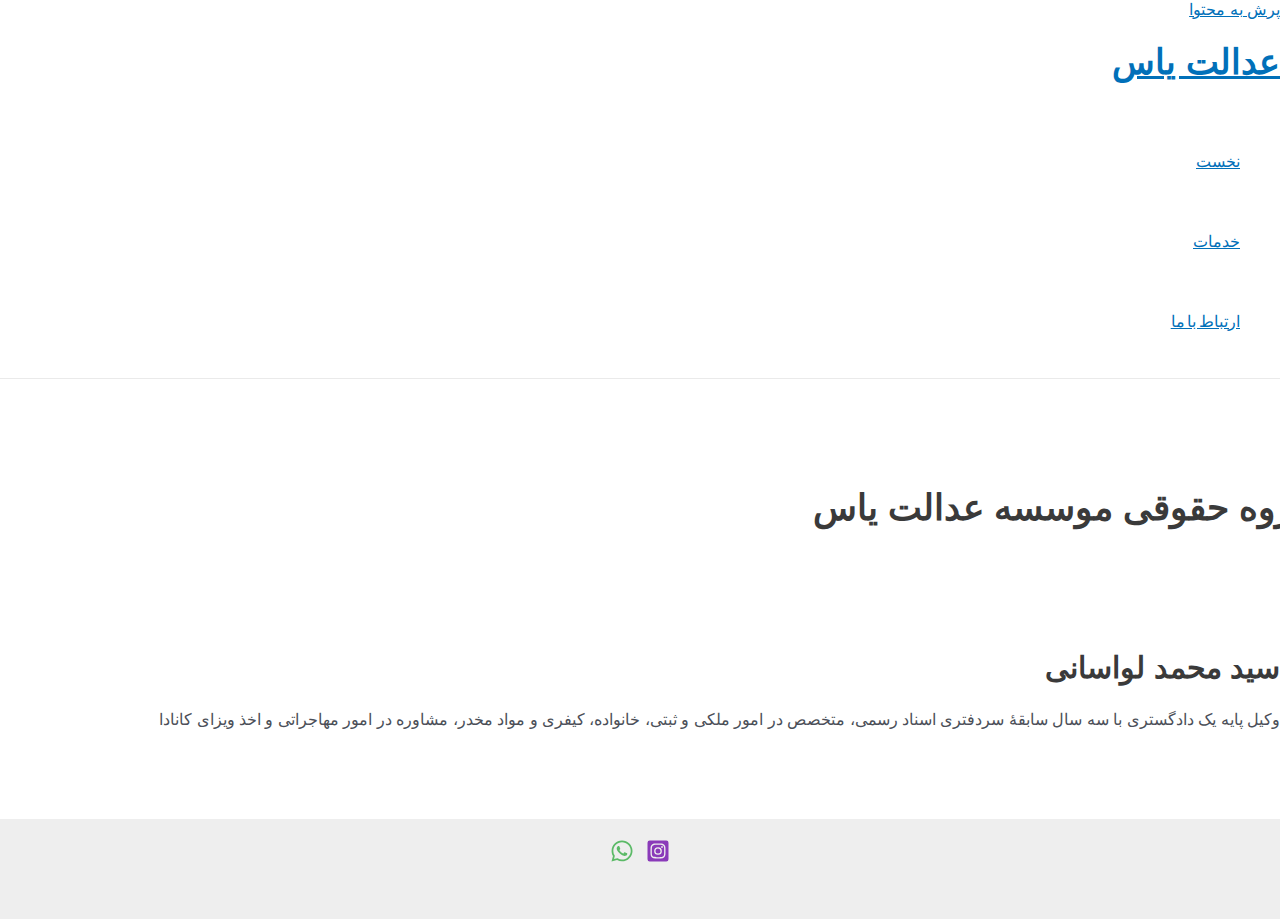
<file: index.html>
<!DOCTYPE html>
<html dir="rtl" lang="fa-IR">
<head>
<meta charset="UTF-8">
<meta name="viewport" content="width=device-width, initial-scale=1">
<link rel="profile" href="https://gmpg.org/xfn/11">

<title>عدالت یاس</title>
<meta name="robots" content="max-image-preview:large">
<link rel="dns-prefetch" href="//s.w.org">
<script>
window._wpemojiSettings = {"baseUrl":"https:\/\/s.w.org\/images\/core\/emoji\/14.0.0\/72x72\/","ext":".png","svgUrl":"https:\/\/s.w.org\/images\/core\/emoji\/14.0.0\/svg\/","svgExt":".svg","source":{"concatemoji":"https:\/\/www.vklat.ir\/wp-includes\/js\/wp-emoji-release.min.js?ver=6.0.2"}};
/*! This file is auto-generated */
!function(e,a,t){var n,r,o,i=a.createElement("canvas"),p=i.getContext&&i.getContext("2d");function s(e,t){var a=String.fromCharCode,e=(p.clearRect(0,0,i.width,i.height),p.fillText(a.apply(this,e),0,0),i.toDataURL());return p.clearRect(0,0,i.width,i.height),p.fillText(a.apply(this,t),0,0),e===i.toDataURL()}function c(e){var t=a.createElement("script");t.src=e,t.defer=t.type="text/javascript",a.getElementsByTagName("head")[0].appendChild(t)}for(o=Array("flag","emoji"),t.supports={everything:!0,everythingExceptFlag:!0},r=0;r<o.length;r++)t.supports[o[r]]=function(e){if(!p||!p.fillText)return!1;switch(p.textBaseline="top",p.font="600 32px Arial",e){case"flag":return s([127987,65039,8205,9895,65039],[127987,65039,8203,9895,65039])?!1:!s([55356,56826,55356,56819],[55356,56826,8203,55356,56819])&&!s([55356,57332,56128,56423,56128,56418,56128,56421,56128,56430,56128,56423,56128,56447],[55356,57332,8203,56128,56423,8203,56128,56418,8203,56128,56421,8203,56128,56430,8203,56128,56423,8203,56128,56447]);case"emoji":return!s([129777,127995,8205,129778,127999],[129777,127995,8203,129778,127999])}return!1}(o[r]),t.supports.everything=t.supports.everything&&t.supports[o[r]],"flag"!==o[r]&&(t.supports.everythingExceptFlag=t.supports.everythingExceptFlag&&t.supports[o[r]]);t.supports.everythingExceptFlag=t.supports.everythingExceptFlag&&!t.supports.flag,t.DOMReady=!1,t.readyCallback=function(){t.DOMReady=!0},t.supports.everything||(n=function(){t.readyCallback()},a.addEventListener?(a.addEventListener("DOMContentLoaded",n,!1),e.addEventListener("load",n,!1)):(e.attachEvent("onload",n),a.attachEvent("onreadystatechange",function(){"complete"===a.readyState&&t.readyCallback()})),(e=t.source||{}).concatemoji?c(e.concatemoji):e.wpemoji&&e.twemoji&&(c(e.twemoji),c(e.wpemoji)))}(window,document,window._wpemojiSettings);
</script>
<style>img.wp-smiley,
img.emoji {
	display: inline !important;
	border: none !important;
	box-shadow: none !important;
	height: 1em !important;
	width: 1em !important;
	margin: 0 0.07em !important;
	vertical-align: -0.1em !important;
	background: none !important;
	padding: 0 !important;
}</style>
	<link rel="stylesheet" id="astra-theme-css-rtl-css" href="https://www.vklat.ir/wp-content/themes/astra/assets/css/minified/main.min-rtl.css?ver=3.9.2" media="all">
<style id="astra-theme-css-inline-css">:root{--ast-container-default-xlg-padding:3em;--ast-container-default-lg-padding:3em;--ast-container-default-slg-padding:2em;--ast-container-default-md-padding:3em;--ast-container-default-sm-padding:3em;--ast-container-default-xs-padding:2.4em;--ast-container-default-xxs-padding:1.8em;}html{font-size:100%;}a{color:var(--ast-global-color-0);}a:hover,a:focus{color:var(--ast-global-color-1);}body,button,input,select,textarea,.ast-button,.ast-custom-button{font-family:-apple-system,BlinkMacSystemFont,Segoe UI,Roboto,Oxygen-Sans,Ubuntu,Cantarell,Helvetica Neue,sans-serif;font-weight:inherit;font-size:16px;font-size:1rem;}blockquote{color:var(--ast-global-color-3);}.site-title{font-size:35px;font-size:2.1875rem;display:block;}.ast-archive-description .ast-archive-title{font-size:40px;font-size:2.5rem;}.site-header .site-description{font-size:15px;font-size:0.9375rem;display:none;}.entry-title{font-size:30px;font-size:1.875rem;}h1,.entry-content h1{font-size:40px;font-size:2.5rem;}h2,.entry-content h2{font-size:30px;font-size:1.875rem;}h3,.entry-content h3{font-size:25px;font-size:1.5625rem;}h4,.entry-content h4{font-size:20px;font-size:1.25rem;}h5,.entry-content h5{font-size:18px;font-size:1.125rem;}h6,.entry-content h6{font-size:15px;font-size:0.9375rem;}.ast-single-post .entry-title,.page-title{font-size:30px;font-size:1.875rem;}::selection{background-color:var(--ast-global-color-0);color:#ffffff;}body,h1,.entry-title a,.entry-content h1,h2,.entry-content h2,h3,.entry-content h3,h4,.entry-content h4,h5,.entry-content h5,h6,.entry-content h6{color:var(--ast-global-color-3);}.tagcloud a:hover,.tagcloud a:focus,.tagcloud a.current-item{color:#ffffff;border-color:var(--ast-global-color-0);background-color:var(--ast-global-color-0);}input:focus,input[type="text"]:focus,input[type="email"]:focus,input[type="url"]:focus,input[type="password"]:focus,input[type="reset"]:focus,input[type="search"]:focus,textarea:focus{border-color:var(--ast-global-color-0);}input[type="radio"]:checked,input[type=reset],input[type="checkbox"]:checked,input[type="checkbox"]:hover:checked,input[type="checkbox"]:focus:checked,input[type=range]::-webkit-slider-thumb{border-color:var(--ast-global-color-0);background-color:var(--ast-global-color-0);box-shadow:none;}.site-footer a:hover + .post-count,.site-footer a:focus + .post-count{background:var(--ast-global-color-0);border-color:var(--ast-global-color-0);}.single .nav-links .nav-previous,.single .nav-links .nav-next{color:var(--ast-global-color-0);}.entry-meta,.entry-meta *{line-height:1.45;color:var(--ast-global-color-0);}.entry-meta a:hover,.entry-meta a:hover *,.entry-meta a:focus,.entry-meta a:focus *,.page-links > .page-link,.page-links .page-link:hover,.post-navigation a:hover{color:var(--ast-global-color-1);}#cat option,.secondary .calendar_wrap thead a,.secondary .calendar_wrap thead a:visited{color:var(--ast-global-color-0);}.secondary .calendar_wrap #today,.ast-progress-val span{background:var(--ast-global-color-0);}.secondary a:hover + .post-count,.secondary a:focus + .post-count{background:var(--ast-global-color-0);border-color:var(--ast-global-color-0);}.calendar_wrap #today > a{color:#ffffff;}.page-links .page-link,.single .post-navigation a{color:var(--ast-global-color-0);}.ast-archive-title{color:var(--ast-global-color-2);}.widget-title{font-size:22px;font-size:1.375rem;color:var(--ast-global-color-2);}.ast-single-post .entry-content a,.ast-comment-content a:not(.ast-comment-edit-reply-wrap a){text-decoration:underline;}.ast-single-post .wp-block-button .wp-block-button__link,.ast-single-post .elementor-button-wrapper .elementor-button,.ast-single-post .entry-content .uagb-tab a,.ast-single-post .entry-content .uagb-ifb-cta a,.ast-single-post .entry-content .wp-block-uagb-buttons a,.ast-single-post .entry-content .uabb-module-content a,.ast-single-post .entry-content .uagb-post-grid a,.ast-single-post .entry-content .uagb-timeline a,.ast-single-post .entry-content .uagb-toc__wrap a,.ast-single-post .entry-content .uagb-taxomony-box a,.ast-single-post .entry-content .woocommerce a,.entry-content .wp-block-latest-posts > li > a{text-decoration:none;}.ast-logo-title-inline .site-logo-img{padding-right:1em;}@media (max-width:921px){#ast-desktop-header{display:none;}}@media (min-width:921px){#ast-mobile-header{display:none;}}.wp-block-buttons.aligncenter{justify-content:center;}@media (max-width:921px){.ast-theme-transparent-header #primary,.ast-theme-transparent-header #secondary{padding:0;}}@media (max-width:921px){.ast-plain-container.ast-no-sidebar #primary{padding:0;}}.ast-plain-container.ast-no-sidebar #primary{margin-top:0;margin-bottom:0;}@media (min-width:1200px){.ast-plain-container.ast-no-sidebar #primary{margin-top:60px;margin-bottom:60px;}}.wp-block-button.is-style-outline .wp-block-button__link{border-color:var(--ast-global-color-0);}.wp-block-button.is-style-outline > .wp-block-button__link:not(.has-text-color),.wp-block-button.wp-block-button__link.is-style-outline:not(.has-text-color){color:var(--ast-global-color-0);}.wp-block-button.is-style-outline .wp-block-button__link:hover,.wp-block-button.is-style-outline .wp-block-button__link:focus{color:#ffffff !important;background-color:var(--ast-global-color-1);border-color:var(--ast-global-color-1);}.post-page-numbers.current .page-link,.ast-pagination .page-numbers.current{color:#ffffff;border-color:var(--ast-global-color-0);background-color:var(--ast-global-color-0);border-radius:2px;}h1.widget-title{font-weight:inherit;}h2.widget-title{font-weight:inherit;}h3.widget-title{font-weight:inherit;}#page{display:flex;flex-direction:column;min-height:100vh;}.ast-404-layout-1 h1.page-title{color:var(--ast-global-color-2);}.single .post-navigation a{line-height:1em;height:inherit;}.error-404 .page-sub-title{font-size:1.5rem;font-weight:inherit;}.search .site-content .content-area .search-form{margin-bottom:0;}#page .site-content{flex-grow:1;}.widget{margin-bottom:3.5em;}#secondary li{line-height:1.5em;}#secondary .wp-block-group h2{margin-bottom:0.7em;}#secondary h2{font-size:1.7rem;}.ast-separate-container .ast-article-post,.ast-separate-container .ast-article-single,.ast-separate-container .ast-comment-list li.depth-1,.ast-separate-container .comment-respond{padding:3em;}.ast-separate-container .ast-comment-list li.depth-1,.hentry{margin-bottom:2em;}.ast-separate-container .ast-archive-description,.ast-separate-container .ast-author-box{background-color:var(--ast-global-color-5);border-bottom:1px solid var(--ast-border-color);}.ast-separate-container .comments-title{padding:2em 2em 0 2em;}.ast-page-builder-template .comment-form-textarea,.ast-comment-formwrap .ast-grid-common-col{padding:0;}.ast-comment-formwrap{padding:0 20px;display:inline-flex;column-gap:20px;}.archive.ast-page-builder-template .entry-header{margin-top:2em;}.ast-page-builder-template .ast-comment-formwrap{width:100%;}.entry-title{margin-bottom:0.5em;}.ast-archive-description .ast-archive-title{margin-bottom:10px;text-transform:capitalize;}.ast-archive-description p{font-size:inherit;font-weight:inherit;line-height:inherit;}@media (min-width:921px){.ast-left-sidebar.ast-page-builder-template #secondary,.archive.ast-right-sidebar.ast-page-builder-template .site-main{padding-right:20px;padding-left:20px;}}@media (max-width:544px){.ast-comment-formwrap.ast-row{column-gap:10px;}}@media (min-width:1201px){.ast-separate-container .ast-article-post,.ast-separate-container .ast-article-single,.ast-separate-container .ast-archive-description,.ast-separate-container .ast-author-box,.ast-separate-container .ast-404-layout-1,.ast-separate-container .no-results{padding:3em;}}@media (max-width:921px){.ast-separate-container #primary,.ast-separate-container #secondary{padding:1.5em 0;}#primary,#secondary{padding:1.5em 0;margin:0;}.ast-left-sidebar #content > .ast-container{display:flex;flex-direction:column-reverse;width:100%;}}@media (min-width:922px){.ast-separate-container.ast-right-sidebar #primary,.ast-separate-container.ast-left-sidebar #primary{border:0;}.search-no-results.ast-separate-container #primary{margin-bottom:4em;}}.wp-block-button .wp-block-button__link{color:#ffffff;}.wp-block-button .wp-block-button__link:hover,.wp-block-button .wp-block-button__link:focus{color:#ffffff;background-color:var(--ast-global-color-1);border-color:var(--ast-global-color-1);}.wp-block-button .wp-block-button__link,.wp-block-search .wp-block-search__button,body .wp-block-file .wp-block-file__button{border-color:var(--ast-global-color-0);background-color:var(--ast-global-color-0);color:#ffffff;font-family:inherit;font-weight:inherit;line-height:1;border-radius:2px;padding-top:15px;padding-right:30px;padding-bottom:15px;padding-left:30px;}@media (max-width:921px){.wp-block-button .wp-block-button__link,.wp-block-search .wp-block-search__button,body .wp-block-file .wp-block-file__button{padding-top:14px;padding-right:28px;padding-bottom:14px;padding-left:28px;}}@media (max-width:544px){.wp-block-button .wp-block-button__link,.wp-block-search .wp-block-search__button,body .wp-block-file .wp-block-file__button{padding-top:12px;padding-right:24px;padding-bottom:12px;padding-left:24px;}}.menu-toggle,button,.ast-button,.ast-custom-button,.button,input#submit,input[type="button"],input[type="submit"],input[type="reset"],form[CLASS*="wp-block-search__"].wp-block-search .wp-block-search__inside-wrapper .wp-block-search__button,body .wp-block-file .wp-block-file__button,.search .search-submit{border-style:solid;border-top-width:0;border-right-width:0;border-left-width:0;border-bottom-width:0;color:#ffffff;border-color:var(--ast-global-color-0);background-color:var(--ast-global-color-0);border-radius:2px;padding-top:15px;padding-right:30px;padding-bottom:15px;padding-left:30px;font-family:inherit;font-weight:inherit;line-height:1;}button:focus,.menu-toggle:hover,button:hover,.ast-button:hover,.ast-custom-button:hover .button:hover,.ast-custom-button:hover ,input[type=reset]:hover,input[type=reset]:focus,input#submit:hover,input#submit:focus,input[type="button"]:hover,input[type="button"]:focus,input[type="submit"]:hover,input[type="submit"]:focus,form[CLASS*="wp-block-search__"].wp-block-search .wp-block-search__inside-wrapper .wp-block-search__button:hover,form[CLASS*="wp-block-search__"].wp-block-search .wp-block-search__inside-wrapper .wp-block-search__button:focus,body .wp-block-file .wp-block-file__button:hover,body .wp-block-file .wp-block-file__button:focus{color:#ffffff;background-color:var(--ast-global-color-1);border-color:var(--ast-global-color-1);}form[CLASS*="wp-block-search__"].wp-block-search .wp-block-search__inside-wrapper .wp-block-search__button.has-icon{padding-top:calc(15px - 3px);padding-right:calc(30px - 3px);padding-bottom:calc(15px - 3px);padding-left:calc(30px - 3px);}@media (min-width:544px){.ast-container{max-width:100%;}}@media (max-width:544px){.ast-separate-container .ast-article-post,.ast-separate-container .ast-article-single,.ast-separate-container .comments-title,.ast-separate-container .ast-archive-description{padding:1.5em 1em;}.ast-separate-container #content .ast-container{padding-left:0.54em;padding-right:0.54em;}.ast-separate-container .ast-comment-list li.depth-1{padding:1.5em 1em;margin-bottom:1.5em;}.ast-separate-container .ast-comment-list .bypostauthor{padding:.5em;}.ast-search-menu-icon.ast-dropdown-active .search-field{width:170px;}.menu-toggle,button,.ast-button,.button,input#submit,input[type="button"],input[type="submit"],input[type="reset"]{padding-top:12px;padding-right:24px;padding-bottom:12px;padding-left:24px;}}@media (max-width:921px){.menu-toggle,button,.ast-button,.button,input#submit,input[type="button"],input[type="submit"],input[type="reset"]{padding-top:14px;padding-right:28px;padding-bottom:14px;padding-left:28px;}.ast-mobile-header-stack .main-header-bar .ast-search-menu-icon{display:inline-block;}.ast-header-break-point.ast-header-custom-item-outside .ast-mobile-header-stack .main-header-bar .ast-search-icon{margin:0;}.ast-comment-avatar-wrap img{max-width:2.5em;}.ast-separate-container .ast-comment-list li.depth-1{padding:1.5em 2.14em;}.ast-separate-container .comment-respond{padding:2em 2.14em;}.ast-comment-meta{padding:0 1.8888em 1.3333em;}}@media (max-width:921px){.site-title{display:block;}.ast-archive-description .ast-archive-title{font-size:40px;}.site-header .site-description{display:none;}.entry-title{font-size:30px;}h1,.entry-content h1{font-size:30px;}h2,.entry-content h2{font-size:25px;}h3,.entry-content h3{font-size:20px;}.ast-single-post .entry-title,.page-title{font-size:30px;}}@media (max-width:544px){.site-title{display:block;}.ast-archive-description .ast-archive-title{font-size:40px;}.site-header .site-description{display:none;}.entry-title{font-size:30px;}h1,.entry-content h1{font-size:30px;}h2,.entry-content h2{font-size:25px;}h3,.entry-content h3{font-size:20px;}.ast-single-post .entry-title,.page-title{font-size:30px;}}@media (max-width:921px){html{font-size:91.2%;}}@media (max-width:544px){html{font-size:91.2%;}}@media (min-width:922px){.ast-container{max-width:1240px;}}@media (min-width:922px){.site-content .ast-container{display:flex;}}@media (max-width:921px){.site-content .ast-container{flex-direction:column;}}@media (min-width:922px){.main-header-menu .sub-menu .menu-item.ast-left-align-sub-menu:hover > .sub-menu,.main-header-menu .sub-menu .menu-item.ast-left-align-sub-menu.focus > .sub-menu{margin-left:-0px;}}blockquote,cite {font-style: initial;}.wp-block-file {display: flex;align-items: center;flex-wrap: wrap;justify-content: space-between;}.wp-block-pullquote {border: none;}.wp-block-pullquote blockquote::before {content: "\201D";font-family: "Helvetica",sans-serif;display: flex;transform: rotate( 180deg );font-size: 6rem;font-style: normal;line-height: 1;font-weight: bold;align-items: center;justify-content: center;}.has-text-align-right > blockquote::before {justify-content: flex-start;}.has-text-align-left > blockquote::before {justify-content: flex-end;}figure.wp-block-pullquote.is-style-solid-color blockquote {max-width: 100%;text-align: inherit;}html body {--wp--custom--ast-default-block-top-padding: 3em;--wp--custom--ast-default-block-right-padding: 3em;--wp--custom--ast-default-block-bottom-padding: 3em;--wp--custom--ast-default-block-left-padding: 3em;--wp--custom--ast-container-width: 1200px;--wp--custom--ast-content-width-size: 1200px;--wp--custom--ast-wide-width-size: calc(1200px + var(--wp--custom--ast-default-block-left-padding) + var(--wp--custom--ast-default-block-right-padding));}@media(max-width: 921px) {html body {--wp--custom--ast-default-block-top-padding: 3em;--wp--custom--ast-default-block-right-padding: 2em;--wp--custom--ast-default-block-bottom-padding: 3em;--wp--custom--ast-default-block-left-padding: 2em;}}@media(max-width: 544px) {html body {--wp--custom--ast-default-block-top-padding: 3em;--wp--custom--ast-default-block-right-padding: 1.5em;--wp--custom--ast-default-block-bottom-padding: 3em;--wp--custom--ast-default-block-left-padding: 1.5em;}}.entry-content > .wp-block-group,.entry-content > .wp-block-cover,.entry-content > .wp-block-columns {padding-top: var(--wp--custom--ast-default-block-top-padding);padding-right: var(--wp--custom--ast-default-block-right-padding);padding-bottom: var(--wp--custom--ast-default-block-bottom-padding);padding-left: var(--wp--custom--ast-default-block-left-padding);}.ast-plain-container.ast-no-sidebar .entry-content > .alignfull,.ast-page-builder-template .ast-no-sidebar .entry-content > .alignfull {margin-left: calc( -50vw + 50%);margin-right: calc( -50vw + 50%);max-width: 100vw;width: 100vw;}.ast-plain-container.ast-no-sidebar .entry-content .alignfull .alignfull,.ast-page-builder-template.ast-no-sidebar .entry-content .alignfull .alignfull,.ast-plain-container.ast-no-sidebar .entry-content .alignfull .alignwide,.ast-page-builder-template.ast-no-sidebar .entry-content .alignfull .alignwide,.ast-plain-container.ast-no-sidebar .entry-content .alignwide .alignfull,.ast-page-builder-template.ast-no-sidebar .entry-content .alignwide .alignfull,.ast-plain-container.ast-no-sidebar .entry-content .alignwide .alignwide,.ast-page-builder-template.ast-no-sidebar .entry-content .alignwide .alignwide,.ast-plain-container.ast-no-sidebar .entry-content .wp-block-column .alignfull,.ast-page-builder-template.ast-no-sidebar .entry-content .wp-block-column .alignfull,.ast-plain-container.ast-no-sidebar .entry-content .wp-block-column .alignwide,.ast-page-builder-template.ast-no-sidebar .entry-content .wp-block-column .alignwide {margin-left: auto;margin-right: auto;width: 100%;}[ast-blocks-layout] .wp-block-separator:not(.is-style-dots) {height: 0;}[ast-blocks-layout] .wp-block-separator {margin: 20px auto;}[ast-blocks-layout] .wp-block-separator:not(.is-style-wide):not(.is-style-dots) {max-width: 100px;}[ast-blocks-layout] .wp-block-separator.has-background {padding: 0;}.entry-content[ast-blocks-layout] > * {max-width: var(--wp--custom--ast-content-width-size);margin-left: auto;margin-right: auto;}.entry-content[ast-blocks-layout] > .alignwide {max-width: var(--wp--custom--ast-wide-width-size);}.entry-content[ast-blocks-layout] .alignfull {max-width: none;}.entry-content .wp-block-columns {margin-bottom: 0;}blockquote {margin: 1.5em;border: none;}.wp-block-quote:not(.has-text-align-right):not(.has-text-align-center) {border-right: 5px solid rgba(0,0,0,0.05);}.has-text-align-right > blockquote,blockquote.has-text-align-right {border-left: 5px solid rgba(0,0,0,0.05);}.has-text-align-left > blockquote,blockquote.has-text-align-left {border-right: 5px solid rgba(0,0,0,0.05);}.wp-block-site-tagline,.wp-block-latest-posts .read-more {margin-top: 15px;}.wp-block-loginout p label {display: block;}.wp-block-loginout p:not(.login-remember):not(.login-submit) input {width: 100%;}.wp-block-loginout input:focus {border-color: transparent;}.wp-block-loginout input:focus {outline: thin dotted;}.entry-content .wp-block-media-text .wp-block-media-text__content {padding: 0 0 0 8%;}.entry-content .wp-block-media-text.has-media-on-the-right .wp-block-media-text__content {padding: 0 8% 0 0;}.entry-content .wp-block-media-text.has-background .wp-block-media-text__content {padding: 8%;}.entry-content .wp-block-cover:not([class*="background-color"]) .wp-block-cover__inner-container,.entry-content .wp-block-cover:not([class*="background-color"]) .wp-block-cover-image-text,.entry-content .wp-block-cover:not([class*="background-color"]) .wp-block-cover-text,.entry-content .wp-block-cover-image:not([class*="background-color"]) .wp-block-cover__inner-container,.entry-content .wp-block-cover-image:not([class*="background-color"]) .wp-block-cover-image-text,.entry-content .wp-block-cover-image:not([class*="background-color"]) .wp-block-cover-text {color: var(--ast-global-color-5);}.wp-block-loginout .login-remember input {width: 1.1rem;height: 1.1rem;margin: 0 5px 4px 0;vertical-align: middle;}.wp-block-latest-posts > li > *:first-child,.wp-block-latest-posts:not(.is-grid) > li:first-child {margin-top: 0;}.wp-block-search__inside-wrapper .wp-block-search__input {padding: 0 10px;color: var(--ast-global-color-3);background: var(--ast-global-color-5);border-color: var(--ast-border-color);}.wp-block-latest-posts .read-more {margin-bottom: 1.5em;}.wp-block-search__no-button .wp-block-search__inside-wrapper .wp-block-search__input {padding-top: 5px;padding-bottom: 5px;}.wp-block-latest-posts .wp-block-latest-posts__post-date,.wp-block-latest-posts .wp-block-latest-posts__post-author {font-size: 1rem;}.wp-block-latest-posts > li > *,.wp-block-latest-posts:not(.is-grid) > li {margin-top: 12px;margin-bottom: 12px;}.ast-page-builder-template .entry-content[ast-blocks-layout] > *,.ast-page-builder-template .entry-content[ast-blocks-layout] > .alignfull > * {max-width: none;}.ast-page-builder-template .entry-content[ast-blocks-layout] > .alignwide > * {max-width: var(--wp--custom--ast-wide-width-size);}.ast-page-builder-template .entry-content[ast-blocks-layout] > .inherit-container-width > *,.ast-page-builder-template .entry-content[ast-blocks-layout] > * > *,.entry-content[ast-blocks-layout] > .wp-block-cover .wp-block-cover__inner-container {max-width: var(--wp--custom--ast-content-width-size);margin-left: auto;margin-right: auto;}.entry-content[ast-blocks-layout] .wp-block-cover:not(.alignleft):not(.alignright) {width: auto;}@media(max-width: 1200px) {.ast-separate-container .entry-content > .alignfull,.ast-separate-container .entry-content[ast-blocks-layout] > .alignwide,.ast-plain-container .entry-content[ast-blocks-layout] > .alignwide,.ast-plain-container .entry-content .alignfull {margin-left: calc(-1 * min(var(--ast-container-default-xlg-padding),20px)) ;margin-right: calc(-1 * min(var(--ast-container-default-xlg-padding),20px));}}@media(min-width: 1201px) {.ast-separate-container .entry-content > .alignfull {margin-left: calc(-1 * var(--ast-container-default-xlg-padding) );margin-right: calc(-1 * var(--ast-container-default-xlg-padding) );}.ast-separate-container .entry-content[ast-blocks-layout] > .alignwide,.ast-plain-container .entry-content[ast-blocks-layout] > .alignwide {margin-left: calc(-1 * var(--wp--custom--ast-default-block-left-padding) );margin-right: calc(-1 * var(--wp--custom--ast-default-block-right-padding) );}}@media(min-width: 921px) {.ast-separate-container .entry-content .wp-block-group.alignwide:not(.inherit-container-width) > :where(:not(.alignleft):not(.alignright)),.ast-plain-container .entry-content .wp-block-group.alignwide:not(.inherit-container-width) > :where(:not(.alignleft):not(.alignright)) {max-width: calc( var(--wp--custom--ast-content-width-size) + 80px );}.ast-plain-container.ast-right-sidebar .entry-content[ast-blocks-layout] .alignfull,.ast-plain-container.ast-left-sidebar .entry-content[ast-blocks-layout] .alignfull {margin-left: -60px;margin-right: -60px;}}@media(min-width: 544px) {.entry-content > .alignleft {margin-left: 20px;}.entry-content > .alignright {margin-right: 20px;}}@media (max-width:544px){.wp-block-columns .wp-block-column:not(:last-child){margin-bottom:20px;}.wp-block-latest-posts{margin:0;}}@media( max-width: 600px ) {.entry-content .wp-block-media-text .wp-block-media-text__content,.entry-content .wp-block-media-text.has-media-on-the-right .wp-block-media-text__content {padding: 8% 0 0;}.entry-content .wp-block-media-text.has-background .wp-block-media-text__content {padding: 8%;}}:root .has-ast-global-color-0-color{color:var(--ast-global-color-0);}:root .has-ast-global-color-0-background-color{background-color:var(--ast-global-color-0);}:root .wp-block-button .has-ast-global-color-0-color{color:var(--ast-global-color-0);}:root .wp-block-button .has-ast-global-color-0-background-color{background-color:var(--ast-global-color-0);}:root .has-ast-global-color-1-color{color:var(--ast-global-color-1);}:root .has-ast-global-color-1-background-color{background-color:var(--ast-global-color-1);}:root .wp-block-button .has-ast-global-color-1-color{color:var(--ast-global-color-1);}:root .wp-block-button .has-ast-global-color-1-background-color{background-color:var(--ast-global-color-1);}:root .has-ast-global-color-2-color{color:var(--ast-global-color-2);}:root .has-ast-global-color-2-background-color{background-color:var(--ast-global-color-2);}:root .wp-block-button .has-ast-global-color-2-color{color:var(--ast-global-color-2);}:root .wp-block-button .has-ast-global-color-2-background-color{background-color:var(--ast-global-color-2);}:root .has-ast-global-color-3-color{color:var(--ast-global-color-3);}:root .has-ast-global-color-3-background-color{background-color:var(--ast-global-color-3);}:root .wp-block-button .has-ast-global-color-3-color{color:var(--ast-global-color-3);}:root .wp-block-button .has-ast-global-color-3-background-color{background-color:var(--ast-global-color-3);}:root .has-ast-global-color-4-color{color:var(--ast-global-color-4);}:root .has-ast-global-color-4-background-color{background-color:var(--ast-global-color-4);}:root .wp-block-button .has-ast-global-color-4-color{color:var(--ast-global-color-4);}:root .wp-block-button .has-ast-global-color-4-background-color{background-color:var(--ast-global-color-4);}:root .has-ast-global-color-5-color{color:var(--ast-global-color-5);}:root .has-ast-global-color-5-background-color{background-color:var(--ast-global-color-5);}:root .wp-block-button .has-ast-global-color-5-color{color:var(--ast-global-color-5);}:root .wp-block-button .has-ast-global-color-5-background-color{background-color:var(--ast-global-color-5);}:root .has-ast-global-color-6-color{color:var(--ast-global-color-6);}:root .has-ast-global-color-6-background-color{background-color:var(--ast-global-color-6);}:root .wp-block-button .has-ast-global-color-6-color{color:var(--ast-global-color-6);}:root .wp-block-button .has-ast-global-color-6-background-color{background-color:var(--ast-global-color-6);}:root .has-ast-global-color-7-color{color:var(--ast-global-color-7);}:root .has-ast-global-color-7-background-color{background-color:var(--ast-global-color-7);}:root .wp-block-button .has-ast-global-color-7-color{color:var(--ast-global-color-7);}:root .wp-block-button .has-ast-global-color-7-background-color{background-color:var(--ast-global-color-7);}:root .has-ast-global-color-8-color{color:var(--ast-global-color-8);}:root .has-ast-global-color-8-background-color{background-color:var(--ast-global-color-8);}:root .wp-block-button .has-ast-global-color-8-color{color:var(--ast-global-color-8);}:root .wp-block-button .has-ast-global-color-8-background-color{background-color:var(--ast-global-color-8);}:root{--ast-global-color-0:#0170B9;--ast-global-color-1:#3a3a3a;--ast-global-color-2:#3a3a3a;--ast-global-color-3:#4B4F58;--ast-global-color-4:#F5F5F5;--ast-global-color-5:#FFFFFF;--ast-global-color-6:#E5E5E5;--ast-global-color-7:#424242;--ast-global-color-8:#000000;}:root {--ast-border-color : var(--ast-global-color-6);}.ast-breadcrumbs .trail-browse,.ast-breadcrumbs .trail-items,.ast-breadcrumbs .trail-items li{display:inline-block;margin:0;padding:0;border:none;background:inherit;text-indent:0;}.ast-breadcrumbs .trail-browse{font-size:inherit;font-style:inherit;font-weight:inherit;color:inherit;}.ast-breadcrumbs .trail-items{list-style:none;}.trail-items li::after{padding:0 0.3em;content:"\00bb";}.trail-items li:last-of-type::after{display:none;}h1,.entry-content h1,h2,.entry-content h2,h3,.entry-content h3,h4,.entry-content h4,h5,.entry-content h5,h6,.entry-content h6{color:var(--ast-global-color-2);}.entry-title a{color:var(--ast-global-color-2);}@media (max-width:921px){.ast-builder-grid-row-container.ast-builder-grid-row-tablet-3-firstrow .ast-builder-grid-row > *:first-child,.ast-builder-grid-row-container.ast-builder-grid-row-tablet-3-lastrow .ast-builder-grid-row > *:last-child{grid-column:1 / -1;}}@media (max-width:544px){.ast-builder-grid-row-container.ast-builder-grid-row-mobile-3-firstrow .ast-builder-grid-row > *:first-child,.ast-builder-grid-row-container.ast-builder-grid-row-mobile-3-lastrow .ast-builder-grid-row > *:last-child{grid-column:1 / -1;}}.ast-builder-layout-element[data-section="title_tagline"]{display:flex;}@media (max-width:921px){.ast-header-break-point .ast-builder-layout-element[data-section="title_tagline"]{display:flex;}}@media (max-width:544px){.ast-header-break-point .ast-builder-layout-element[data-section="title_tagline"]{display:flex;}}.ast-builder-menu-1{font-family:inherit;font-weight:inherit;}.ast-builder-menu-1 .sub-menu,.ast-builder-menu-1 .inline-on-mobile .sub-menu{border-top-width:2px;border-bottom-width:0px;border-right-width:0px;border-left-width:0px;border-color:var(--ast-global-color-0);border-style:solid;border-radius:0px;}.ast-builder-menu-1 .main-header-menu > .menu-item > .sub-menu,.ast-builder-menu-1 .main-header-menu > .menu-item > .astra-full-megamenu-wrapper{margin-top:0px;}.ast-desktop .ast-builder-menu-1 .main-header-menu > .menu-item > .sub-menu:before,.ast-desktop .ast-builder-menu-1 .main-header-menu > .menu-item > .astra-full-megamenu-wrapper:before{height:calc( 0px + 5px );}.ast-desktop .ast-builder-menu-1 .menu-item .sub-menu .menu-link{border-style:none;}@media (max-width:921px){.ast-header-break-point .ast-builder-menu-1 .menu-item.menu-item-has-children > .ast-menu-toggle{top:0;}.ast-builder-menu-1 .menu-item-has-children > .menu-link:after{content:unset;}}@media (max-width:544px){.ast-header-break-point .ast-builder-menu-1 .menu-item.menu-item-has-children > .ast-menu-toggle{top:0;}}.ast-builder-menu-1{display:flex;}@media (max-width:921px){.ast-header-break-point .ast-builder-menu-1{display:flex;}}@media (max-width:544px){.ast-header-break-point .ast-builder-menu-1{display:flex;}}.ast-builder-social-element:hover {color: #0274be;}.ast-social-stack-desktop .ast-builder-social-element,.ast-social-stack-tablet .ast-builder-social-element,.ast-social-stack-mobile .ast-builder-social-element {margin-top: 6px;margin-bottom: 6px;}.ast-social-color-type-official .ast-builder-social-element,.ast-social-color-type-official .social-item-label {color: var(--color);background-color: var(--background-color);}.header-social-inner-wrap.ast-social-color-type-official .ast-builder-social-element svg,.footer-social-inner-wrap.ast-social-color-type-official .ast-builder-social-element svg {fill: currentColor;}.social-show-label-true .ast-builder-social-element {width: auto;padding: 0 0.4em;}[data-section^="section-fb-social-icons-"] .footer-social-inner-wrap {text-align: center;}.ast-footer-social-wrap {width: 100%;}.ast-footer-social-wrap .ast-builder-social-element:first-child {margin-right: 0;}.ast-footer-social-wrap .ast-builder-social-element:last-child {margin-left: 0;}.ast-header-social-wrap .ast-builder-social-element:first-child {margin-right: 0;}.ast-header-social-wrap .ast-builder-social-element:last-child {margin-left: 0;}.ast-builder-social-element {line-height: 1;color: #3a3a3a;background: transparent;vertical-align: middle;transition: all 0.01s;margin-right: 6px;margin-left: 6px;justify-content: center;align-items: center;}.ast-builder-social-element {line-height: 1;color: #3a3a3a;background: transparent;vertical-align: middle;transition: all 0.01s;margin-right: 6px;margin-left: 6px;justify-content: center;align-items: center;}.ast-builder-social-element .social-item-label {padding-right: 6px;}.ast-footer-social-1-wrap .ast-builder-social-element svg{width:24px;height:24px;}[data-section="section-fb-social-icons-1"] .footer-social-inner-wrap{text-align:center;}@media (max-width:921px){[data-section="section-fb-social-icons-1"] .footer-social-inner-wrap{text-align:center;}}@media (max-width:544px){[data-section="section-fb-social-icons-1"] .footer-social-inner-wrap{text-align:center;}}.ast-builder-layout-element[data-section="section-fb-social-icons-1"]{display:flex;}@media (max-width:921px){.ast-header-break-point .ast-builder-layout-element[data-section="section-fb-social-icons-1"]{display:flex;}}@media (max-width:544px){.ast-header-break-point .ast-builder-layout-element[data-section="section-fb-social-icons-1"]{display:flex;}}.site-above-footer-wrap{padding-top:20px;padding-bottom:20px;}.site-above-footer-wrap[data-section="section-above-footer-builder"]{background-color:#eeeeee;;background-image:none;;min-height:60px;}.site-above-footer-wrap[data-section="section-above-footer-builder"] .ast-builder-grid-row{max-width:1200px;margin-left:auto;margin-right:auto;}.site-above-footer-wrap[data-section="section-above-footer-builder"] .ast-builder-grid-row,.site-above-footer-wrap[data-section="section-above-footer-builder"] .site-footer-section{align-items:flex-start;}.site-above-footer-wrap[data-section="section-above-footer-builder"].ast-footer-row-inline .site-footer-section{display:flex;margin-bottom:0;}.ast-builder-grid-row-full .ast-builder-grid-row{grid-template-columns:1fr;}@media (max-width:921px){.site-above-footer-wrap[data-section="section-above-footer-builder"].ast-footer-row-tablet-inline .site-footer-section{display:flex;margin-bottom:0;}.site-above-footer-wrap[data-section="section-above-footer-builder"].ast-footer-row-tablet-stack .site-footer-section{display:block;margin-bottom:10px;}.ast-builder-grid-row-container.ast-builder-grid-row-tablet-full .ast-builder-grid-row{grid-template-columns:1fr;}}@media (max-width:544px){.site-above-footer-wrap[data-section="section-above-footer-builder"].ast-footer-row-mobile-inline .site-footer-section{display:flex;margin-bottom:0;}.site-above-footer-wrap[data-section="section-above-footer-builder"].ast-footer-row-mobile-stack .site-footer-section{display:block;margin-bottom:10px;}.ast-builder-grid-row-container.ast-builder-grid-row-mobile-full .ast-builder-grid-row{grid-template-columns:1fr;}}.site-above-footer-wrap[data-section="section-above-footer-builder"]{display:grid;}@media (max-width:921px){.ast-header-break-point .site-above-footer-wrap[data-section="section-above-footer-builder"]{display:grid;}}@media (max-width:544px){.ast-header-break-point .site-above-footer-wrap[data-section="section-above-footer-builder"]{display:grid;}}.ast-header-break-point .main-header-bar{border-bottom-width:1px;}@media (min-width:922px){.main-header-bar{border-bottom-width:1px;}}.main-header-menu .menu-item, #astra-footer-menu .menu-item, .main-header-bar .ast-masthead-custom-menu-items{-js-display:flex;display:flex;-webkit-box-pack:center;-webkit-justify-content:center;-moz-box-pack:center;-ms-flex-pack:center;justify-content:center;-webkit-box-orient:vertical;-webkit-box-direction:normal;-webkit-flex-direction:column;-moz-box-orient:vertical;-moz-box-direction:normal;-ms-flex-direction:column;flex-direction:column;}.main-header-menu > .menu-item > .menu-link, #astra-footer-menu > .menu-item > .menu-link{height:100%;-webkit-box-align:center;-webkit-align-items:center;-moz-box-align:center;-ms-flex-align:center;align-items:center;-js-display:flex;display:flex;}.ast-header-break-point .main-navigation ul .menu-item .menu-link .icon-arrow:first-of-type svg{top:.2em;margin-top:0px;margin-right:0px;width:.65em;transform:translate(0, -2px) rotateZ(90deg);}.ast-mobile-popup-content .ast-submenu-expanded > .ast-menu-toggle{transform:rotateX(180deg);}.ast-separate-container .blog-layout-1, .ast-separate-container .blog-layout-2, .ast-separate-container .blog-layout-3{background-color:transparent;background-image:none;}.ast-separate-container .ast-article-post{background-color:var(--ast-global-color-5);;}@media (max-width:921px){.ast-separate-container .ast-article-post{background-color:var(--ast-global-color-5);;}}@media (max-width:544px){.ast-separate-container .ast-article-post{background-color:var(--ast-global-color-5);;}}.ast-separate-container .ast-article-single:not(.ast-related-post), .ast-separate-container .comments-area .comment-respond,.ast-separate-container .comments-area .ast-comment-list li, .ast-separate-container .ast-woocommerce-container, .ast-separate-container .error-404, .ast-separate-container .no-results, .single.ast-separate-container .site-main .ast-author-meta, .ast-separate-container .related-posts-title-wrapper, .ast-separate-container.ast-two-container #secondary .widget,.ast-separate-container .comments-count-wrapper, .ast-box-layout.ast-plain-container .site-content,.ast-padded-layout.ast-plain-container .site-content, .ast-separate-container .comments-area .comments-title{background-color:var(--ast-global-color-5);;}@media (max-width:921px){.ast-separate-container .ast-article-single:not(.ast-related-post), .ast-separate-container .comments-area .comment-respond,.ast-separate-container .comments-area .ast-comment-list li, .ast-separate-container .ast-woocommerce-container, .ast-separate-container .error-404, .ast-separate-container .no-results, .single.ast-separate-container .site-main .ast-author-meta, .ast-separate-container .related-posts-title-wrapper, .ast-separate-container.ast-two-container #secondary .widget,.ast-separate-container .comments-count-wrapper, .ast-box-layout.ast-plain-container .site-content,.ast-padded-layout.ast-plain-container .site-content, .ast-separate-container .comments-area .comments-title{background-color:var(--ast-global-color-5);;}}@media (max-width:544px){.ast-separate-container .ast-article-single:not(.ast-related-post), .ast-separate-container .comments-area .comment-respond,.ast-separate-container .comments-area .ast-comment-list li, .ast-separate-container .ast-woocommerce-container, .ast-separate-container .error-404, .ast-separate-container .no-results, .single.ast-separate-container .site-main .ast-author-meta, .ast-separate-container .related-posts-title-wrapper, .ast-separate-container.ast-two-container #secondary .widget,.ast-separate-container .comments-count-wrapper, .ast-box-layout.ast-plain-container .site-content,.ast-padded-layout.ast-plain-container .site-content, .ast-separate-container .comments-area .comments-title{background-color:var(--ast-global-color-5);;}}.ast-plain-container, .ast-page-builder-template{background-color:var(--ast-global-color-5);;}@media (max-width:921px){.ast-plain-container, .ast-page-builder-template{background-color:var(--ast-global-color-5);;}}@media (max-width:544px){.ast-plain-container, .ast-page-builder-template{background-color:var(--ast-global-color-5);;}}.ast-mobile-header-content > *,.ast-desktop-header-content > * {padding: 10px 0;height: auto;}.ast-mobile-header-content > *:first-child,.ast-desktop-header-content > *:first-child {padding-top: 10px;}.ast-mobile-header-content > .ast-builder-menu,.ast-desktop-header-content > .ast-builder-menu {padding-top: 0;}.ast-mobile-header-content > *:last-child,.ast-desktop-header-content > *:last-child {padding-bottom: 0;}.ast-mobile-header-content .ast-search-menu-icon.ast-inline-search label,.ast-desktop-header-content .ast-search-menu-icon.ast-inline-search label {width: 100%;}.ast-desktop-header-content .main-header-bar-navigation .ast-submenu-expanded > .ast-menu-toggle::before {transform: rotateX(180deg);}#ast-desktop-header .ast-desktop-header-content,.ast-mobile-header-content .ast-search-icon,.ast-desktop-header-content .ast-search-icon,.ast-mobile-header-wrap .ast-mobile-header-content,.ast-main-header-nav-open.ast-popup-nav-open .ast-mobile-header-wrap .ast-mobile-header-content,.ast-main-header-nav-open.ast-popup-nav-open .ast-desktop-header-content {display: none;}.ast-main-header-nav-open.ast-header-break-point #ast-desktop-header .ast-desktop-header-content,.ast-main-header-nav-open.ast-header-break-point .ast-mobile-header-wrap .ast-mobile-header-content {display: block;}.ast-desktop .ast-desktop-header-content .astra-menu-animation-slide-up > .menu-item > .sub-menu,.ast-desktop .ast-desktop-header-content .astra-menu-animation-slide-up > .menu-item .menu-item > .sub-menu,.ast-desktop .ast-desktop-header-content .astra-menu-animation-slide-down > .menu-item > .sub-menu,.ast-desktop .ast-desktop-header-content .astra-menu-animation-slide-down > .menu-item .menu-item > .sub-menu,.ast-desktop .ast-desktop-header-content .astra-menu-animation-fade > .menu-item > .sub-menu,.ast-desktop .ast-desktop-header-content .astra-menu-animation-fade > .menu-item .menu-item > .sub-menu {opacity: 1;visibility: visible;}.ast-hfb-header.ast-default-menu-enable.ast-header-break-point .ast-mobile-header-wrap .ast-mobile-header-content .main-header-bar-navigation {width: unset;margin: unset;}.ast-mobile-header-content.content-align-flex-end .main-header-bar-navigation .menu-item-has-children > .ast-menu-toggle,.ast-desktop-header-content.content-align-flex-end .main-header-bar-navigation .menu-item-has-children > .ast-menu-toggle {right: calc( 20px - 0.907em);}.ast-mobile-header-content .ast-search-menu-icon,.ast-mobile-header-content .ast-search-menu-icon.slide-search,.ast-desktop-header-content .ast-search-menu-icon,.ast-desktop-header-content .ast-search-menu-icon.slide-search {width: 100%;position: relative;display: block;left: auto;transform: none;}.ast-mobile-header-content .ast-search-menu-icon.slide-search .search-form,.ast-mobile-header-content .ast-search-menu-icon .search-form,.ast-desktop-header-content .ast-search-menu-icon.slide-search .search-form,.ast-desktop-header-content .ast-search-menu-icon .search-form {left: 0;visibility: visible;opacity: 1;position: relative;top: auto;transform: none;padding: 0;display: block;overflow: hidden;}.ast-mobile-header-content .ast-search-menu-icon.ast-inline-search .search-field,.ast-mobile-header-content .ast-search-menu-icon .search-field,.ast-desktop-header-content .ast-search-menu-icon.ast-inline-search .search-field,.ast-desktop-header-content .ast-search-menu-icon .search-field {width: 100%;padding-left: 5.5em;}.ast-mobile-header-content .ast-search-menu-icon .search-submit,.ast-desktop-header-content .ast-search-menu-icon .search-submit {display: block;position: absolute;height: 100%;top: 0;left: 0;padding: 0 1em;border-radius: 0;}.ast-hfb-header.ast-default-menu-enable.ast-header-break-point .ast-mobile-header-wrap .ast-mobile-header-content .main-header-bar-navigation ul .sub-menu .menu-link {padding-right: 30px;}.ast-hfb-header.ast-default-menu-enable.ast-header-break-point .ast-mobile-header-wrap .ast-mobile-header-content .main-header-bar-navigation .sub-menu .menu-item .menu-item .menu-link {padding-right: 40px;}.ast-mobile-popup-drawer.active .ast-mobile-popup-inner{background-color:#ffffff;;}.ast-mobile-header-wrap .ast-mobile-header-content, .ast-desktop-header-content{background-color:#ffffff;;}.ast-mobile-popup-content > *, .ast-mobile-header-content > *, .ast-desktop-popup-content > *, .ast-desktop-header-content > *{padding-top:0px;padding-bottom:0px;}.content-align-flex-start .ast-builder-layout-element{justify-content:flex-start;}.content-align-flex-start .main-header-menu{text-align:right;}.ast-mobile-popup-drawer.active .menu-toggle-close{color:#3a3a3a;}.ast-mobile-header-wrap .ast-primary-header-bar,.ast-primary-header-bar .site-primary-header-wrap{min-height:80px;}.ast-desktop .ast-primary-header-bar .main-header-menu > .menu-item{line-height:80px;}@media (max-width:921px){#masthead .ast-mobile-header-wrap .ast-primary-header-bar,#masthead .ast-mobile-header-wrap .ast-below-header-bar{padding-left:20px;padding-right:20px;}}.ast-header-break-point .ast-primary-header-bar{border-bottom-width:1px;border-bottom-color:#eaeaea;border-bottom-style:solid;}@media (min-width:922px){.ast-primary-header-bar{border-bottom-width:1px;border-bottom-color:#eaeaea;border-bottom-style:solid;}}.ast-primary-header-bar{background-color:#ffffff;;}.ast-primary-header-bar{display:block;}@media (max-width:921px){.ast-header-break-point .ast-primary-header-bar{display:grid;}}@media (max-width:544px){.ast-header-break-point .ast-primary-header-bar{display:grid;}}[data-section="section-header-mobile-trigger"] .ast-button-wrap .ast-mobile-menu-trigger-minimal{color:var(--ast-global-color-0);border:none;background:transparent;}[data-section="section-header-mobile-trigger"] .ast-button-wrap .mobile-menu-toggle-icon .ast-mobile-svg{width:20px;height:20px;fill:var(--ast-global-color-0);}[data-section="section-header-mobile-trigger"] .ast-button-wrap .mobile-menu-wrap .mobile-menu{color:var(--ast-global-color-0);}.ast-builder-menu-mobile .main-navigation .menu-item > .menu-link{font-family:inherit;font-weight:inherit;}.ast-builder-menu-mobile .main-navigation .menu-item.menu-item-has-children > .ast-menu-toggle{top:0;}.ast-builder-menu-mobile .main-navigation .menu-item-has-children > .menu-link:after{content:unset;}.ast-hfb-header .ast-builder-menu-mobile .main-header-menu, .ast-hfb-header .ast-builder-menu-mobile .main-navigation .menu-item .menu-link, .ast-hfb-header .ast-builder-menu-mobile .main-navigation .menu-item .sub-menu .menu-link{border-style:none;}.ast-builder-menu-mobile .main-navigation .menu-item.menu-item-has-children > .ast-menu-toggle{top:0;}@media (max-width:921px){.ast-builder-menu-mobile .main-navigation .menu-item.menu-item-has-children > .ast-menu-toggle{top:0;}.ast-builder-menu-mobile .main-navigation .menu-item-has-children > .menu-link:after{content:unset;}}@media (max-width:544px){.ast-builder-menu-mobile .main-navigation .menu-item.menu-item-has-children > .ast-menu-toggle{top:0;}}.ast-builder-menu-mobile .main-navigation{display:block;}@media (max-width:921px){.ast-header-break-point .ast-builder-menu-mobile .main-navigation{display:block;}}@media (max-width:544px){.ast-header-break-point .ast-builder-menu-mobile .main-navigation{display:block;}}</style>
<link rel="stylesheet" id="wp-block-library-rtl-css" href="https://www.vklat.ir/wp-includes/css/dist/block-library/style-rtl.min.css?ver=6.0.2" media="all">
<style id="global-styles-inline-css">body{--wp--preset--color--black: #000000;--wp--preset--color--cyan-bluish-gray: #abb8c3;--wp--preset--color--white: #ffffff;--wp--preset--color--pale-pink: #f78da7;--wp--preset--color--vivid-red: #cf2e2e;--wp--preset--color--luminous-vivid-orange: #ff6900;--wp--preset--color--luminous-vivid-amber: #fcb900;--wp--preset--color--light-green-cyan: #7bdcb5;--wp--preset--color--vivid-green-cyan: #00d084;--wp--preset--color--pale-cyan-blue: #8ed1fc;--wp--preset--color--vivid-cyan-blue: #0693e3;--wp--preset--color--vivid-purple: #9b51e0;--wp--preset--color--ast-global-color-0: var(--ast-global-color-0);--wp--preset--color--ast-global-color-1: var(--ast-global-color-1);--wp--preset--color--ast-global-color-2: var(--ast-global-color-2);--wp--preset--color--ast-global-color-3: var(--ast-global-color-3);--wp--preset--color--ast-global-color-4: var(--ast-global-color-4);--wp--preset--color--ast-global-color-5: var(--ast-global-color-5);--wp--preset--color--ast-global-color-6: var(--ast-global-color-6);--wp--preset--color--ast-global-color-7: var(--ast-global-color-7);--wp--preset--color--ast-global-color-8: var(--ast-global-color-8);--wp--preset--gradient--vivid-cyan-blue-to-vivid-purple: linear-gradient(135deg,rgba(6,147,227,1) 0%,rgb(155,81,224) 100%);--wp--preset--gradient--light-green-cyan-to-vivid-green-cyan: linear-gradient(135deg,rgb(122,220,180) 0%,rgb(0,208,130) 100%);--wp--preset--gradient--luminous-vivid-amber-to-luminous-vivid-orange: linear-gradient(135deg,rgba(252,185,0,1) 0%,rgba(255,105,0,1) 100%);--wp--preset--gradient--luminous-vivid-orange-to-vivid-red: linear-gradient(135deg,rgba(255,105,0,1) 0%,rgb(207,46,46) 100%);--wp--preset--gradient--very-light-gray-to-cyan-bluish-gray: linear-gradient(135deg,rgb(238,238,238) 0%,rgb(169,184,195) 100%);--wp--preset--gradient--cool-to-warm-spectrum: linear-gradient(135deg,rgb(74,234,220) 0%,rgb(151,120,209) 20%,rgb(207,42,186) 40%,rgb(238,44,130) 60%,rgb(251,105,98) 80%,rgb(254,248,76) 100%);--wp--preset--gradient--blush-light-purple: linear-gradient(135deg,rgb(255,206,236) 0%,rgb(152,150,240) 100%);--wp--preset--gradient--blush-bordeaux: linear-gradient(135deg,rgb(254,205,165) 0%,rgb(254,45,45) 50%,rgb(107,0,62) 100%);--wp--preset--gradient--luminous-dusk: linear-gradient(135deg,rgb(255,203,112) 0%,rgb(199,81,192) 50%,rgb(65,88,208) 100%);--wp--preset--gradient--pale-ocean: linear-gradient(135deg,rgb(255,245,203) 0%,rgb(182,227,212) 50%,rgb(51,167,181) 100%);--wp--preset--gradient--electric-grass: linear-gradient(135deg,rgb(202,248,128) 0%,rgb(113,206,126) 100%);--wp--preset--gradient--midnight: linear-gradient(135deg,rgb(2,3,129) 0%,rgb(40,116,252) 100%);--wp--preset--duotone--dark-grayscale: url('#wp-duotone-dark-grayscale');--wp--preset--duotone--grayscale: url('#wp-duotone-grayscale');--wp--preset--duotone--purple-yellow: url('#wp-duotone-purple-yellow');--wp--preset--duotone--blue-red: url('#wp-duotone-blue-red');--wp--preset--duotone--midnight: url('#wp-duotone-midnight');--wp--preset--duotone--magenta-yellow: url('#wp-duotone-magenta-yellow');--wp--preset--duotone--purple-green: url('#wp-duotone-purple-green');--wp--preset--duotone--blue-orange: url('#wp-duotone-blue-orange');--wp--preset--font-size--small: 13px;--wp--preset--font-size--medium: 20px;--wp--preset--font-size--large: 36px;--wp--preset--font-size--x-large: 42px;}body { margin: 0; }body{--wp--style--block-gap: 24px;}.wp-site-blocks > .alignleft { float: left; margin-right: 2em; }.wp-site-blocks > .alignright { float: right; margin-left: 2em; }.wp-site-blocks > .aligncenter { justify-content: center; margin-left: auto; margin-right: auto; }.wp-site-blocks > * { margin-block-start: 0; margin-block-end: 0; }.wp-site-blocks > * + * { margin-block-start: var( --wp--style--block-gap ); }.has-black-color{color: var(--wp--preset--color--black) !important;}.has-cyan-bluish-gray-color{color: var(--wp--preset--color--cyan-bluish-gray) !important;}.has-white-color{color: var(--wp--preset--color--white) !important;}.has-pale-pink-color{color: var(--wp--preset--color--pale-pink) !important;}.has-vivid-red-color{color: var(--wp--preset--color--vivid-red) !important;}.has-luminous-vivid-orange-color{color: var(--wp--preset--color--luminous-vivid-orange) !important;}.has-luminous-vivid-amber-color{color: var(--wp--preset--color--luminous-vivid-amber) !important;}.has-light-green-cyan-color{color: var(--wp--preset--color--light-green-cyan) !important;}.has-vivid-green-cyan-color{color: var(--wp--preset--color--vivid-green-cyan) !important;}.has-pale-cyan-blue-color{color: var(--wp--preset--color--pale-cyan-blue) !important;}.has-vivid-cyan-blue-color{color: var(--wp--preset--color--vivid-cyan-blue) !important;}.has-vivid-purple-color{color: var(--wp--preset--color--vivid-purple) !important;}.has-ast-global-color-0-color{color: var(--wp--preset--color--ast-global-color-0) !important;}.has-ast-global-color-1-color{color: var(--wp--preset--color--ast-global-color-1) !important;}.has-ast-global-color-2-color{color: var(--wp--preset--color--ast-global-color-2) !important;}.has-ast-global-color-3-color{color: var(--wp--preset--color--ast-global-color-3) !important;}.has-ast-global-color-4-color{color: var(--wp--preset--color--ast-global-color-4) !important;}.has-ast-global-color-5-color{color: var(--wp--preset--color--ast-global-color-5) !important;}.has-ast-global-color-6-color{color: var(--wp--preset--color--ast-global-color-6) !important;}.has-ast-global-color-7-color{color: var(--wp--preset--color--ast-global-color-7) !important;}.has-ast-global-color-8-color{color: var(--wp--preset--color--ast-global-color-8) !important;}.has-black-background-color{background-color: var(--wp--preset--color--black) !important;}.has-cyan-bluish-gray-background-color{background-color: var(--wp--preset--color--cyan-bluish-gray) !important;}.has-white-background-color{background-color: var(--wp--preset--color--white) !important;}.has-pale-pink-background-color{background-color: var(--wp--preset--color--pale-pink) !important;}.has-vivid-red-background-color{background-color: var(--wp--preset--color--vivid-red) !important;}.has-luminous-vivid-orange-background-color{background-color: var(--wp--preset--color--luminous-vivid-orange) !important;}.has-luminous-vivid-amber-background-color{background-color: var(--wp--preset--color--luminous-vivid-amber) !important;}.has-light-green-cyan-background-color{background-color: var(--wp--preset--color--light-green-cyan) !important;}.has-vivid-green-cyan-background-color{background-color: var(--wp--preset--color--vivid-green-cyan) !important;}.has-pale-cyan-blue-background-color{background-color: var(--wp--preset--color--pale-cyan-blue) !important;}.has-vivid-cyan-blue-background-color{background-color: var(--wp--preset--color--vivid-cyan-blue) !important;}.has-vivid-purple-background-color{background-color: var(--wp--preset--color--vivid-purple) !important;}.has-ast-global-color-0-background-color{background-color: var(--wp--preset--color--ast-global-color-0) !important;}.has-ast-global-color-1-background-color{background-color: var(--wp--preset--color--ast-global-color-1) !important;}.has-ast-global-color-2-background-color{background-color: var(--wp--preset--color--ast-global-color-2) !important;}.has-ast-global-color-3-background-color{background-color: var(--wp--preset--color--ast-global-color-3) !important;}.has-ast-global-color-4-background-color{background-color: var(--wp--preset--color--ast-global-color-4) !important;}.has-ast-global-color-5-background-color{background-color: var(--wp--preset--color--ast-global-color-5) !important;}.has-ast-global-color-6-background-color{background-color: var(--wp--preset--color--ast-global-color-6) !important;}.has-ast-global-color-7-background-color{background-color: var(--wp--preset--color--ast-global-color-7) !important;}.has-ast-global-color-8-background-color{background-color: var(--wp--preset--color--ast-global-color-8) !important;}.has-black-border-color{border-color: var(--wp--preset--color--black) !important;}.has-cyan-bluish-gray-border-color{border-color: var(--wp--preset--color--cyan-bluish-gray) !important;}.has-white-border-color{border-color: var(--wp--preset--color--white) !important;}.has-pale-pink-border-color{border-color: var(--wp--preset--color--pale-pink) !important;}.has-vivid-red-border-color{border-color: var(--wp--preset--color--vivid-red) !important;}.has-luminous-vivid-orange-border-color{border-color: var(--wp--preset--color--luminous-vivid-orange) !important;}.has-luminous-vivid-amber-border-color{border-color: var(--wp--preset--color--luminous-vivid-amber) !important;}.has-light-green-cyan-border-color{border-color: var(--wp--preset--color--light-green-cyan) !important;}.has-vivid-green-cyan-border-color{border-color: var(--wp--preset--color--vivid-green-cyan) !important;}.has-pale-cyan-blue-border-color{border-color: var(--wp--preset--color--pale-cyan-blue) !important;}.has-vivid-cyan-blue-border-color{border-color: var(--wp--preset--color--vivid-cyan-blue) !important;}.has-vivid-purple-border-color{border-color: var(--wp--preset--color--vivid-purple) !important;}.has-ast-global-color-0-border-color{border-color: var(--wp--preset--color--ast-global-color-0) !important;}.has-ast-global-color-1-border-color{border-color: var(--wp--preset--color--ast-global-color-1) !important;}.has-ast-global-color-2-border-color{border-color: var(--wp--preset--color--ast-global-color-2) !important;}.has-ast-global-color-3-border-color{border-color: var(--wp--preset--color--ast-global-color-3) !important;}.has-ast-global-color-4-border-color{border-color: var(--wp--preset--color--ast-global-color-4) !important;}.has-ast-global-color-5-border-color{border-color: var(--wp--preset--color--ast-global-color-5) !important;}.has-ast-global-color-6-border-color{border-color: var(--wp--preset--color--ast-global-color-6) !important;}.has-ast-global-color-7-border-color{border-color: var(--wp--preset--color--ast-global-color-7) !important;}.has-ast-global-color-8-border-color{border-color: var(--wp--preset--color--ast-global-color-8) !important;}.has-vivid-cyan-blue-to-vivid-purple-gradient-background{background: var(--wp--preset--gradient--vivid-cyan-blue-to-vivid-purple) !important;}.has-light-green-cyan-to-vivid-green-cyan-gradient-background{background: var(--wp--preset--gradient--light-green-cyan-to-vivid-green-cyan) !important;}.has-luminous-vivid-amber-to-luminous-vivid-orange-gradient-background{background: var(--wp--preset--gradient--luminous-vivid-amber-to-luminous-vivid-orange) !important;}.has-luminous-vivid-orange-to-vivid-red-gradient-background{background: var(--wp--preset--gradient--luminous-vivid-orange-to-vivid-red) !important;}.has-very-light-gray-to-cyan-bluish-gray-gradient-background{background: var(--wp--preset--gradient--very-light-gray-to-cyan-bluish-gray) !important;}.has-cool-to-warm-spectrum-gradient-background{background: var(--wp--preset--gradient--cool-to-warm-spectrum) !important;}.has-blush-light-purple-gradient-background{background: var(--wp--preset--gradient--blush-light-purple) !important;}.has-blush-bordeaux-gradient-background{background: var(--wp--preset--gradient--blush-bordeaux) !important;}.has-luminous-dusk-gradient-background{background: var(--wp--preset--gradient--luminous-dusk) !important;}.has-pale-ocean-gradient-background{background: var(--wp--preset--gradient--pale-ocean) !important;}.has-electric-grass-gradient-background{background: var(--wp--preset--gradient--electric-grass) !important;}.has-midnight-gradient-background{background: var(--wp--preset--gradient--midnight) !important;}.has-small-font-size{font-size: var(--wp--preset--font-size--small) !important;}.has-medium-font-size{font-size: var(--wp--preset--font-size--medium) !important;}.has-large-font-size{font-size: var(--wp--preset--font-size--large) !important;}.has-x-large-font-size{font-size: var(--wp--preset--font-size--x-large) !important;}</style>
<link rel="stylesheet" id="seosakht-theme-css-css" href="https://www.vklat.ir/wp-content/themes/seosakht/style.css?ver=1.0.0" media="all">
<!--[if IE]>
<script src='http://localhost:8080/vklat/wp-content/themes/astra/assets/js/minified/flexibility.min.js?ver=3.9.2' id='astra-flexibility-js'></script>
<script id='astra-flexibility-js-after'>
flexibility(document.documentElement);
</script>
<![endif]-->
<link rel="https://api.w.org/" href="https://www.vklat.ir/wp-json/">
<link rel="alternate" type="application/json" href="https://www.vklat.ir/wp-json/wp/v2/pages/2">
<link rel="EditURI" type="application/rsd+xml" title="RSD" href="https://www.vklat.ir/xmlrpc.php?rsd">
<link rel="wlwmanifest" type="application/wlwmanifest+xml" href="https://www.vklat.ir/wp-includes/wlwmanifest.xml"> 
<meta name="generator" content="WordPress 6.0.2">
<link rel="canonical" href="https://www.vklat.ir/">
<link rel="shortlink" href="https://www.vklat.ir/">
<link rel="alternate" type="application/json+oembed" href="https://www.vklat.ir/wp-json/oembed/1.0/embed?url=https%3A%2F%2Fwww.vklat.ir%2F">
<link rel="alternate" type="text/xml+oembed" href="https://www.vklat.ir/wp-json/oembed/1.0/embed?url=https%3A%2F%2Fwww.vklat.ir%2F&#038;format=xml">
</head>

<body itemtype="https://schema.org/WebPage" itemscope="itemscope" class="rtl home page-template-default page page-id-2 ast-single-post ast-inherit-site-logo-transparent ast-hfb-header ast-desktop ast-plain-container ast-no-sidebar astra-3.9.2">
<svg xmlns="http://www.w3.org/2000/svg" viewbox="0 0 0 0" width="0" height="0" focusable="false" role="none" style="visibility: hidden; position: absolute; left: -9999px; overflow: hidden;"><defs><filter id="wp-duotone-dark-grayscale"><fecolormatrix color-interpolation-filters="sRGB" type="matrix" values=" .299 .587 .114 0 0 .299 .587 .114 0 0 .299 .587 .114 0 0 .299 .587 .114 0 0 "></fecolormatrix><fecomponenttransfer color-interpolation-filters="sRGB"><fefuncr type="table" tablevalues="0 0.49803921568627"></fefuncr><fefuncg type="table" tablevalues="0 0.49803921568627"></fefuncg><fefuncb type="table" tablevalues="0 0.49803921568627"></fefuncb><fefunca type="table" tablevalues="1 1"></fefunca></fecomponenttransfer><fecomposite in2="SourceGraphic" operator="in"></fecomposite></filter></defs></svg><svg xmlns="http://www.w3.org/2000/svg" viewbox="0 0 0 0" width="0" height="0" focusable="false" role="none" style="visibility: hidden; position: absolute; left: -9999px; overflow: hidden;"><defs><filter id="wp-duotone-grayscale"><fecolormatrix color-interpolation-filters="sRGB" type="matrix" values=" .299 .587 .114 0 0 .299 .587 .114 0 0 .299 .587 .114 0 0 .299 .587 .114 0 0 "></fecolormatrix><fecomponenttransfer color-interpolation-filters="sRGB"><fefuncr type="table" tablevalues="0 1"></fefuncr><fefuncg type="table" tablevalues="0 1"></fefuncg><fefuncb type="table" tablevalues="0 1"></fefuncb><fefunca type="table" tablevalues="1 1"></fefunca></fecomponenttransfer><fecomposite in2="SourceGraphic" operator="in"></fecomposite></filter></defs></svg><svg xmlns="http://www.w3.org/2000/svg" viewbox="0 0 0 0" width="0" height="0" focusable="false" role="none" style="visibility: hidden; position: absolute; left: -9999px; overflow: hidden;"><defs><filter id="wp-duotone-purple-yellow"><fecolormatrix color-interpolation-filters="sRGB" type="matrix" values=" .299 .587 .114 0 0 .299 .587 .114 0 0 .299 .587 .114 0 0 .299 .587 .114 0 0 "></fecolormatrix><fecomponenttransfer color-interpolation-filters="sRGB"><fefuncr type="table" tablevalues="0.54901960784314 0.98823529411765"></fefuncr><fefuncg type="table" tablevalues="0 1"></fefuncg><fefuncb type="table" tablevalues="0.71764705882353 0.25490196078431"></fefuncb><fefunca type="table" tablevalues="1 1"></fefunca></fecomponenttransfer><fecomposite in2="SourceGraphic" operator="in"></fecomposite></filter></defs></svg><svg xmlns="http://www.w3.org/2000/svg" viewbox="0 0 0 0" width="0" height="0" focusable="false" role="none" style="visibility: hidden; position: absolute; left: -9999px; overflow: hidden;"><defs><filter id="wp-duotone-blue-red"><fecolormatrix color-interpolation-filters="sRGB" type="matrix" values=" .299 .587 .114 0 0 .299 .587 .114 0 0 .299 .587 .114 0 0 .299 .587 .114 0 0 "></fecolormatrix><fecomponenttransfer color-interpolation-filters="sRGB"><fefuncr type="table" tablevalues="0 1"></fefuncr><fefuncg type="table" tablevalues="0 0.27843137254902"></fefuncg><fefuncb type="table" tablevalues="0.5921568627451 0.27843137254902"></fefuncb><fefunca type="table" tablevalues="1 1"></fefunca></fecomponenttransfer><fecomposite in2="SourceGraphic" operator="in"></fecomposite></filter></defs></svg><svg xmlns="http://www.w3.org/2000/svg" viewbox="0 0 0 0" width="0" height="0" focusable="false" role="none" style="visibility: hidden; position: absolute; left: -9999px; overflow: hidden;"><defs><filter id="wp-duotone-midnight"><fecolormatrix color-interpolation-filters="sRGB" type="matrix" values=" .299 .587 .114 0 0 .299 .587 .114 0 0 .299 .587 .114 0 0 .299 .587 .114 0 0 "></fecolormatrix><fecomponenttransfer color-interpolation-filters="sRGB"><fefuncr type="table" tablevalues="0 0"></fefuncr><fefuncg type="table" tablevalues="0 0.64705882352941"></fefuncg><fefuncb type="table" tablevalues="0 1"></fefuncb><fefunca type="table" tablevalues="1 1"></fefunca></fecomponenttransfer><fecomposite in2="SourceGraphic" operator="in"></fecomposite></filter></defs></svg><svg xmlns="http://www.w3.org/2000/svg" viewbox="0 0 0 0" width="0" height="0" focusable="false" role="none" style="visibility: hidden; position: absolute; left: -9999px; overflow: hidden;"><defs><filter id="wp-duotone-magenta-yellow"><fecolormatrix color-interpolation-filters="sRGB" type="matrix" values=" .299 .587 .114 0 0 .299 .587 .114 0 0 .299 .587 .114 0 0 .299 .587 .114 0 0 "></fecolormatrix><fecomponenttransfer color-interpolation-filters="sRGB"><fefuncr type="table" tablevalues="0.78039215686275 1"></fefuncr><fefuncg type="table" tablevalues="0 0.94901960784314"></fefuncg><fefuncb type="table" tablevalues="0.35294117647059 0.47058823529412"></fefuncb><fefunca type="table" tablevalues="1 1"></fefunca></fecomponenttransfer><fecomposite in2="SourceGraphic" operator="in"></fecomposite></filter></defs></svg><svg xmlns="http://www.w3.org/2000/svg" viewbox="0 0 0 0" width="0" height="0" focusable="false" role="none" style="visibility: hidden; position: absolute; left: -9999px; overflow: hidden;"><defs><filter id="wp-duotone-purple-green"><fecolormatrix color-interpolation-filters="sRGB" type="matrix" values=" .299 .587 .114 0 0 .299 .587 .114 0 0 .299 .587 .114 0 0 .299 .587 .114 0 0 "></fecolormatrix><fecomponenttransfer color-interpolation-filters="sRGB"><fefuncr type="table" tablevalues="0.65098039215686 0.40392156862745"></fefuncr><fefuncg type="table" tablevalues="0 1"></fefuncg><fefuncb type="table" tablevalues="0.44705882352941 0.4"></fefuncb><fefunca type="table" tablevalues="1 1"></fefunca></fecomponenttransfer><fecomposite in2="SourceGraphic" operator="in"></fecomposite></filter></defs></svg><svg xmlns="http://www.w3.org/2000/svg" viewbox="0 0 0 0" width="0" height="0" focusable="false" role="none" style="visibility: hidden; position: absolute; left: -9999px; overflow: hidden;"><defs><filter id="wp-duotone-blue-orange"><fecolormatrix color-interpolation-filters="sRGB" type="matrix" values=" .299 .587 .114 0 0 .299 .587 .114 0 0 .299 .587 .114 0 0 .299 .587 .114 0 0 "></fecolormatrix><fecomponenttransfer color-interpolation-filters="sRGB"><fefuncr type="table" tablevalues="0.098039215686275 1"></fefuncr><fefuncg type="table" tablevalues="0 0.66274509803922"></fefuncg><fefuncb type="table" tablevalues="0.84705882352941 0.41960784313725"></fefuncb><fefunca type="table" tablevalues="1 1"></fefunca></fecomponenttransfer><fecomposite in2="SourceGraphic" operator="in"></fecomposite></filter></defs></svg>
<a class="skip-link screen-reader-text" href="#content" role="link" title="پرش به محتوا">
		پرش به محتوا</a>

<div class="hfeed site" id="page">
			<header class="site-header header-main-layout-1 ast-primary-menu-enabled ast-logo-title-inline ast-hide-custom-menu-mobile ast-builder-menu-toggle-icon ast-mobile-header-inline" id="masthead" itemtype="https://schema.org/WPHeader" itemscope="itemscope" itemid="#masthead">
			<div id="ast-desktop-header" data-toggle-type="dropdown">
		<div class="ast-main-header-wrap main-header-bar-wrap ">
		<div class="ast-primary-header-bar ast-primary-header main-header-bar site-header-focus-item" data-section="section-primary-header-builder">
						<div class="site-primary-header-wrap ast-builder-grid-row-container site-header-focus-item ast-container" data-section="section-primary-header-builder">
				<div class="ast-builder-grid-row ast-builder-grid-row-has-sides ast-builder-grid-row-no-center">
											<div class="site-header-primary-section-left site-header-section ast-flex site-header-section-left">
									<div class="ast-builder-layout-element ast-flex site-header-focus-item" data-section="title_tagline">
											<div class="site-branding ast-site-identity" itemtype="https://schema.org/Organization" itemscope="itemscope">
					<div class="ast-site-title-wrap">
						<h1 class="site-title" itemprop="name">
				<a href="https://www.vklat.ir/" rel="home" itemprop="url">
					عدالت یاس
				</a>
			</h1>
						
				</div>				</div>
			<!-- .site-branding -->
					</div>
								</div>
																									<div class="site-header-primary-section-right site-header-section ast-flex ast-grid-right-section">
										<div class="ast-builder-menu-1 ast-builder-menu ast-flex ast-builder-menu-1-focus-item ast-builder-layout-element site-header-focus-item" data-section="section-hb-menu-1">
			<div class="ast-main-header-bar-alignment"><div class="main-header-bar-navigation"><nav class="site-navigation ast-flex-grow-1 navigation-accessibility site-header-focus-item" id="primary-site-navigation" aria-label="راهبری سایت" itemtype="https://schema.org/SiteNavigationElement" itemscope="itemscope"><div class="main-navigation ast-inline-flex"><ul id="ast-hf-menu-1" class="main-header-menu ast-menu-shadow ast-nav-menu ast-flex  submenu-with-border stack-on-mobile">
<li id="menu-item-16" class="menu-item menu-item-type-post_type menu-item-object-page menu-item-home current-menu-item page_item page-item-2 current_page_item menu-item-16"><a href="https://www.vklat.ir/" aria-current="page" class="menu-link">نخست</a></li>
<li id="menu-item-18" class="menu-item menu-item-type-post_type menu-item-object-page menu-item-18"><a href="https://www.vklat.ir/services/" class="menu-link">خدمات</a></li>
<li id="menu-item-17" class="menu-item menu-item-type-post_type menu-item-object-page menu-item-17"><a href="https://www.vklat.ir/contact/" class="menu-link">ارتباط با ما</a></li>
</ul></div></nav></div></div>		</div>
									</div>
												</div>
					</div>
								</div>
			</div>
		<div class="ast-desktop-header-content content-align-flex-start ">
			</div>
</div> <!-- Main Header Bar Wrap -->
<div id="ast-mobile-header" class="ast-mobile-header-wrap " data-type="dropdown">
		<div class="ast-main-header-wrap main-header-bar-wrap">
		<div class="ast-primary-header-bar ast-primary-header main-header-bar site-primary-header-wrap site-header-focus-item ast-builder-grid-row-layout-default ast-builder-grid-row-tablet-layout-default ast-builder-grid-row-mobile-layout-default" data-section="section-primary-header-builder">
									<div class="ast-builder-grid-row ast-builder-grid-row-has-sides ast-builder-grid-row-no-center">
													<div class="site-header-primary-section-left site-header-section ast-flex site-header-section-left">
										<div class="ast-builder-layout-element ast-flex site-header-focus-item" data-section="title_tagline">
											<div class="site-branding ast-site-identity" itemtype="https://schema.org/Organization" itemscope="itemscope">
					<div class="ast-site-title-wrap">
						<span class="site-title" itemprop="name">
				<a href="https://www.vklat.ir/" rel="home" itemprop="url">
					عدالت یاس
				</a>
			</span>
						
				</div>				</div>
			<!-- .site-branding -->
					</div>
									</div>
																									<div class="site-header-primary-section-right site-header-section ast-flex ast-grid-right-section">
										<div class="ast-builder-layout-element ast-flex site-header-focus-item" data-section="section-header-mobile-trigger">
						<div class="ast-button-wrap">
				<button type="button" class="menu-toggle main-header-menu-toggle ast-mobile-menu-trigger-minimal" aria-expanded="false">
					<span class="screen-reader-text">Main Menu</span>
					<span class="mobile-menu-toggle-icon">
						<span class="ahfb-svg-iconset ast-inline-flex svg-baseline"><svg class="ast-mobile-svg ast-menu-svg" fill="currentColor" version="1.1" xmlns="http://www.w3.org/2000/svg" width="24" height="24" viewbox="0 0 24 24"><path d="M3 13h18c0.552 0 1-0.448 1-1s-0.448-1-1-1h-18c-0.552 0-1 0.448-1 1s0.448 1 1 1zM3 7h18c0.552 0 1-0.448 1-1s-0.448-1-1-1h-18c-0.552 0-1 0.448-1 1s0.448 1 1 1zM3 19h18c0.552 0 1-0.448 1-1s-0.448-1-1-1h-18c-0.552 0-1 0.448-1 1s0.448 1 1 1z"></path></svg></span><span class="ahfb-svg-iconset ast-inline-flex svg-baseline"><svg class="ast-mobile-svg ast-close-svg" fill="currentColor" version="1.1" xmlns="http://www.w3.org/2000/svg" width="24" height="24" viewbox="0 0 24 24"><path d="M5.293 6.707l5.293 5.293-5.293 5.293c-0.391 0.391-0.391 1.024 0 1.414s1.024 0.391 1.414 0l5.293-5.293 5.293 5.293c0.391 0.391 1.024 0.391 1.414 0s0.391-1.024 0-1.414l-5.293-5.293 5.293-5.293c0.391-0.391 0.391-1.024 0-1.414s-1.024-0.391-1.414 0l-5.293 5.293-5.293-5.293c-0.391-0.391-1.024-0.391-1.414 0s-0.391 1.024 0 1.414z"></path></svg></span>					</span>
									</button>
			</div>
					</div>
									</div>
											</div>
						</div>
	</div>
		<div class="ast-mobile-header-content content-align-flex-start ">
				<div class="ast-builder-menu-mobile ast-builder-menu ast-builder-menu-mobile-focus-item ast-builder-layout-element site-header-focus-item" data-section="section-header-mobile-menu">
			<div class="ast-main-header-bar-alignment"><div class="main-header-bar-navigation"><nav class="site-navigation ast-flex-grow-1 navigation-accessibility site-header-focus-item" id="ast-mobile-site-navigation" aria-label="راهبری سایت" itemtype="https://schema.org/SiteNavigationElement" itemscope="itemscope"><div class="main-navigation"><ul id="ast-hf-mobile-menu" class="main-header-menu ast-nav-menu ast-flex  submenu-with-border astra-menu-animation-fade  stack-on-mobile">
<li class="menu-item menu-item-type-post_type menu-item-object-page menu-item-home current-menu-item page_item page-item-2 current_page_item menu-item-16"><a href="https://www.vklat.ir/" aria-current="page" class="menu-link">نخست</a></li>
<li class="menu-item menu-item-type-post_type menu-item-object-page menu-item-18"><a href="https://www.vklat.ir/services/" class="menu-link">خدمات</a></li>
<li class="menu-item menu-item-type-post_type menu-item-object-page menu-item-17"><a href="https://www.vklat.ir/contact/" class="menu-link">ارتباط با ما</a></li>
</ul></div></nav></div></div>		</div>
			</div>
</div>
		</header><!-- #masthead -->
			<div id="content" class="site-content">
		<div class="ast-container">
		

	<div id="primary" class="content-area primary">

		
					<main id="main" class="site-main">
				<article class="post-2 page type-page status-publish ast-article-single" id="post-2" itemtype="https://schema.org/CreativeWork" itemscope="itemscope">
		<header class="entry-header ast-header-without-markup">
		
			</header><!-- .entry-header -->

	<div class="entry-content clear" ast-blocks-layout="true" itemprop="text">

		
		
<div class="wp-block-cover alignfull is-light" style="min-height:70px">
<span aria-hidden="true" class="wp-block-cover__background has-background-dim-100 has-background-dim has-background-gradient has-midnight-gradient-background"></span><div class="wp-block-cover__inner-container">
<h1 class="has-text-align-center has-large-font-size" style="margin-top:0px;margin-right:0px;margin-bottom:0px;margin-left:0px">گروه حقوقی موسسه عدالت یاس</h1>
</div>
</div>



<div style="height:20px" aria-hidden="true" class="wp-block-spacer"></div>



<h2>سید محمد لواسانی</h2>



<p>وکیل پایه یک دادگستری با سه سال سابقهٔ سردفتری اسناد رسمی، متخصص در امور ملکی و ثبتی، خانواده، کیفری و مواد مخدر، مشاوره در امور مهاجراتی و اخذ ویزای کانادا</p>

		
		
	</div>
<!-- .entry-content .clear -->

	
	
</article><!-- #post-## -->

			</main><!-- #main -->
			
		
	</div>
<!-- #primary -->


	</div> <!-- ast-container -->
	</div>
<!-- #content -->
<footer class="site-footer" id="colophon" itemtype="https://schema.org/WPFooter" itemscope="itemscope" itemid="#colophon">
			<div class="site-above-footer-wrap ast-builder-grid-row-container site-footer-focus-item ast-builder-grid-row-full ast-builder-grid-row-tablet-full ast-builder-grid-row-mobile-full ast-footer-row-stack ast-footer-row-tablet-stack ast-footer-row-mobile-stack" data-section="section-above-footer-builder">
	<div class="ast-builder-grid-row-container-inner">
					<div class="ast-builder-footer-grid-columns site-above-footer-inner-wrap ast-builder-grid-row">
											<div class="site-footer-above-section-1 site-footer-section site-footer-section-1">
								<div class="ast-builder-layout-element ast-flex site-footer-focus-item" data-section="section-fb-social-icons-1">
				<div class="ast-footer-social-1-wrap ast-footer-social-wrap"><div class="footer-social-inner-wrap element-social-inner-wrap social-show-label-false ast-social-color-type-official ast-social-stack-none ast-social-element-style-filled">
<a href="https://www.instagram.com/lavasani-vekalat" aria-label="Instagram" target="_blank" rel="noopener noreferrer" style="--color: #8a3ab9; --background-color: transparent;" class="ast-builder-social-element ast-inline-flex ast-instagram footer-social-item"><span class="ahfb-svg-iconset ast-inline-flex svg-baseline"><svg xmlns="http://www.w3.org/2000/svg" viewbox="0 0 448 512"><path d="M224,202.66A53.34,53.34,0,1,0,277.36,256,53.38,53.38,0,0,0,224,202.66Zm124.71-41a54,54,0,0,0-30.41-30.41c-21-8.29-71-6.43-94.3-6.43s-73.25-1.93-94.31,6.43a54,54,0,0,0-30.41,30.41c-8.28,21-6.43,71.05-6.43,94.33S91,329.26,99.32,350.33a54,54,0,0,0,30.41,30.41c21,8.29,71,6.43,94.31,6.43s73.24,1.93,94.3-6.43a54,54,0,0,0,30.41-30.41c8.35-21,6.43-71.05,6.43-94.33S357.1,182.74,348.75,161.67ZM224,338a82,82,0,1,1,82-82A81.9,81.9,0,0,1,224,338Zm85.38-148.3a19.14,19.14,0,1,1,19.13-19.14A19.1,19.1,0,0,1,309.42,189.74ZM400,32H48A48,48,0,0,0,0,80V432a48,48,0,0,0,48,48H400a48,48,0,0,0,48-48V80A48,48,0,0,0,400,32ZM382.88,322c-1.29,25.63-7.14,48.34-25.85,67s-41.4,24.63-67,25.85c-26.41,1.49-105.59,1.49-132,0-25.63-1.29-48.26-7.15-67-25.85s-24.63-41.42-25.85-67c-1.49-26.42-1.49-105.61,0-132,1.29-25.63,7.07-48.34,25.85-67s41.47-24.56,67-25.78c26.41-1.49,105.59-1.49,132,0,25.63,1.29,48.33,7.15,67,25.85s24.63,41.42,25.85,67.05C384.37,216.44,384.37,295.56,382.88,322Z"></path></svg></span></a><a href="https://api.whatsapp.com/send?phone=989123101454" aria-label="WhatsApp" target="_blank" rel="noopener noreferrer" style="--color: #5BBA67; --background-color: transparent;" class="ast-builder-social-element ast-inline-flex ast-whatsapp footer-social-item"><span class="ahfb-svg-iconset ast-inline-flex svg-baseline"><svg xmlns="http://www.w3.org/2000/svg" viewbox="0 0 448 512"><path d="M380.9 97.1C339 55.1 283.2 32 223.9 32c-122.4 0-222 99.6-222 222 0 39.1 10.2 77.3 29.6 111L0 480l117.7-30.9c32.4 17.7 68.9 27 106.1 27h.1c122.3 0 224.1-99.6 224.1-222 0-59.3-25.2-115-67.1-157zm-157 341.6c-33.2 0-65.7-8.9-94-25.7l-6.7-4-69.8 18.3L72 359.2l-4.4-7c-18.5-29.4-28.2-63.3-28.2-98.2 0-101.7 82.8-184.5 184.6-184.5 49.3 0 95.6 19.2 130.4 54.1 34.8 34.9 56.2 81.2 56.1 130.5 0 101.8-84.9 184.6-186.6 184.6zm101.2-138.2c-5.5-2.8-32.8-16.2-37.9-18-5.1-1.9-8.8-2.8-12.5 2.8-3.7 5.6-14.3 18-17.6 21.8-3.2 3.7-6.5 4.2-12 1.4-32.6-16.3-54-29.1-75.5-66-5.7-9.8 5.7-9.1 16.3-30.3 1.8-3.7.9-6.9-.5-9.7-1.4-2.8-12.5-30.1-17.1-41.2-4.5-10.8-9.1-9.3-12.5-9.5-3.2-.2-6.9-.2-10.6-.2-3.7 0-9.7 1.4-14.8 6.9-5.1 5.6-19.4 19-19.4 46.3 0 27.3 19.9 53.7 22.6 57.4 2.8 3.7 39.1 59.7 94.8 83.8 35.2 15.2 49 16.5 66.6 13.9 10.7-1.6 32.8-13.4 37.4-26.4 4.6-13 4.6-24.1 3.2-26.4-1.3-2.5-5-3.9-10.5-6.6z"></path></svg></span></a>
</div></div>			</div>
						</div>
										</div>
			</div>

</div>
	</footer><!-- #colophon -->
	</div>
<!-- #page -->
<script id="astra-theme-js-js-extra">var astra = {"break_point":"921","isRtl":"1"};</script>
<script src="https://www.vklat.ir/wp-content/themes/astra/assets/js/minified/frontend.min.js?ver=3.9.2" id="astra-theme-js-js"></script>
			<script>/(trident|msie)/i.test(navigator.userAgent)&&document.getElementById&&window.addEventListener&&window.addEventListener("hashchange",function(){var t,e=location.hash.substring(1);/^[A-z0-9_-]+$/.test(e)&&(t=document.getElementById(e))&&(/^(?:a|select|input|button|textarea)$/i.test(t.tagName)||(t.tabIndex=-1),t.focus())},!1);</script>
				</body>
</html>
</file>
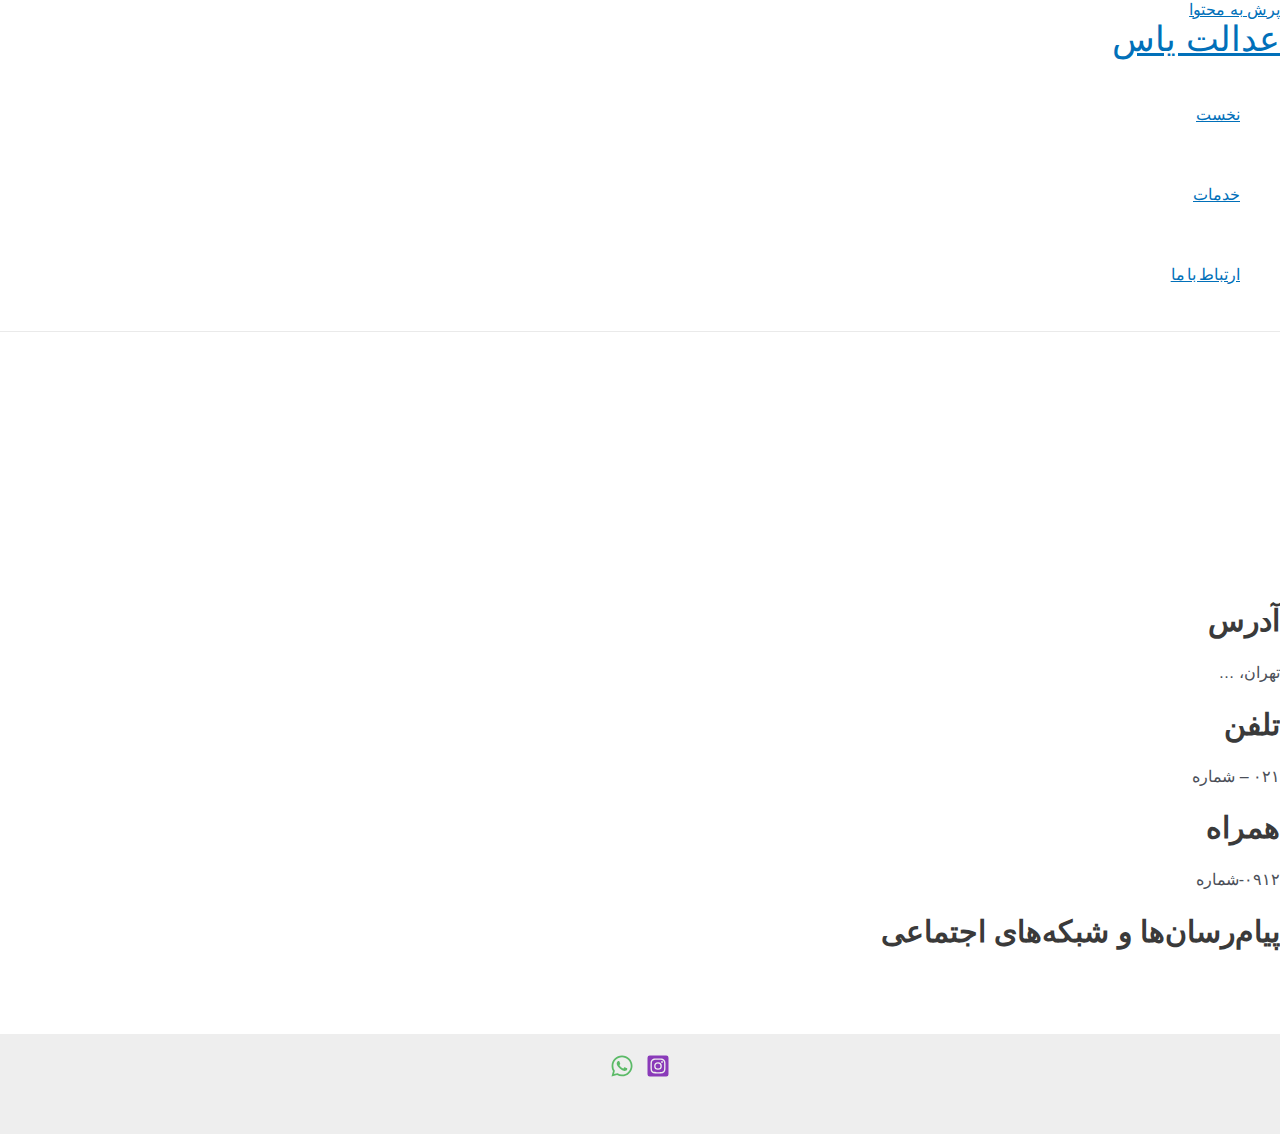
<file: contact/index.html>
<!DOCTYPE html>
<html dir="rtl" lang="fa-IR">
<head>
<meta charset="UTF-8">
<meta name="viewport" content="width=device-width, initial-scale=1">
<link rel="profile" href="https://gmpg.org/xfn/11">

<title>ارتباط با ما &#8211; عدالت یاس</title>
<meta name="robots" content="max-image-preview:large">
<link rel="dns-prefetch" href="//s.w.org">
<script>
window._wpemojiSettings = {"baseUrl":"https:\/\/s.w.org\/images\/core\/emoji\/14.0.0\/72x72\/","ext":".png","svgUrl":"https:\/\/s.w.org\/images\/core\/emoji\/14.0.0\/svg\/","svgExt":".svg","source":{"concatemoji":"https:\/\/www.vklat.ir\/wp-includes\/js\/wp-emoji-release.min.js?ver=6.0.2"}};
/*! This file is auto-generated */
!function(e,a,t){var n,r,o,i=a.createElement("canvas"),p=i.getContext&&i.getContext("2d");function s(e,t){var a=String.fromCharCode,e=(p.clearRect(0,0,i.width,i.height),p.fillText(a.apply(this,e),0,0),i.toDataURL());return p.clearRect(0,0,i.width,i.height),p.fillText(a.apply(this,t),0,0),e===i.toDataURL()}function c(e){var t=a.createElement("script");t.src=e,t.defer=t.type="text/javascript",a.getElementsByTagName("head")[0].appendChild(t)}for(o=Array("flag","emoji"),t.supports={everything:!0,everythingExceptFlag:!0},r=0;r<o.length;r++)t.supports[o[r]]=function(e){if(!p||!p.fillText)return!1;switch(p.textBaseline="top",p.font="600 32px Arial",e){case"flag":return s([127987,65039,8205,9895,65039],[127987,65039,8203,9895,65039])?!1:!s([55356,56826,55356,56819],[55356,56826,8203,55356,56819])&&!s([55356,57332,56128,56423,56128,56418,56128,56421,56128,56430,56128,56423,56128,56447],[55356,57332,8203,56128,56423,8203,56128,56418,8203,56128,56421,8203,56128,56430,8203,56128,56423,8203,56128,56447]);case"emoji":return!s([129777,127995,8205,129778,127999],[129777,127995,8203,129778,127999])}return!1}(o[r]),t.supports.everything=t.supports.everything&&t.supports[o[r]],"flag"!==o[r]&&(t.supports.everythingExceptFlag=t.supports.everythingExceptFlag&&t.supports[o[r]]);t.supports.everythingExceptFlag=t.supports.everythingExceptFlag&&!t.supports.flag,t.DOMReady=!1,t.readyCallback=function(){t.DOMReady=!0},t.supports.everything||(n=function(){t.readyCallback()},a.addEventListener?(a.addEventListener("DOMContentLoaded",n,!1),e.addEventListener("load",n,!1)):(e.attachEvent("onload",n),a.attachEvent("onreadystatechange",function(){"complete"===a.readyState&&t.readyCallback()})),(e=t.source||{}).concatemoji?c(e.concatemoji):e.wpemoji&&e.twemoji&&(c(e.twemoji),c(e.wpemoji)))}(window,document,window._wpemojiSettings);
</script>
<style>img.wp-smiley,
img.emoji {
	display: inline !important;
	border: none !important;
	box-shadow: none !important;
	height: 1em !important;
	width: 1em !important;
	margin: 0 0.07em !important;
	vertical-align: -0.1em !important;
	background: none !important;
	padding: 0 !important;
}</style>
	<link rel="stylesheet" id="astra-theme-css-rtl-css" href="https://www.vklat.ir/wp-content/themes/astra/assets/css/minified/main.min-rtl.css?ver=3.9.2" media="all">
<style id="astra-theme-css-inline-css">:root{--ast-container-default-xlg-padding:3em;--ast-container-default-lg-padding:3em;--ast-container-default-slg-padding:2em;--ast-container-default-md-padding:3em;--ast-container-default-sm-padding:3em;--ast-container-default-xs-padding:2.4em;--ast-container-default-xxs-padding:1.8em;}html{font-size:100%;}a{color:var(--ast-global-color-0);}a:hover,a:focus{color:var(--ast-global-color-1);}body,button,input,select,textarea,.ast-button,.ast-custom-button{font-family:-apple-system,BlinkMacSystemFont,Segoe UI,Roboto,Oxygen-Sans,Ubuntu,Cantarell,Helvetica Neue,sans-serif;font-weight:inherit;font-size:16px;font-size:1rem;}blockquote{color:var(--ast-global-color-3);}.site-title{font-size:35px;font-size:2.1875rem;display:block;}.ast-archive-description .ast-archive-title{font-size:40px;font-size:2.5rem;}.site-header .site-description{font-size:15px;font-size:0.9375rem;display:none;}.entry-title{font-size:30px;font-size:1.875rem;}h1,.entry-content h1{font-size:40px;font-size:2.5rem;}h2,.entry-content h2{font-size:30px;font-size:1.875rem;}h3,.entry-content h3{font-size:25px;font-size:1.5625rem;}h4,.entry-content h4{font-size:20px;font-size:1.25rem;}h5,.entry-content h5{font-size:18px;font-size:1.125rem;}h6,.entry-content h6{font-size:15px;font-size:0.9375rem;}.ast-single-post .entry-title,.page-title{font-size:30px;font-size:1.875rem;}::selection{background-color:var(--ast-global-color-0);color:#ffffff;}body,h1,.entry-title a,.entry-content h1,h2,.entry-content h2,h3,.entry-content h3,h4,.entry-content h4,h5,.entry-content h5,h6,.entry-content h6{color:var(--ast-global-color-3);}.tagcloud a:hover,.tagcloud a:focus,.tagcloud a.current-item{color:#ffffff;border-color:var(--ast-global-color-0);background-color:var(--ast-global-color-0);}input:focus,input[type="text"]:focus,input[type="email"]:focus,input[type="url"]:focus,input[type="password"]:focus,input[type="reset"]:focus,input[type="search"]:focus,textarea:focus{border-color:var(--ast-global-color-0);}input[type="radio"]:checked,input[type=reset],input[type="checkbox"]:checked,input[type="checkbox"]:hover:checked,input[type="checkbox"]:focus:checked,input[type=range]::-webkit-slider-thumb{border-color:var(--ast-global-color-0);background-color:var(--ast-global-color-0);box-shadow:none;}.site-footer a:hover + .post-count,.site-footer a:focus + .post-count{background:var(--ast-global-color-0);border-color:var(--ast-global-color-0);}.single .nav-links .nav-previous,.single .nav-links .nav-next{color:var(--ast-global-color-0);}.entry-meta,.entry-meta *{line-height:1.45;color:var(--ast-global-color-0);}.entry-meta a:hover,.entry-meta a:hover *,.entry-meta a:focus,.entry-meta a:focus *,.page-links > .page-link,.page-links .page-link:hover,.post-navigation a:hover{color:var(--ast-global-color-1);}#cat option,.secondary .calendar_wrap thead a,.secondary .calendar_wrap thead a:visited{color:var(--ast-global-color-0);}.secondary .calendar_wrap #today,.ast-progress-val span{background:var(--ast-global-color-0);}.secondary a:hover + .post-count,.secondary a:focus + .post-count{background:var(--ast-global-color-0);border-color:var(--ast-global-color-0);}.calendar_wrap #today > a{color:#ffffff;}.page-links .page-link,.single .post-navigation a{color:var(--ast-global-color-0);}.ast-archive-title{color:var(--ast-global-color-2);}.widget-title{font-size:22px;font-size:1.375rem;color:var(--ast-global-color-2);}.ast-single-post .entry-content a,.ast-comment-content a:not(.ast-comment-edit-reply-wrap a){text-decoration:underline;}.ast-single-post .wp-block-button .wp-block-button__link,.ast-single-post .elementor-button-wrapper .elementor-button,.ast-single-post .entry-content .uagb-tab a,.ast-single-post .entry-content .uagb-ifb-cta a,.ast-single-post .entry-content .wp-block-uagb-buttons a,.ast-single-post .entry-content .uabb-module-content a,.ast-single-post .entry-content .uagb-post-grid a,.ast-single-post .entry-content .uagb-timeline a,.ast-single-post .entry-content .uagb-toc__wrap a,.ast-single-post .entry-content .uagb-taxomony-box a,.ast-single-post .entry-content .woocommerce a,.entry-content .wp-block-latest-posts > li > a{text-decoration:none;}.ast-logo-title-inline .site-logo-img{padding-right:1em;}@media (max-width:921px){#ast-desktop-header{display:none;}}@media (min-width:921px){#ast-mobile-header{display:none;}}.wp-block-buttons.aligncenter{justify-content:center;}@media (max-width:921px){.ast-theme-transparent-header #primary,.ast-theme-transparent-header #secondary{padding:0;}}@media (max-width:921px){.ast-plain-container.ast-no-sidebar #primary{padding:0;}}.ast-plain-container.ast-no-sidebar #primary{margin-top:0;margin-bottom:0;}@media (min-width:1200px){.ast-plain-container.ast-no-sidebar #primary{margin-top:60px;margin-bottom:60px;}}.wp-block-button.is-style-outline .wp-block-button__link{border-color:var(--ast-global-color-0);}.wp-block-button.is-style-outline > .wp-block-button__link:not(.has-text-color),.wp-block-button.wp-block-button__link.is-style-outline:not(.has-text-color){color:var(--ast-global-color-0);}.wp-block-button.is-style-outline .wp-block-button__link:hover,.wp-block-button.is-style-outline .wp-block-button__link:focus{color:#ffffff !important;background-color:var(--ast-global-color-1);border-color:var(--ast-global-color-1);}.post-page-numbers.current .page-link,.ast-pagination .page-numbers.current{color:#ffffff;border-color:var(--ast-global-color-0);background-color:var(--ast-global-color-0);border-radius:2px;}h1.widget-title{font-weight:inherit;}h2.widget-title{font-weight:inherit;}h3.widget-title{font-weight:inherit;}#page{display:flex;flex-direction:column;min-height:100vh;}.ast-404-layout-1 h1.page-title{color:var(--ast-global-color-2);}.single .post-navigation a{line-height:1em;height:inherit;}.error-404 .page-sub-title{font-size:1.5rem;font-weight:inherit;}.search .site-content .content-area .search-form{margin-bottom:0;}#page .site-content{flex-grow:1;}.widget{margin-bottom:3.5em;}#secondary li{line-height:1.5em;}#secondary .wp-block-group h2{margin-bottom:0.7em;}#secondary h2{font-size:1.7rem;}.ast-separate-container .ast-article-post,.ast-separate-container .ast-article-single,.ast-separate-container .ast-comment-list li.depth-1,.ast-separate-container .comment-respond{padding:3em;}.ast-separate-container .ast-comment-list li.depth-1,.hentry{margin-bottom:2em;}.ast-separate-container .ast-archive-description,.ast-separate-container .ast-author-box{background-color:var(--ast-global-color-5);border-bottom:1px solid var(--ast-border-color);}.ast-separate-container .comments-title{padding:2em 2em 0 2em;}.ast-page-builder-template .comment-form-textarea,.ast-comment-formwrap .ast-grid-common-col{padding:0;}.ast-comment-formwrap{padding:0 20px;display:inline-flex;column-gap:20px;}.archive.ast-page-builder-template .entry-header{margin-top:2em;}.ast-page-builder-template .ast-comment-formwrap{width:100%;}.entry-title{margin-bottom:0.5em;}.ast-archive-description .ast-archive-title{margin-bottom:10px;text-transform:capitalize;}.ast-archive-description p{font-size:inherit;font-weight:inherit;line-height:inherit;}@media (min-width:921px){.ast-left-sidebar.ast-page-builder-template #secondary,.archive.ast-right-sidebar.ast-page-builder-template .site-main{padding-right:20px;padding-left:20px;}}@media (max-width:544px){.ast-comment-formwrap.ast-row{column-gap:10px;}}@media (min-width:1201px){.ast-separate-container .ast-article-post,.ast-separate-container .ast-article-single,.ast-separate-container .ast-archive-description,.ast-separate-container .ast-author-box,.ast-separate-container .ast-404-layout-1,.ast-separate-container .no-results{padding:3em;}}@media (max-width:921px){.ast-separate-container #primary,.ast-separate-container #secondary{padding:1.5em 0;}#primary,#secondary{padding:1.5em 0;margin:0;}.ast-left-sidebar #content > .ast-container{display:flex;flex-direction:column-reverse;width:100%;}}@media (min-width:922px){.ast-separate-container.ast-right-sidebar #primary,.ast-separate-container.ast-left-sidebar #primary{border:0;}.search-no-results.ast-separate-container #primary{margin-bottom:4em;}}.wp-block-button .wp-block-button__link{color:#ffffff;}.wp-block-button .wp-block-button__link:hover,.wp-block-button .wp-block-button__link:focus{color:#ffffff;background-color:var(--ast-global-color-1);border-color:var(--ast-global-color-1);}.wp-block-button .wp-block-button__link,.wp-block-search .wp-block-search__button,body .wp-block-file .wp-block-file__button{border-color:var(--ast-global-color-0);background-color:var(--ast-global-color-0);color:#ffffff;font-family:inherit;font-weight:inherit;line-height:1;border-radius:2px;padding-top:15px;padding-right:30px;padding-bottom:15px;padding-left:30px;}@media (max-width:921px){.wp-block-button .wp-block-button__link,.wp-block-search .wp-block-search__button,body .wp-block-file .wp-block-file__button{padding-top:14px;padding-right:28px;padding-bottom:14px;padding-left:28px;}}@media (max-width:544px){.wp-block-button .wp-block-button__link,.wp-block-search .wp-block-search__button,body .wp-block-file .wp-block-file__button{padding-top:12px;padding-right:24px;padding-bottom:12px;padding-left:24px;}}.menu-toggle,button,.ast-button,.ast-custom-button,.button,input#submit,input[type="button"],input[type="submit"],input[type="reset"],form[CLASS*="wp-block-search__"].wp-block-search .wp-block-search__inside-wrapper .wp-block-search__button,body .wp-block-file .wp-block-file__button,.search .search-submit{border-style:solid;border-top-width:0;border-right-width:0;border-left-width:0;border-bottom-width:0;color:#ffffff;border-color:var(--ast-global-color-0);background-color:var(--ast-global-color-0);border-radius:2px;padding-top:15px;padding-right:30px;padding-bottom:15px;padding-left:30px;font-family:inherit;font-weight:inherit;line-height:1;}button:focus,.menu-toggle:hover,button:hover,.ast-button:hover,.ast-custom-button:hover .button:hover,.ast-custom-button:hover ,input[type=reset]:hover,input[type=reset]:focus,input#submit:hover,input#submit:focus,input[type="button"]:hover,input[type="button"]:focus,input[type="submit"]:hover,input[type="submit"]:focus,form[CLASS*="wp-block-search__"].wp-block-search .wp-block-search__inside-wrapper .wp-block-search__button:hover,form[CLASS*="wp-block-search__"].wp-block-search .wp-block-search__inside-wrapper .wp-block-search__button:focus,body .wp-block-file .wp-block-file__button:hover,body .wp-block-file .wp-block-file__button:focus{color:#ffffff;background-color:var(--ast-global-color-1);border-color:var(--ast-global-color-1);}form[CLASS*="wp-block-search__"].wp-block-search .wp-block-search__inside-wrapper .wp-block-search__button.has-icon{padding-top:calc(15px - 3px);padding-right:calc(30px - 3px);padding-bottom:calc(15px - 3px);padding-left:calc(30px - 3px);}@media (min-width:544px){.ast-container{max-width:100%;}}@media (max-width:544px){.ast-separate-container .ast-article-post,.ast-separate-container .ast-article-single,.ast-separate-container .comments-title,.ast-separate-container .ast-archive-description{padding:1.5em 1em;}.ast-separate-container #content .ast-container{padding-left:0.54em;padding-right:0.54em;}.ast-separate-container .ast-comment-list li.depth-1{padding:1.5em 1em;margin-bottom:1.5em;}.ast-separate-container .ast-comment-list .bypostauthor{padding:.5em;}.ast-search-menu-icon.ast-dropdown-active .search-field{width:170px;}.menu-toggle,button,.ast-button,.button,input#submit,input[type="button"],input[type="submit"],input[type="reset"]{padding-top:12px;padding-right:24px;padding-bottom:12px;padding-left:24px;}}@media (max-width:921px){.menu-toggle,button,.ast-button,.button,input#submit,input[type="button"],input[type="submit"],input[type="reset"]{padding-top:14px;padding-right:28px;padding-bottom:14px;padding-left:28px;}.ast-mobile-header-stack .main-header-bar .ast-search-menu-icon{display:inline-block;}.ast-header-break-point.ast-header-custom-item-outside .ast-mobile-header-stack .main-header-bar .ast-search-icon{margin:0;}.ast-comment-avatar-wrap img{max-width:2.5em;}.ast-separate-container .ast-comment-list li.depth-1{padding:1.5em 2.14em;}.ast-separate-container .comment-respond{padding:2em 2.14em;}.ast-comment-meta{padding:0 1.8888em 1.3333em;}}@media (max-width:921px){.site-title{display:block;}.ast-archive-description .ast-archive-title{font-size:40px;}.site-header .site-description{display:none;}.entry-title{font-size:30px;}h1,.entry-content h1{font-size:30px;}h2,.entry-content h2{font-size:25px;}h3,.entry-content h3{font-size:20px;}.ast-single-post .entry-title,.page-title{font-size:30px;}}@media (max-width:544px){.site-title{display:block;}.ast-archive-description .ast-archive-title{font-size:40px;}.site-header .site-description{display:none;}.entry-title{font-size:30px;}h1,.entry-content h1{font-size:30px;}h2,.entry-content h2{font-size:25px;}h3,.entry-content h3{font-size:20px;}.ast-single-post .entry-title,.page-title{font-size:30px;}}@media (max-width:921px){html{font-size:91.2%;}}@media (max-width:544px){html{font-size:91.2%;}}@media (min-width:922px){.ast-container{max-width:1240px;}}@media (min-width:922px){.site-content .ast-container{display:flex;}}@media (max-width:921px){.site-content .ast-container{flex-direction:column;}}@media (min-width:922px){.main-header-menu .sub-menu .menu-item.ast-left-align-sub-menu:hover > .sub-menu,.main-header-menu .sub-menu .menu-item.ast-left-align-sub-menu.focus > .sub-menu{margin-left:-0px;}}blockquote,cite {font-style: initial;}.wp-block-file {display: flex;align-items: center;flex-wrap: wrap;justify-content: space-between;}.wp-block-pullquote {border: none;}.wp-block-pullquote blockquote::before {content: "\201D";font-family: "Helvetica",sans-serif;display: flex;transform: rotate( 180deg );font-size: 6rem;font-style: normal;line-height: 1;font-weight: bold;align-items: center;justify-content: center;}.has-text-align-right > blockquote::before {justify-content: flex-start;}.has-text-align-left > blockquote::before {justify-content: flex-end;}figure.wp-block-pullquote.is-style-solid-color blockquote {max-width: 100%;text-align: inherit;}html body {--wp--custom--ast-default-block-top-padding: 3em;--wp--custom--ast-default-block-right-padding: 3em;--wp--custom--ast-default-block-bottom-padding: 3em;--wp--custom--ast-default-block-left-padding: 3em;--wp--custom--ast-container-width: 1200px;--wp--custom--ast-content-width-size: 1200px;--wp--custom--ast-wide-width-size: calc(1200px + var(--wp--custom--ast-default-block-left-padding) + var(--wp--custom--ast-default-block-right-padding));}@media(max-width: 921px) {html body {--wp--custom--ast-default-block-top-padding: 3em;--wp--custom--ast-default-block-right-padding: 2em;--wp--custom--ast-default-block-bottom-padding: 3em;--wp--custom--ast-default-block-left-padding: 2em;}}@media(max-width: 544px) {html body {--wp--custom--ast-default-block-top-padding: 3em;--wp--custom--ast-default-block-right-padding: 1.5em;--wp--custom--ast-default-block-bottom-padding: 3em;--wp--custom--ast-default-block-left-padding: 1.5em;}}.entry-content > .wp-block-group,.entry-content > .wp-block-cover,.entry-content > .wp-block-columns {padding-top: var(--wp--custom--ast-default-block-top-padding);padding-right: var(--wp--custom--ast-default-block-right-padding);padding-bottom: var(--wp--custom--ast-default-block-bottom-padding);padding-left: var(--wp--custom--ast-default-block-left-padding);}.ast-plain-container.ast-no-sidebar .entry-content > .alignfull,.ast-page-builder-template .ast-no-sidebar .entry-content > .alignfull {margin-left: calc( -50vw + 50%);margin-right: calc( -50vw + 50%);max-width: 100vw;width: 100vw;}.ast-plain-container.ast-no-sidebar .entry-content .alignfull .alignfull,.ast-page-builder-template.ast-no-sidebar .entry-content .alignfull .alignfull,.ast-plain-container.ast-no-sidebar .entry-content .alignfull .alignwide,.ast-page-builder-template.ast-no-sidebar .entry-content .alignfull .alignwide,.ast-plain-container.ast-no-sidebar .entry-content .alignwide .alignfull,.ast-page-builder-template.ast-no-sidebar .entry-content .alignwide .alignfull,.ast-plain-container.ast-no-sidebar .entry-content .alignwide .alignwide,.ast-page-builder-template.ast-no-sidebar .entry-content .alignwide .alignwide,.ast-plain-container.ast-no-sidebar .entry-content .wp-block-column .alignfull,.ast-page-builder-template.ast-no-sidebar .entry-content .wp-block-column .alignfull,.ast-plain-container.ast-no-sidebar .entry-content .wp-block-column .alignwide,.ast-page-builder-template.ast-no-sidebar .entry-content .wp-block-column .alignwide {margin-left: auto;margin-right: auto;width: 100%;}[ast-blocks-layout] .wp-block-separator:not(.is-style-dots) {height: 0;}[ast-blocks-layout] .wp-block-separator {margin: 20px auto;}[ast-blocks-layout] .wp-block-separator:not(.is-style-wide):not(.is-style-dots) {max-width: 100px;}[ast-blocks-layout] .wp-block-separator.has-background {padding: 0;}.entry-content[ast-blocks-layout] > * {max-width: var(--wp--custom--ast-content-width-size);margin-left: auto;margin-right: auto;}.entry-content[ast-blocks-layout] > .alignwide {max-width: var(--wp--custom--ast-wide-width-size);}.entry-content[ast-blocks-layout] .alignfull {max-width: none;}.entry-content .wp-block-columns {margin-bottom: 0;}blockquote {margin: 1.5em;border: none;}.wp-block-quote:not(.has-text-align-right):not(.has-text-align-center) {border-right: 5px solid rgba(0,0,0,0.05);}.has-text-align-right > blockquote,blockquote.has-text-align-right {border-left: 5px solid rgba(0,0,0,0.05);}.has-text-align-left > blockquote,blockquote.has-text-align-left {border-right: 5px solid rgba(0,0,0,0.05);}.wp-block-site-tagline,.wp-block-latest-posts .read-more {margin-top: 15px;}.wp-block-loginout p label {display: block;}.wp-block-loginout p:not(.login-remember):not(.login-submit) input {width: 100%;}.wp-block-loginout input:focus {border-color: transparent;}.wp-block-loginout input:focus {outline: thin dotted;}.entry-content .wp-block-media-text .wp-block-media-text__content {padding: 0 0 0 8%;}.entry-content .wp-block-media-text.has-media-on-the-right .wp-block-media-text__content {padding: 0 8% 0 0;}.entry-content .wp-block-media-text.has-background .wp-block-media-text__content {padding: 8%;}.entry-content .wp-block-cover:not([class*="background-color"]) .wp-block-cover__inner-container,.entry-content .wp-block-cover:not([class*="background-color"]) .wp-block-cover-image-text,.entry-content .wp-block-cover:not([class*="background-color"]) .wp-block-cover-text,.entry-content .wp-block-cover-image:not([class*="background-color"]) .wp-block-cover__inner-container,.entry-content .wp-block-cover-image:not([class*="background-color"]) .wp-block-cover-image-text,.entry-content .wp-block-cover-image:not([class*="background-color"]) .wp-block-cover-text {color: var(--ast-global-color-5);}.wp-block-loginout .login-remember input {width: 1.1rem;height: 1.1rem;margin: 0 5px 4px 0;vertical-align: middle;}.wp-block-latest-posts > li > *:first-child,.wp-block-latest-posts:not(.is-grid) > li:first-child {margin-top: 0;}.wp-block-search__inside-wrapper .wp-block-search__input {padding: 0 10px;color: var(--ast-global-color-3);background: var(--ast-global-color-5);border-color: var(--ast-border-color);}.wp-block-latest-posts .read-more {margin-bottom: 1.5em;}.wp-block-search__no-button .wp-block-search__inside-wrapper .wp-block-search__input {padding-top: 5px;padding-bottom: 5px;}.wp-block-latest-posts .wp-block-latest-posts__post-date,.wp-block-latest-posts .wp-block-latest-posts__post-author {font-size: 1rem;}.wp-block-latest-posts > li > *,.wp-block-latest-posts:not(.is-grid) > li {margin-top: 12px;margin-bottom: 12px;}.ast-page-builder-template .entry-content[ast-blocks-layout] > *,.ast-page-builder-template .entry-content[ast-blocks-layout] > .alignfull > * {max-width: none;}.ast-page-builder-template .entry-content[ast-blocks-layout] > .alignwide > * {max-width: var(--wp--custom--ast-wide-width-size);}.ast-page-builder-template .entry-content[ast-blocks-layout] > .inherit-container-width > *,.ast-page-builder-template .entry-content[ast-blocks-layout] > * > *,.entry-content[ast-blocks-layout] > .wp-block-cover .wp-block-cover__inner-container {max-width: var(--wp--custom--ast-content-width-size);margin-left: auto;margin-right: auto;}.entry-content[ast-blocks-layout] .wp-block-cover:not(.alignleft):not(.alignright) {width: auto;}@media(max-width: 1200px) {.ast-separate-container .entry-content > .alignfull,.ast-separate-container .entry-content[ast-blocks-layout] > .alignwide,.ast-plain-container .entry-content[ast-blocks-layout] > .alignwide,.ast-plain-container .entry-content .alignfull {margin-left: calc(-1 * min(var(--ast-container-default-xlg-padding),20px)) ;margin-right: calc(-1 * min(var(--ast-container-default-xlg-padding),20px));}}@media(min-width: 1201px) {.ast-separate-container .entry-content > .alignfull {margin-left: calc(-1 * var(--ast-container-default-xlg-padding) );margin-right: calc(-1 * var(--ast-container-default-xlg-padding) );}.ast-separate-container .entry-content[ast-blocks-layout] > .alignwide,.ast-plain-container .entry-content[ast-blocks-layout] > .alignwide {margin-left: calc(-1 * var(--wp--custom--ast-default-block-left-padding) );margin-right: calc(-1 * var(--wp--custom--ast-default-block-right-padding) );}}@media(min-width: 921px) {.ast-separate-container .entry-content .wp-block-group.alignwide:not(.inherit-container-width) > :where(:not(.alignleft):not(.alignright)),.ast-plain-container .entry-content .wp-block-group.alignwide:not(.inherit-container-width) > :where(:not(.alignleft):not(.alignright)) {max-width: calc( var(--wp--custom--ast-content-width-size) + 80px );}.ast-plain-container.ast-right-sidebar .entry-content[ast-blocks-layout] .alignfull,.ast-plain-container.ast-left-sidebar .entry-content[ast-blocks-layout] .alignfull {margin-left: -60px;margin-right: -60px;}}@media(min-width: 544px) {.entry-content > .alignleft {margin-left: 20px;}.entry-content > .alignright {margin-right: 20px;}}@media (max-width:544px){.wp-block-columns .wp-block-column:not(:last-child){margin-bottom:20px;}.wp-block-latest-posts{margin:0;}}@media( max-width: 600px ) {.entry-content .wp-block-media-text .wp-block-media-text__content,.entry-content .wp-block-media-text.has-media-on-the-right .wp-block-media-text__content {padding: 8% 0 0;}.entry-content .wp-block-media-text.has-background .wp-block-media-text__content {padding: 8%;}}:root .has-ast-global-color-0-color{color:var(--ast-global-color-0);}:root .has-ast-global-color-0-background-color{background-color:var(--ast-global-color-0);}:root .wp-block-button .has-ast-global-color-0-color{color:var(--ast-global-color-0);}:root .wp-block-button .has-ast-global-color-0-background-color{background-color:var(--ast-global-color-0);}:root .has-ast-global-color-1-color{color:var(--ast-global-color-1);}:root .has-ast-global-color-1-background-color{background-color:var(--ast-global-color-1);}:root .wp-block-button .has-ast-global-color-1-color{color:var(--ast-global-color-1);}:root .wp-block-button .has-ast-global-color-1-background-color{background-color:var(--ast-global-color-1);}:root .has-ast-global-color-2-color{color:var(--ast-global-color-2);}:root .has-ast-global-color-2-background-color{background-color:var(--ast-global-color-2);}:root .wp-block-button .has-ast-global-color-2-color{color:var(--ast-global-color-2);}:root .wp-block-button .has-ast-global-color-2-background-color{background-color:var(--ast-global-color-2);}:root .has-ast-global-color-3-color{color:var(--ast-global-color-3);}:root .has-ast-global-color-3-background-color{background-color:var(--ast-global-color-3);}:root .wp-block-button .has-ast-global-color-3-color{color:var(--ast-global-color-3);}:root .wp-block-button .has-ast-global-color-3-background-color{background-color:var(--ast-global-color-3);}:root .has-ast-global-color-4-color{color:var(--ast-global-color-4);}:root .has-ast-global-color-4-background-color{background-color:var(--ast-global-color-4);}:root .wp-block-button .has-ast-global-color-4-color{color:var(--ast-global-color-4);}:root .wp-block-button .has-ast-global-color-4-background-color{background-color:var(--ast-global-color-4);}:root .has-ast-global-color-5-color{color:var(--ast-global-color-5);}:root .has-ast-global-color-5-background-color{background-color:var(--ast-global-color-5);}:root .wp-block-button .has-ast-global-color-5-color{color:var(--ast-global-color-5);}:root .wp-block-button .has-ast-global-color-5-background-color{background-color:var(--ast-global-color-5);}:root .has-ast-global-color-6-color{color:var(--ast-global-color-6);}:root .has-ast-global-color-6-background-color{background-color:var(--ast-global-color-6);}:root .wp-block-button .has-ast-global-color-6-color{color:var(--ast-global-color-6);}:root .wp-block-button .has-ast-global-color-6-background-color{background-color:var(--ast-global-color-6);}:root .has-ast-global-color-7-color{color:var(--ast-global-color-7);}:root .has-ast-global-color-7-background-color{background-color:var(--ast-global-color-7);}:root .wp-block-button .has-ast-global-color-7-color{color:var(--ast-global-color-7);}:root .wp-block-button .has-ast-global-color-7-background-color{background-color:var(--ast-global-color-7);}:root .has-ast-global-color-8-color{color:var(--ast-global-color-8);}:root .has-ast-global-color-8-background-color{background-color:var(--ast-global-color-8);}:root .wp-block-button .has-ast-global-color-8-color{color:var(--ast-global-color-8);}:root .wp-block-button .has-ast-global-color-8-background-color{background-color:var(--ast-global-color-8);}:root{--ast-global-color-0:#0170B9;--ast-global-color-1:#3a3a3a;--ast-global-color-2:#3a3a3a;--ast-global-color-3:#4B4F58;--ast-global-color-4:#F5F5F5;--ast-global-color-5:#FFFFFF;--ast-global-color-6:#E5E5E5;--ast-global-color-7:#424242;--ast-global-color-8:#000000;}:root {--ast-border-color : var(--ast-global-color-6);}.ast-breadcrumbs .trail-browse,.ast-breadcrumbs .trail-items,.ast-breadcrumbs .trail-items li{display:inline-block;margin:0;padding:0;border:none;background:inherit;text-indent:0;}.ast-breadcrumbs .trail-browse{font-size:inherit;font-style:inherit;font-weight:inherit;color:inherit;}.ast-breadcrumbs .trail-items{list-style:none;}.trail-items li::after{padding:0 0.3em;content:"\00bb";}.trail-items li:last-of-type::after{display:none;}h1,.entry-content h1,h2,.entry-content h2,h3,.entry-content h3,h4,.entry-content h4,h5,.entry-content h5,h6,.entry-content h6{color:var(--ast-global-color-2);}.entry-title a{color:var(--ast-global-color-2);}@media (max-width:921px){.ast-builder-grid-row-container.ast-builder-grid-row-tablet-3-firstrow .ast-builder-grid-row > *:first-child,.ast-builder-grid-row-container.ast-builder-grid-row-tablet-3-lastrow .ast-builder-grid-row > *:last-child{grid-column:1 / -1;}}@media (max-width:544px){.ast-builder-grid-row-container.ast-builder-grid-row-mobile-3-firstrow .ast-builder-grid-row > *:first-child,.ast-builder-grid-row-container.ast-builder-grid-row-mobile-3-lastrow .ast-builder-grid-row > *:last-child{grid-column:1 / -1;}}.ast-builder-layout-element[data-section="title_tagline"]{display:flex;}@media (max-width:921px){.ast-header-break-point .ast-builder-layout-element[data-section="title_tagline"]{display:flex;}}@media (max-width:544px){.ast-header-break-point .ast-builder-layout-element[data-section="title_tagline"]{display:flex;}}.ast-builder-menu-1{font-family:inherit;font-weight:inherit;}.ast-builder-menu-1 .sub-menu,.ast-builder-menu-1 .inline-on-mobile .sub-menu{border-top-width:2px;border-bottom-width:0px;border-right-width:0px;border-left-width:0px;border-color:var(--ast-global-color-0);border-style:solid;border-radius:0px;}.ast-builder-menu-1 .main-header-menu > .menu-item > .sub-menu,.ast-builder-menu-1 .main-header-menu > .menu-item > .astra-full-megamenu-wrapper{margin-top:0px;}.ast-desktop .ast-builder-menu-1 .main-header-menu > .menu-item > .sub-menu:before,.ast-desktop .ast-builder-menu-1 .main-header-menu > .menu-item > .astra-full-megamenu-wrapper:before{height:calc( 0px + 5px );}.ast-desktop .ast-builder-menu-1 .menu-item .sub-menu .menu-link{border-style:none;}@media (max-width:921px){.ast-header-break-point .ast-builder-menu-1 .menu-item.menu-item-has-children > .ast-menu-toggle{top:0;}.ast-builder-menu-1 .menu-item-has-children > .menu-link:after{content:unset;}}@media (max-width:544px){.ast-header-break-point .ast-builder-menu-1 .menu-item.menu-item-has-children > .ast-menu-toggle{top:0;}}.ast-builder-menu-1{display:flex;}@media (max-width:921px){.ast-header-break-point .ast-builder-menu-1{display:flex;}}@media (max-width:544px){.ast-header-break-point .ast-builder-menu-1{display:flex;}}.ast-builder-social-element:hover {color: #0274be;}.ast-social-stack-desktop .ast-builder-social-element,.ast-social-stack-tablet .ast-builder-social-element,.ast-social-stack-mobile .ast-builder-social-element {margin-top: 6px;margin-bottom: 6px;}.ast-social-color-type-official .ast-builder-social-element,.ast-social-color-type-official .social-item-label {color: var(--color);background-color: var(--background-color);}.header-social-inner-wrap.ast-social-color-type-official .ast-builder-social-element svg,.footer-social-inner-wrap.ast-social-color-type-official .ast-builder-social-element svg {fill: currentColor;}.social-show-label-true .ast-builder-social-element {width: auto;padding: 0 0.4em;}[data-section^="section-fb-social-icons-"] .footer-social-inner-wrap {text-align: center;}.ast-footer-social-wrap {width: 100%;}.ast-footer-social-wrap .ast-builder-social-element:first-child {margin-right: 0;}.ast-footer-social-wrap .ast-builder-social-element:last-child {margin-left: 0;}.ast-header-social-wrap .ast-builder-social-element:first-child {margin-right: 0;}.ast-header-social-wrap .ast-builder-social-element:last-child {margin-left: 0;}.ast-builder-social-element {line-height: 1;color: #3a3a3a;background: transparent;vertical-align: middle;transition: all 0.01s;margin-right: 6px;margin-left: 6px;justify-content: center;align-items: center;}.ast-builder-social-element {line-height: 1;color: #3a3a3a;background: transparent;vertical-align: middle;transition: all 0.01s;margin-right: 6px;margin-left: 6px;justify-content: center;align-items: center;}.ast-builder-social-element .social-item-label {padding-right: 6px;}.ast-footer-social-1-wrap .ast-builder-social-element svg{width:24px;height:24px;}[data-section="section-fb-social-icons-1"] .footer-social-inner-wrap{text-align:center;}@media (max-width:921px){[data-section="section-fb-social-icons-1"] .footer-social-inner-wrap{text-align:center;}}@media (max-width:544px){[data-section="section-fb-social-icons-1"] .footer-social-inner-wrap{text-align:center;}}.ast-builder-layout-element[data-section="section-fb-social-icons-1"]{display:flex;}@media (max-width:921px){.ast-header-break-point .ast-builder-layout-element[data-section="section-fb-social-icons-1"]{display:flex;}}@media (max-width:544px){.ast-header-break-point .ast-builder-layout-element[data-section="section-fb-social-icons-1"]{display:flex;}}.site-above-footer-wrap{padding-top:20px;padding-bottom:20px;}.site-above-footer-wrap[data-section="section-above-footer-builder"]{background-color:#eeeeee;;background-image:none;;min-height:60px;}.site-above-footer-wrap[data-section="section-above-footer-builder"] .ast-builder-grid-row{max-width:1200px;margin-left:auto;margin-right:auto;}.site-above-footer-wrap[data-section="section-above-footer-builder"] .ast-builder-grid-row,.site-above-footer-wrap[data-section="section-above-footer-builder"] .site-footer-section{align-items:flex-start;}.site-above-footer-wrap[data-section="section-above-footer-builder"].ast-footer-row-inline .site-footer-section{display:flex;margin-bottom:0;}.ast-builder-grid-row-full .ast-builder-grid-row{grid-template-columns:1fr;}@media (max-width:921px){.site-above-footer-wrap[data-section="section-above-footer-builder"].ast-footer-row-tablet-inline .site-footer-section{display:flex;margin-bottom:0;}.site-above-footer-wrap[data-section="section-above-footer-builder"].ast-footer-row-tablet-stack .site-footer-section{display:block;margin-bottom:10px;}.ast-builder-grid-row-container.ast-builder-grid-row-tablet-full .ast-builder-grid-row{grid-template-columns:1fr;}}@media (max-width:544px){.site-above-footer-wrap[data-section="section-above-footer-builder"].ast-footer-row-mobile-inline .site-footer-section{display:flex;margin-bottom:0;}.site-above-footer-wrap[data-section="section-above-footer-builder"].ast-footer-row-mobile-stack .site-footer-section{display:block;margin-bottom:10px;}.ast-builder-grid-row-container.ast-builder-grid-row-mobile-full .ast-builder-grid-row{grid-template-columns:1fr;}}.site-above-footer-wrap[data-section="section-above-footer-builder"]{display:grid;}@media (max-width:921px){.ast-header-break-point .site-above-footer-wrap[data-section="section-above-footer-builder"]{display:grid;}}@media (max-width:544px){.ast-header-break-point .site-above-footer-wrap[data-section="section-above-footer-builder"]{display:grid;}}.ast-header-break-point .main-header-bar{border-bottom-width:1px;}@media (min-width:922px){.main-header-bar{border-bottom-width:1px;}}.main-header-menu .menu-item, #astra-footer-menu .menu-item, .main-header-bar .ast-masthead-custom-menu-items{-js-display:flex;display:flex;-webkit-box-pack:center;-webkit-justify-content:center;-moz-box-pack:center;-ms-flex-pack:center;justify-content:center;-webkit-box-orient:vertical;-webkit-box-direction:normal;-webkit-flex-direction:column;-moz-box-orient:vertical;-moz-box-direction:normal;-ms-flex-direction:column;flex-direction:column;}.main-header-menu > .menu-item > .menu-link, #astra-footer-menu > .menu-item > .menu-link{height:100%;-webkit-box-align:center;-webkit-align-items:center;-moz-box-align:center;-ms-flex-align:center;align-items:center;-js-display:flex;display:flex;}.ast-header-break-point .main-navigation ul .menu-item .menu-link .icon-arrow:first-of-type svg{top:.2em;margin-top:0px;margin-right:0px;width:.65em;transform:translate(0, -2px) rotateZ(90deg);}.ast-mobile-popup-content .ast-submenu-expanded > .ast-menu-toggle{transform:rotateX(180deg);}.ast-separate-container .blog-layout-1, .ast-separate-container .blog-layout-2, .ast-separate-container .blog-layout-3{background-color:transparent;background-image:none;}.ast-separate-container .ast-article-post{background-color:var(--ast-global-color-5);;}@media (max-width:921px){.ast-separate-container .ast-article-post{background-color:var(--ast-global-color-5);;}}@media (max-width:544px){.ast-separate-container .ast-article-post{background-color:var(--ast-global-color-5);;}}.ast-separate-container .ast-article-single:not(.ast-related-post), .ast-separate-container .comments-area .comment-respond,.ast-separate-container .comments-area .ast-comment-list li, .ast-separate-container .ast-woocommerce-container, .ast-separate-container .error-404, .ast-separate-container .no-results, .single.ast-separate-container .site-main .ast-author-meta, .ast-separate-container .related-posts-title-wrapper, .ast-separate-container.ast-two-container #secondary .widget,.ast-separate-container .comments-count-wrapper, .ast-box-layout.ast-plain-container .site-content,.ast-padded-layout.ast-plain-container .site-content, .ast-separate-container .comments-area .comments-title{background-color:var(--ast-global-color-5);;}@media (max-width:921px){.ast-separate-container .ast-article-single:not(.ast-related-post), .ast-separate-container .comments-area .comment-respond,.ast-separate-container .comments-area .ast-comment-list li, .ast-separate-container .ast-woocommerce-container, .ast-separate-container .error-404, .ast-separate-container .no-results, .single.ast-separate-container .site-main .ast-author-meta, .ast-separate-container .related-posts-title-wrapper, .ast-separate-container.ast-two-container #secondary .widget,.ast-separate-container .comments-count-wrapper, .ast-box-layout.ast-plain-container .site-content,.ast-padded-layout.ast-plain-container .site-content, .ast-separate-container .comments-area .comments-title{background-color:var(--ast-global-color-5);;}}@media (max-width:544px){.ast-separate-container .ast-article-single:not(.ast-related-post), .ast-separate-container .comments-area .comment-respond,.ast-separate-container .comments-area .ast-comment-list li, .ast-separate-container .ast-woocommerce-container, .ast-separate-container .error-404, .ast-separate-container .no-results, .single.ast-separate-container .site-main .ast-author-meta, .ast-separate-container .related-posts-title-wrapper, .ast-separate-container.ast-two-container #secondary .widget,.ast-separate-container .comments-count-wrapper, .ast-box-layout.ast-plain-container .site-content,.ast-padded-layout.ast-plain-container .site-content, .ast-separate-container .comments-area .comments-title{background-color:var(--ast-global-color-5);;}}.ast-plain-container, .ast-page-builder-template{background-color:var(--ast-global-color-5);;}@media (max-width:921px){.ast-plain-container, .ast-page-builder-template{background-color:var(--ast-global-color-5);;}}@media (max-width:544px){.ast-plain-container, .ast-page-builder-template{background-color:var(--ast-global-color-5);;}}.ast-mobile-header-content > *,.ast-desktop-header-content > * {padding: 10px 0;height: auto;}.ast-mobile-header-content > *:first-child,.ast-desktop-header-content > *:first-child {padding-top: 10px;}.ast-mobile-header-content > .ast-builder-menu,.ast-desktop-header-content > .ast-builder-menu {padding-top: 0;}.ast-mobile-header-content > *:last-child,.ast-desktop-header-content > *:last-child {padding-bottom: 0;}.ast-mobile-header-content .ast-search-menu-icon.ast-inline-search label,.ast-desktop-header-content .ast-search-menu-icon.ast-inline-search label {width: 100%;}.ast-desktop-header-content .main-header-bar-navigation .ast-submenu-expanded > .ast-menu-toggle::before {transform: rotateX(180deg);}#ast-desktop-header .ast-desktop-header-content,.ast-mobile-header-content .ast-search-icon,.ast-desktop-header-content .ast-search-icon,.ast-mobile-header-wrap .ast-mobile-header-content,.ast-main-header-nav-open.ast-popup-nav-open .ast-mobile-header-wrap .ast-mobile-header-content,.ast-main-header-nav-open.ast-popup-nav-open .ast-desktop-header-content {display: none;}.ast-main-header-nav-open.ast-header-break-point #ast-desktop-header .ast-desktop-header-content,.ast-main-header-nav-open.ast-header-break-point .ast-mobile-header-wrap .ast-mobile-header-content {display: block;}.ast-desktop .ast-desktop-header-content .astra-menu-animation-slide-up > .menu-item > .sub-menu,.ast-desktop .ast-desktop-header-content .astra-menu-animation-slide-up > .menu-item .menu-item > .sub-menu,.ast-desktop .ast-desktop-header-content .astra-menu-animation-slide-down > .menu-item > .sub-menu,.ast-desktop .ast-desktop-header-content .astra-menu-animation-slide-down > .menu-item .menu-item > .sub-menu,.ast-desktop .ast-desktop-header-content .astra-menu-animation-fade > .menu-item > .sub-menu,.ast-desktop .ast-desktop-header-content .astra-menu-animation-fade > .menu-item .menu-item > .sub-menu {opacity: 1;visibility: visible;}.ast-hfb-header.ast-default-menu-enable.ast-header-break-point .ast-mobile-header-wrap .ast-mobile-header-content .main-header-bar-navigation {width: unset;margin: unset;}.ast-mobile-header-content.content-align-flex-end .main-header-bar-navigation .menu-item-has-children > .ast-menu-toggle,.ast-desktop-header-content.content-align-flex-end .main-header-bar-navigation .menu-item-has-children > .ast-menu-toggle {right: calc( 20px - 0.907em);}.ast-mobile-header-content .ast-search-menu-icon,.ast-mobile-header-content .ast-search-menu-icon.slide-search,.ast-desktop-header-content .ast-search-menu-icon,.ast-desktop-header-content .ast-search-menu-icon.slide-search {width: 100%;position: relative;display: block;left: auto;transform: none;}.ast-mobile-header-content .ast-search-menu-icon.slide-search .search-form,.ast-mobile-header-content .ast-search-menu-icon .search-form,.ast-desktop-header-content .ast-search-menu-icon.slide-search .search-form,.ast-desktop-header-content .ast-search-menu-icon .search-form {left: 0;visibility: visible;opacity: 1;position: relative;top: auto;transform: none;padding: 0;display: block;overflow: hidden;}.ast-mobile-header-content .ast-search-menu-icon.ast-inline-search .search-field,.ast-mobile-header-content .ast-search-menu-icon .search-field,.ast-desktop-header-content .ast-search-menu-icon.ast-inline-search .search-field,.ast-desktop-header-content .ast-search-menu-icon .search-field {width: 100%;padding-left: 5.5em;}.ast-mobile-header-content .ast-search-menu-icon .search-submit,.ast-desktop-header-content .ast-search-menu-icon .search-submit {display: block;position: absolute;height: 100%;top: 0;left: 0;padding: 0 1em;border-radius: 0;}.ast-hfb-header.ast-default-menu-enable.ast-header-break-point .ast-mobile-header-wrap .ast-mobile-header-content .main-header-bar-navigation ul .sub-menu .menu-link {padding-right: 30px;}.ast-hfb-header.ast-default-menu-enable.ast-header-break-point .ast-mobile-header-wrap .ast-mobile-header-content .main-header-bar-navigation .sub-menu .menu-item .menu-item .menu-link {padding-right: 40px;}.ast-mobile-popup-drawer.active .ast-mobile-popup-inner{background-color:#ffffff;;}.ast-mobile-header-wrap .ast-mobile-header-content, .ast-desktop-header-content{background-color:#ffffff;;}.ast-mobile-popup-content > *, .ast-mobile-header-content > *, .ast-desktop-popup-content > *, .ast-desktop-header-content > *{padding-top:0px;padding-bottom:0px;}.content-align-flex-start .ast-builder-layout-element{justify-content:flex-start;}.content-align-flex-start .main-header-menu{text-align:right;}.ast-mobile-popup-drawer.active .menu-toggle-close{color:#3a3a3a;}.ast-mobile-header-wrap .ast-primary-header-bar,.ast-primary-header-bar .site-primary-header-wrap{min-height:80px;}.ast-desktop .ast-primary-header-bar .main-header-menu > .menu-item{line-height:80px;}@media (max-width:921px){#masthead .ast-mobile-header-wrap .ast-primary-header-bar,#masthead .ast-mobile-header-wrap .ast-below-header-bar{padding-left:20px;padding-right:20px;}}.ast-header-break-point .ast-primary-header-bar{border-bottom-width:1px;border-bottom-color:#eaeaea;border-bottom-style:solid;}@media (min-width:922px){.ast-primary-header-bar{border-bottom-width:1px;border-bottom-color:#eaeaea;border-bottom-style:solid;}}.ast-primary-header-bar{background-color:#ffffff;;}.ast-primary-header-bar{display:block;}@media (max-width:921px){.ast-header-break-point .ast-primary-header-bar{display:grid;}}@media (max-width:544px){.ast-header-break-point .ast-primary-header-bar{display:grid;}}[data-section="section-header-mobile-trigger"] .ast-button-wrap .ast-mobile-menu-trigger-minimal{color:var(--ast-global-color-0);border:none;background:transparent;}[data-section="section-header-mobile-trigger"] .ast-button-wrap .mobile-menu-toggle-icon .ast-mobile-svg{width:20px;height:20px;fill:var(--ast-global-color-0);}[data-section="section-header-mobile-trigger"] .ast-button-wrap .mobile-menu-wrap .mobile-menu{color:var(--ast-global-color-0);}.ast-builder-menu-mobile .main-navigation .menu-item > .menu-link{font-family:inherit;font-weight:inherit;}.ast-builder-menu-mobile .main-navigation .menu-item.menu-item-has-children > .ast-menu-toggle{top:0;}.ast-builder-menu-mobile .main-navigation .menu-item-has-children > .menu-link:after{content:unset;}.ast-hfb-header .ast-builder-menu-mobile .main-header-menu, .ast-hfb-header .ast-builder-menu-mobile .main-navigation .menu-item .menu-link, .ast-hfb-header .ast-builder-menu-mobile .main-navigation .menu-item .sub-menu .menu-link{border-style:none;}.ast-builder-menu-mobile .main-navigation .menu-item.menu-item-has-children > .ast-menu-toggle{top:0;}@media (max-width:921px){.ast-builder-menu-mobile .main-navigation .menu-item.menu-item-has-children > .ast-menu-toggle{top:0;}.ast-builder-menu-mobile .main-navigation .menu-item-has-children > .menu-link:after{content:unset;}}@media (max-width:544px){.ast-builder-menu-mobile .main-navigation .menu-item.menu-item-has-children > .ast-menu-toggle{top:0;}}.ast-builder-menu-mobile .main-navigation{display:block;}@media (max-width:921px){.ast-header-break-point .ast-builder-menu-mobile .main-navigation{display:block;}}@media (max-width:544px){.ast-header-break-point .ast-builder-menu-mobile .main-navigation{display:block;}}</style>
<link rel="stylesheet" id="wp-block-library-rtl-css" href="https://www.vklat.ir/wp-includes/css/dist/block-library/style-rtl.min.css?ver=6.0.2" media="all">
<style id="global-styles-inline-css">body{--wp--preset--color--black: #000000;--wp--preset--color--cyan-bluish-gray: #abb8c3;--wp--preset--color--white: #ffffff;--wp--preset--color--pale-pink: #f78da7;--wp--preset--color--vivid-red: #cf2e2e;--wp--preset--color--luminous-vivid-orange: #ff6900;--wp--preset--color--luminous-vivid-amber: #fcb900;--wp--preset--color--light-green-cyan: #7bdcb5;--wp--preset--color--vivid-green-cyan: #00d084;--wp--preset--color--pale-cyan-blue: #8ed1fc;--wp--preset--color--vivid-cyan-blue: #0693e3;--wp--preset--color--vivid-purple: #9b51e0;--wp--preset--color--ast-global-color-0: var(--ast-global-color-0);--wp--preset--color--ast-global-color-1: var(--ast-global-color-1);--wp--preset--color--ast-global-color-2: var(--ast-global-color-2);--wp--preset--color--ast-global-color-3: var(--ast-global-color-3);--wp--preset--color--ast-global-color-4: var(--ast-global-color-4);--wp--preset--color--ast-global-color-5: var(--ast-global-color-5);--wp--preset--color--ast-global-color-6: var(--ast-global-color-6);--wp--preset--color--ast-global-color-7: var(--ast-global-color-7);--wp--preset--color--ast-global-color-8: var(--ast-global-color-8);--wp--preset--gradient--vivid-cyan-blue-to-vivid-purple: linear-gradient(135deg,rgba(6,147,227,1) 0%,rgb(155,81,224) 100%);--wp--preset--gradient--light-green-cyan-to-vivid-green-cyan: linear-gradient(135deg,rgb(122,220,180) 0%,rgb(0,208,130) 100%);--wp--preset--gradient--luminous-vivid-amber-to-luminous-vivid-orange: linear-gradient(135deg,rgba(252,185,0,1) 0%,rgba(255,105,0,1) 100%);--wp--preset--gradient--luminous-vivid-orange-to-vivid-red: linear-gradient(135deg,rgba(255,105,0,1) 0%,rgb(207,46,46) 100%);--wp--preset--gradient--very-light-gray-to-cyan-bluish-gray: linear-gradient(135deg,rgb(238,238,238) 0%,rgb(169,184,195) 100%);--wp--preset--gradient--cool-to-warm-spectrum: linear-gradient(135deg,rgb(74,234,220) 0%,rgb(151,120,209) 20%,rgb(207,42,186) 40%,rgb(238,44,130) 60%,rgb(251,105,98) 80%,rgb(254,248,76) 100%);--wp--preset--gradient--blush-light-purple: linear-gradient(135deg,rgb(255,206,236) 0%,rgb(152,150,240) 100%);--wp--preset--gradient--blush-bordeaux: linear-gradient(135deg,rgb(254,205,165) 0%,rgb(254,45,45) 50%,rgb(107,0,62) 100%);--wp--preset--gradient--luminous-dusk: linear-gradient(135deg,rgb(255,203,112) 0%,rgb(199,81,192) 50%,rgb(65,88,208) 100%);--wp--preset--gradient--pale-ocean: linear-gradient(135deg,rgb(255,245,203) 0%,rgb(182,227,212) 50%,rgb(51,167,181) 100%);--wp--preset--gradient--electric-grass: linear-gradient(135deg,rgb(202,248,128) 0%,rgb(113,206,126) 100%);--wp--preset--gradient--midnight: linear-gradient(135deg,rgb(2,3,129) 0%,rgb(40,116,252) 100%);--wp--preset--duotone--dark-grayscale: url('#wp-duotone-dark-grayscale');--wp--preset--duotone--grayscale: url('#wp-duotone-grayscale');--wp--preset--duotone--purple-yellow: url('#wp-duotone-purple-yellow');--wp--preset--duotone--blue-red: url('#wp-duotone-blue-red');--wp--preset--duotone--midnight: url('#wp-duotone-midnight');--wp--preset--duotone--magenta-yellow: url('#wp-duotone-magenta-yellow');--wp--preset--duotone--purple-green: url('#wp-duotone-purple-green');--wp--preset--duotone--blue-orange: url('#wp-duotone-blue-orange');--wp--preset--font-size--small: 13px;--wp--preset--font-size--medium: 20px;--wp--preset--font-size--large: 36px;--wp--preset--font-size--x-large: 42px;}body { margin: 0; }body{--wp--style--block-gap: 24px;}.wp-site-blocks > .alignleft { float: left; margin-right: 2em; }.wp-site-blocks > .alignright { float: right; margin-left: 2em; }.wp-site-blocks > .aligncenter { justify-content: center; margin-left: auto; margin-right: auto; }.wp-site-blocks > * { margin-block-start: 0; margin-block-end: 0; }.wp-site-blocks > * + * { margin-block-start: var( --wp--style--block-gap ); }.has-black-color{color: var(--wp--preset--color--black) !important;}.has-cyan-bluish-gray-color{color: var(--wp--preset--color--cyan-bluish-gray) !important;}.has-white-color{color: var(--wp--preset--color--white) !important;}.has-pale-pink-color{color: var(--wp--preset--color--pale-pink) !important;}.has-vivid-red-color{color: var(--wp--preset--color--vivid-red) !important;}.has-luminous-vivid-orange-color{color: var(--wp--preset--color--luminous-vivid-orange) !important;}.has-luminous-vivid-amber-color{color: var(--wp--preset--color--luminous-vivid-amber) !important;}.has-light-green-cyan-color{color: var(--wp--preset--color--light-green-cyan) !important;}.has-vivid-green-cyan-color{color: var(--wp--preset--color--vivid-green-cyan) !important;}.has-pale-cyan-blue-color{color: var(--wp--preset--color--pale-cyan-blue) !important;}.has-vivid-cyan-blue-color{color: var(--wp--preset--color--vivid-cyan-blue) !important;}.has-vivid-purple-color{color: var(--wp--preset--color--vivid-purple) !important;}.has-ast-global-color-0-color{color: var(--wp--preset--color--ast-global-color-0) !important;}.has-ast-global-color-1-color{color: var(--wp--preset--color--ast-global-color-1) !important;}.has-ast-global-color-2-color{color: var(--wp--preset--color--ast-global-color-2) !important;}.has-ast-global-color-3-color{color: var(--wp--preset--color--ast-global-color-3) !important;}.has-ast-global-color-4-color{color: var(--wp--preset--color--ast-global-color-4) !important;}.has-ast-global-color-5-color{color: var(--wp--preset--color--ast-global-color-5) !important;}.has-ast-global-color-6-color{color: var(--wp--preset--color--ast-global-color-6) !important;}.has-ast-global-color-7-color{color: var(--wp--preset--color--ast-global-color-7) !important;}.has-ast-global-color-8-color{color: var(--wp--preset--color--ast-global-color-8) !important;}.has-black-background-color{background-color: var(--wp--preset--color--black) !important;}.has-cyan-bluish-gray-background-color{background-color: var(--wp--preset--color--cyan-bluish-gray) !important;}.has-white-background-color{background-color: var(--wp--preset--color--white) !important;}.has-pale-pink-background-color{background-color: var(--wp--preset--color--pale-pink) !important;}.has-vivid-red-background-color{background-color: var(--wp--preset--color--vivid-red) !important;}.has-luminous-vivid-orange-background-color{background-color: var(--wp--preset--color--luminous-vivid-orange) !important;}.has-luminous-vivid-amber-background-color{background-color: var(--wp--preset--color--luminous-vivid-amber) !important;}.has-light-green-cyan-background-color{background-color: var(--wp--preset--color--light-green-cyan) !important;}.has-vivid-green-cyan-background-color{background-color: var(--wp--preset--color--vivid-green-cyan) !important;}.has-pale-cyan-blue-background-color{background-color: var(--wp--preset--color--pale-cyan-blue) !important;}.has-vivid-cyan-blue-background-color{background-color: var(--wp--preset--color--vivid-cyan-blue) !important;}.has-vivid-purple-background-color{background-color: var(--wp--preset--color--vivid-purple) !important;}.has-ast-global-color-0-background-color{background-color: var(--wp--preset--color--ast-global-color-0) !important;}.has-ast-global-color-1-background-color{background-color: var(--wp--preset--color--ast-global-color-1) !important;}.has-ast-global-color-2-background-color{background-color: var(--wp--preset--color--ast-global-color-2) !important;}.has-ast-global-color-3-background-color{background-color: var(--wp--preset--color--ast-global-color-3) !important;}.has-ast-global-color-4-background-color{background-color: var(--wp--preset--color--ast-global-color-4) !important;}.has-ast-global-color-5-background-color{background-color: var(--wp--preset--color--ast-global-color-5) !important;}.has-ast-global-color-6-background-color{background-color: var(--wp--preset--color--ast-global-color-6) !important;}.has-ast-global-color-7-background-color{background-color: var(--wp--preset--color--ast-global-color-7) !important;}.has-ast-global-color-8-background-color{background-color: var(--wp--preset--color--ast-global-color-8) !important;}.has-black-border-color{border-color: var(--wp--preset--color--black) !important;}.has-cyan-bluish-gray-border-color{border-color: var(--wp--preset--color--cyan-bluish-gray) !important;}.has-white-border-color{border-color: var(--wp--preset--color--white) !important;}.has-pale-pink-border-color{border-color: var(--wp--preset--color--pale-pink) !important;}.has-vivid-red-border-color{border-color: var(--wp--preset--color--vivid-red) !important;}.has-luminous-vivid-orange-border-color{border-color: var(--wp--preset--color--luminous-vivid-orange) !important;}.has-luminous-vivid-amber-border-color{border-color: var(--wp--preset--color--luminous-vivid-amber) !important;}.has-light-green-cyan-border-color{border-color: var(--wp--preset--color--light-green-cyan) !important;}.has-vivid-green-cyan-border-color{border-color: var(--wp--preset--color--vivid-green-cyan) !important;}.has-pale-cyan-blue-border-color{border-color: var(--wp--preset--color--pale-cyan-blue) !important;}.has-vivid-cyan-blue-border-color{border-color: var(--wp--preset--color--vivid-cyan-blue) !important;}.has-vivid-purple-border-color{border-color: var(--wp--preset--color--vivid-purple) !important;}.has-ast-global-color-0-border-color{border-color: var(--wp--preset--color--ast-global-color-0) !important;}.has-ast-global-color-1-border-color{border-color: var(--wp--preset--color--ast-global-color-1) !important;}.has-ast-global-color-2-border-color{border-color: var(--wp--preset--color--ast-global-color-2) !important;}.has-ast-global-color-3-border-color{border-color: var(--wp--preset--color--ast-global-color-3) !important;}.has-ast-global-color-4-border-color{border-color: var(--wp--preset--color--ast-global-color-4) !important;}.has-ast-global-color-5-border-color{border-color: var(--wp--preset--color--ast-global-color-5) !important;}.has-ast-global-color-6-border-color{border-color: var(--wp--preset--color--ast-global-color-6) !important;}.has-ast-global-color-7-border-color{border-color: var(--wp--preset--color--ast-global-color-7) !important;}.has-ast-global-color-8-border-color{border-color: var(--wp--preset--color--ast-global-color-8) !important;}.has-vivid-cyan-blue-to-vivid-purple-gradient-background{background: var(--wp--preset--gradient--vivid-cyan-blue-to-vivid-purple) !important;}.has-light-green-cyan-to-vivid-green-cyan-gradient-background{background: var(--wp--preset--gradient--light-green-cyan-to-vivid-green-cyan) !important;}.has-luminous-vivid-amber-to-luminous-vivid-orange-gradient-background{background: var(--wp--preset--gradient--luminous-vivid-amber-to-luminous-vivid-orange) !important;}.has-luminous-vivid-orange-to-vivid-red-gradient-background{background: var(--wp--preset--gradient--luminous-vivid-orange-to-vivid-red) !important;}.has-very-light-gray-to-cyan-bluish-gray-gradient-background{background: var(--wp--preset--gradient--very-light-gray-to-cyan-bluish-gray) !important;}.has-cool-to-warm-spectrum-gradient-background{background: var(--wp--preset--gradient--cool-to-warm-spectrum) !important;}.has-blush-light-purple-gradient-background{background: var(--wp--preset--gradient--blush-light-purple) !important;}.has-blush-bordeaux-gradient-background{background: var(--wp--preset--gradient--blush-bordeaux) !important;}.has-luminous-dusk-gradient-background{background: var(--wp--preset--gradient--luminous-dusk) !important;}.has-pale-ocean-gradient-background{background: var(--wp--preset--gradient--pale-ocean) !important;}.has-electric-grass-gradient-background{background: var(--wp--preset--gradient--electric-grass) !important;}.has-midnight-gradient-background{background: var(--wp--preset--gradient--midnight) !important;}.has-small-font-size{font-size: var(--wp--preset--font-size--small) !important;}.has-medium-font-size{font-size: var(--wp--preset--font-size--medium) !important;}.has-large-font-size{font-size: var(--wp--preset--font-size--large) !important;}.has-x-large-font-size{font-size: var(--wp--preset--font-size--x-large) !important;}</style>
<link rel="stylesheet" id="seosakht-theme-css-css" href="https://www.vklat.ir/wp-content/themes/seosakht/style.css?ver=1.0.0" media="all">
<!--[if IE]>
<script src='http://localhost:8080/vklat/wp-content/themes/astra/assets/js/minified/flexibility.min.js?ver=3.9.2' id='astra-flexibility-js'></script>
<script id='astra-flexibility-js-after'>
flexibility(document.documentElement);
</script>
<![endif]-->
<link rel="https://api.w.org/" href="https://www.vklat.ir/wp-json/">
<link rel="alternate" type="application/json" href="https://www.vklat.ir/wp-json/wp/v2/pages/3">
<link rel="EditURI" type="application/rsd+xml" title="RSD" href="https://www.vklat.ir/xmlrpc.php?rsd">
<link rel="wlwmanifest" type="application/wlwmanifest+xml" href="https://www.vklat.ir/wp-includes/wlwmanifest.xml"> 
<meta name="generator" content="WordPress 6.0.2">
<link rel="canonical" href="https://www.vklat.ir/contact/">
<link rel="shortlink" href="https://www.vklat.ir/?p=3">
<link rel="alternate" type="application/json+oembed" href="https://www.vklat.ir/wp-json/oembed/1.0/embed?url=https%3A%2F%2Fwww.vklat.ir%2Fcontact%2F">
<link rel="alternate" type="text/xml+oembed" href="https://www.vklat.ir/wp-json/oembed/1.0/embed?url=https%3A%2F%2Fwww.vklat.ir%2Fcontact%2F&#038;format=xml">
</head>

<body itemtype="https://schema.org/WebPage" itemscope="itemscope" class="rtl page-template-default page page-id-3 ast-single-post ast-inherit-site-logo-transparent ast-hfb-header ast-desktop ast-plain-container ast-no-sidebar astra-3.9.2">
<svg xmlns="http://www.w3.org/2000/svg" viewbox="0 0 0 0" width="0" height="0" focusable="false" role="none" style="visibility: hidden; position: absolute; left: -9999px; overflow: hidden;"><defs><filter id="wp-duotone-dark-grayscale"><fecolormatrix color-interpolation-filters="sRGB" type="matrix" values=" .299 .587 .114 0 0 .299 .587 .114 0 0 .299 .587 .114 0 0 .299 .587 .114 0 0 "></fecolormatrix><fecomponenttransfer color-interpolation-filters="sRGB"><fefuncr type="table" tablevalues="0 0.49803921568627"></fefuncr><fefuncg type="table" tablevalues="0 0.49803921568627"></fefuncg><fefuncb type="table" tablevalues="0 0.49803921568627"></fefuncb><fefunca type="table" tablevalues="1 1"></fefunca></fecomponenttransfer><fecomposite in2="SourceGraphic" operator="in"></fecomposite></filter></defs></svg><svg xmlns="http://www.w3.org/2000/svg" viewbox="0 0 0 0" width="0" height="0" focusable="false" role="none" style="visibility: hidden; position: absolute; left: -9999px; overflow: hidden;"><defs><filter id="wp-duotone-grayscale"><fecolormatrix color-interpolation-filters="sRGB" type="matrix" values=" .299 .587 .114 0 0 .299 .587 .114 0 0 .299 .587 .114 0 0 .299 .587 .114 0 0 "></fecolormatrix><fecomponenttransfer color-interpolation-filters="sRGB"><fefuncr type="table" tablevalues="0 1"></fefuncr><fefuncg type="table" tablevalues="0 1"></fefuncg><fefuncb type="table" tablevalues="0 1"></fefuncb><fefunca type="table" tablevalues="1 1"></fefunca></fecomponenttransfer><fecomposite in2="SourceGraphic" operator="in"></fecomposite></filter></defs></svg><svg xmlns="http://www.w3.org/2000/svg" viewbox="0 0 0 0" width="0" height="0" focusable="false" role="none" style="visibility: hidden; position: absolute; left: -9999px; overflow: hidden;"><defs><filter id="wp-duotone-purple-yellow"><fecolormatrix color-interpolation-filters="sRGB" type="matrix" values=" .299 .587 .114 0 0 .299 .587 .114 0 0 .299 .587 .114 0 0 .299 .587 .114 0 0 "></fecolormatrix><fecomponenttransfer color-interpolation-filters="sRGB"><fefuncr type="table" tablevalues="0.54901960784314 0.98823529411765"></fefuncr><fefuncg type="table" tablevalues="0 1"></fefuncg><fefuncb type="table" tablevalues="0.71764705882353 0.25490196078431"></fefuncb><fefunca type="table" tablevalues="1 1"></fefunca></fecomponenttransfer><fecomposite in2="SourceGraphic" operator="in"></fecomposite></filter></defs></svg><svg xmlns="http://www.w3.org/2000/svg" viewbox="0 0 0 0" width="0" height="0" focusable="false" role="none" style="visibility: hidden; position: absolute; left: -9999px; overflow: hidden;"><defs><filter id="wp-duotone-blue-red"><fecolormatrix color-interpolation-filters="sRGB" type="matrix" values=" .299 .587 .114 0 0 .299 .587 .114 0 0 .299 .587 .114 0 0 .299 .587 .114 0 0 "></fecolormatrix><fecomponenttransfer color-interpolation-filters="sRGB"><fefuncr type="table" tablevalues="0 1"></fefuncr><fefuncg type="table" tablevalues="0 0.27843137254902"></fefuncg><fefuncb type="table" tablevalues="0.5921568627451 0.27843137254902"></fefuncb><fefunca type="table" tablevalues="1 1"></fefunca></fecomponenttransfer><fecomposite in2="SourceGraphic" operator="in"></fecomposite></filter></defs></svg><svg xmlns="http://www.w3.org/2000/svg" viewbox="0 0 0 0" width="0" height="0" focusable="false" role="none" style="visibility: hidden; position: absolute; left: -9999px; overflow: hidden;"><defs><filter id="wp-duotone-midnight"><fecolormatrix color-interpolation-filters="sRGB" type="matrix" values=" .299 .587 .114 0 0 .299 .587 .114 0 0 .299 .587 .114 0 0 .299 .587 .114 0 0 "></fecolormatrix><fecomponenttransfer color-interpolation-filters="sRGB"><fefuncr type="table" tablevalues="0 0"></fefuncr><fefuncg type="table" tablevalues="0 0.64705882352941"></fefuncg><fefuncb type="table" tablevalues="0 1"></fefuncb><fefunca type="table" tablevalues="1 1"></fefunca></fecomponenttransfer><fecomposite in2="SourceGraphic" operator="in"></fecomposite></filter></defs></svg><svg xmlns="http://www.w3.org/2000/svg" viewbox="0 0 0 0" width="0" height="0" focusable="false" role="none" style="visibility: hidden; position: absolute; left: -9999px; overflow: hidden;"><defs><filter id="wp-duotone-magenta-yellow"><fecolormatrix color-interpolation-filters="sRGB" type="matrix" values=" .299 .587 .114 0 0 .299 .587 .114 0 0 .299 .587 .114 0 0 .299 .587 .114 0 0 "></fecolormatrix><fecomponenttransfer color-interpolation-filters="sRGB"><fefuncr type="table" tablevalues="0.78039215686275 1"></fefuncr><fefuncg type="table" tablevalues="0 0.94901960784314"></fefuncg><fefuncb type="table" tablevalues="0.35294117647059 0.47058823529412"></fefuncb><fefunca type="table" tablevalues="1 1"></fefunca></fecomponenttransfer><fecomposite in2="SourceGraphic" operator="in"></fecomposite></filter></defs></svg><svg xmlns="http://www.w3.org/2000/svg" viewbox="0 0 0 0" width="0" height="0" focusable="false" role="none" style="visibility: hidden; position: absolute; left: -9999px; overflow: hidden;"><defs><filter id="wp-duotone-purple-green"><fecolormatrix color-interpolation-filters="sRGB" type="matrix" values=" .299 .587 .114 0 0 .299 .587 .114 0 0 .299 .587 .114 0 0 .299 .587 .114 0 0 "></fecolormatrix><fecomponenttransfer color-interpolation-filters="sRGB"><fefuncr type="table" tablevalues="0.65098039215686 0.40392156862745"></fefuncr><fefuncg type="table" tablevalues="0 1"></fefuncg><fefuncb type="table" tablevalues="0.44705882352941 0.4"></fefuncb><fefunca type="table" tablevalues="1 1"></fefunca></fecomponenttransfer><fecomposite in2="SourceGraphic" operator="in"></fecomposite></filter></defs></svg><svg xmlns="http://www.w3.org/2000/svg" viewbox="0 0 0 0" width="0" height="0" focusable="false" role="none" style="visibility: hidden; position: absolute; left: -9999px; overflow: hidden;"><defs><filter id="wp-duotone-blue-orange"><fecolormatrix color-interpolation-filters="sRGB" type="matrix" values=" .299 .587 .114 0 0 .299 .587 .114 0 0 .299 .587 .114 0 0 .299 .587 .114 0 0 "></fecolormatrix><fecomponenttransfer color-interpolation-filters="sRGB"><fefuncr type="table" tablevalues="0.098039215686275 1"></fefuncr><fefuncg type="table" tablevalues="0 0.66274509803922"></fefuncg><fefuncb type="table" tablevalues="0.84705882352941 0.41960784313725"></fefuncb><fefunca type="table" tablevalues="1 1"></fefunca></fecomponenttransfer><fecomposite in2="SourceGraphic" operator="in"></fecomposite></filter></defs></svg>
<a class="skip-link screen-reader-text" href="#content" role="link" title="پرش به محتوا">
		پرش به محتوا</a>

<div class="hfeed site" id="page">
			<header class="site-header header-main-layout-1 ast-primary-menu-enabled ast-logo-title-inline ast-hide-custom-menu-mobile ast-builder-menu-toggle-icon ast-mobile-header-inline" id="masthead" itemtype="https://schema.org/WPHeader" itemscope="itemscope" itemid="#masthead">
			<div id="ast-desktop-header" data-toggle-type="dropdown">
		<div class="ast-main-header-wrap main-header-bar-wrap ">
		<div class="ast-primary-header-bar ast-primary-header main-header-bar site-header-focus-item" data-section="section-primary-header-builder">
						<div class="site-primary-header-wrap ast-builder-grid-row-container site-header-focus-item ast-container" data-section="section-primary-header-builder">
				<div class="ast-builder-grid-row ast-builder-grid-row-has-sides ast-builder-grid-row-no-center">
											<div class="site-header-primary-section-left site-header-section ast-flex site-header-section-left">
									<div class="ast-builder-layout-element ast-flex site-header-focus-item" data-section="title_tagline">
											<div class="site-branding ast-site-identity" itemtype="https://schema.org/Organization" itemscope="itemscope">
					<div class="ast-site-title-wrap">
						<span class="site-title" itemprop="name">
				<a href="https://www.vklat.ir/" rel="home" itemprop="url">
					عدالت یاس
				</a>
			</span>
						
				</div>				</div>
			<!-- .site-branding -->
					</div>
								</div>
																									<div class="site-header-primary-section-right site-header-section ast-flex ast-grid-right-section">
										<div class="ast-builder-menu-1 ast-builder-menu ast-flex ast-builder-menu-1-focus-item ast-builder-layout-element site-header-focus-item" data-section="section-hb-menu-1">
			<div class="ast-main-header-bar-alignment"><div class="main-header-bar-navigation"><nav class="site-navigation ast-flex-grow-1 navigation-accessibility site-header-focus-item" id="primary-site-navigation" aria-label="راهبری سایت" itemtype="https://schema.org/SiteNavigationElement" itemscope="itemscope"><div class="main-navigation ast-inline-flex"><ul id="ast-hf-menu-1" class="main-header-menu ast-menu-shadow ast-nav-menu ast-flex  submenu-with-border stack-on-mobile">
<li id="menu-item-16" class="menu-item menu-item-type-post_type menu-item-object-page menu-item-home menu-item-16"><a href="https://www.vklat.ir/" class="menu-link">نخست</a></li>
<li id="menu-item-18" class="menu-item menu-item-type-post_type menu-item-object-page menu-item-18"><a href="https://www.vklat.ir/services/" class="menu-link">خدمات</a></li>
<li id="menu-item-17" class="menu-item menu-item-type-post_type menu-item-object-page current-menu-item page_item page-item-3 current_page_item menu-item-17"><a href="https://www.vklat.ir/contact/" aria-current="page" class="menu-link">ارتباط با ما</a></li>
</ul></div></nav></div></div>		</div>
									</div>
												</div>
					</div>
								</div>
			</div>
		<div class="ast-desktop-header-content content-align-flex-start ">
			</div>
</div> <!-- Main Header Bar Wrap -->
<div id="ast-mobile-header" class="ast-mobile-header-wrap " data-type="dropdown">
		<div class="ast-main-header-wrap main-header-bar-wrap">
		<div class="ast-primary-header-bar ast-primary-header main-header-bar site-primary-header-wrap site-header-focus-item ast-builder-grid-row-layout-default ast-builder-grid-row-tablet-layout-default ast-builder-grid-row-mobile-layout-default" data-section="section-primary-header-builder">
									<div class="ast-builder-grid-row ast-builder-grid-row-has-sides ast-builder-grid-row-no-center">
													<div class="site-header-primary-section-left site-header-section ast-flex site-header-section-left">
										<div class="ast-builder-layout-element ast-flex site-header-focus-item" data-section="title_tagline">
											<div class="site-branding ast-site-identity" itemtype="https://schema.org/Organization" itemscope="itemscope">
					<div class="ast-site-title-wrap">
						<span class="site-title" itemprop="name">
				<a href="https://www.vklat.ir/" rel="home" itemprop="url">
					عدالت یاس
				</a>
			</span>
						
				</div>				</div>
			<!-- .site-branding -->
					</div>
									</div>
																									<div class="site-header-primary-section-right site-header-section ast-flex ast-grid-right-section">
										<div class="ast-builder-layout-element ast-flex site-header-focus-item" data-section="section-header-mobile-trigger">
						<div class="ast-button-wrap">
				<button type="button" class="menu-toggle main-header-menu-toggle ast-mobile-menu-trigger-minimal" aria-expanded="false">
					<span class="screen-reader-text">Main Menu</span>
					<span class="mobile-menu-toggle-icon">
						<span class="ahfb-svg-iconset ast-inline-flex svg-baseline"><svg class="ast-mobile-svg ast-menu-svg" fill="currentColor" version="1.1" xmlns="http://www.w3.org/2000/svg" width="24" height="24" viewbox="0 0 24 24"><path d="M3 13h18c0.552 0 1-0.448 1-1s-0.448-1-1-1h-18c-0.552 0-1 0.448-1 1s0.448 1 1 1zM3 7h18c0.552 0 1-0.448 1-1s-0.448-1-1-1h-18c-0.552 0-1 0.448-1 1s0.448 1 1 1zM3 19h18c0.552 0 1-0.448 1-1s-0.448-1-1-1h-18c-0.552 0-1 0.448-1 1s0.448 1 1 1z"></path></svg></span><span class="ahfb-svg-iconset ast-inline-flex svg-baseline"><svg class="ast-mobile-svg ast-close-svg" fill="currentColor" version="1.1" xmlns="http://www.w3.org/2000/svg" width="24" height="24" viewbox="0 0 24 24"><path d="M5.293 6.707l5.293 5.293-5.293 5.293c-0.391 0.391-0.391 1.024 0 1.414s1.024 0.391 1.414 0l5.293-5.293 5.293 5.293c0.391 0.391 1.024 0.391 1.414 0s0.391-1.024 0-1.414l-5.293-5.293 5.293-5.293c0.391-0.391 0.391-1.024 0-1.414s-1.024-0.391-1.414 0l-5.293 5.293-5.293-5.293c-0.391-0.391-1.024-0.391-1.414 0s-0.391 1.024 0 1.414z"></path></svg></span>					</span>
									</button>
			</div>
					</div>
									</div>
											</div>
						</div>
	</div>
		<div class="ast-mobile-header-content content-align-flex-start ">
				<div class="ast-builder-menu-mobile ast-builder-menu ast-builder-menu-mobile-focus-item ast-builder-layout-element site-header-focus-item" data-section="section-header-mobile-menu">
			<div class="ast-main-header-bar-alignment"><div class="main-header-bar-navigation"><nav class="site-navigation ast-flex-grow-1 navigation-accessibility site-header-focus-item" id="ast-mobile-site-navigation" aria-label="راهبری سایت" itemtype="https://schema.org/SiteNavigationElement" itemscope="itemscope"><div class="main-navigation"><ul id="ast-hf-mobile-menu" class="main-header-menu ast-nav-menu ast-flex  submenu-with-border astra-menu-animation-fade  stack-on-mobile">
<li class="menu-item menu-item-type-post_type menu-item-object-page menu-item-home menu-item-16"><a href="https://www.vklat.ir/" class="menu-link">نخست</a></li>
<li class="menu-item menu-item-type-post_type menu-item-object-page menu-item-18"><a href="https://www.vklat.ir/services/" class="menu-link">خدمات</a></li>
<li class="menu-item menu-item-type-post_type menu-item-object-page current-menu-item page_item page-item-3 current_page_item menu-item-17"><a href="https://www.vklat.ir/contact/" aria-current="page" class="menu-link">ارتباط با ما</a></li>
</ul></div></nav></div></div>		</div>
			</div>
</div>
		</header><!-- #masthead -->
			<div id="content" class="site-content">
		<div class="ast-container">
		

	<div id="primary" class="content-area primary">

		
					<main id="main" class="site-main">
				<article class="post-3 page type-page status-publish ast-article-single" id="post-3" itemtype="https://schema.org/CreativeWork" itemscope="itemscope">
		<header class="entry-header ast-header-without-markup">
		
			</header><!-- .entry-header -->

	<div class="entry-content clear" ast-blocks-layout="true" itemprop="text">

		
		
<div class="wp-block-cover alignfull is-light" style="min-height:70px">
<span aria-hidden="true" class="wp-block-cover__background has-background-dim-100 has-background-dim has-background-gradient has-midnight-gradient-background"></span><div class="wp-block-cover__inner-container">
<h1 class="has-text-align-center has-large-font-size" style="margin-top:0px;margin-right:0px;margin-bottom:0px;margin-left:0px">ارتباط با ما</h1>
</div>
</div>



<div style="height:20px" aria-hidden="true" class="wp-block-spacer"></div>



<h2>آدرس</h2>



<p>تهران، &#8230;</p>



<h2>تلفن</h2>



<p>۰۲۱ &#8211; شماره</p>



<h2>همراه</h2>



<p>۰۹۱۲-شماره</p>



<h2>پیام‌رسان‌ها و شبکه‌های اجتماعی</h2>

		
		
	</div>
<!-- .entry-content .clear -->

	
	
</article><!-- #post-## -->

			</main><!-- #main -->
			
		
	</div>
<!-- #primary -->


	</div> <!-- ast-container -->
	</div>
<!-- #content -->
<footer class="site-footer" id="colophon" itemtype="https://schema.org/WPFooter" itemscope="itemscope" itemid="#colophon">
			<div class="site-above-footer-wrap ast-builder-grid-row-container site-footer-focus-item ast-builder-grid-row-full ast-builder-grid-row-tablet-full ast-builder-grid-row-mobile-full ast-footer-row-stack ast-footer-row-tablet-stack ast-footer-row-mobile-stack" data-section="section-above-footer-builder">
	<div class="ast-builder-grid-row-container-inner">
					<div class="ast-builder-footer-grid-columns site-above-footer-inner-wrap ast-builder-grid-row">
											<div class="site-footer-above-section-1 site-footer-section site-footer-section-1">
								<div class="ast-builder-layout-element ast-flex site-footer-focus-item" data-section="section-fb-social-icons-1">
				<div class="ast-footer-social-1-wrap ast-footer-social-wrap"><div class="footer-social-inner-wrap element-social-inner-wrap social-show-label-false ast-social-color-type-official ast-social-stack-none ast-social-element-style-filled">
<a href="https://www.instagram.com/lavasani-vekalat" aria-label="Instagram" target="_blank" rel="noopener noreferrer" style="--color: #8a3ab9; --background-color: transparent;" class="ast-builder-social-element ast-inline-flex ast-instagram footer-social-item"><span class="ahfb-svg-iconset ast-inline-flex svg-baseline"><svg xmlns="http://www.w3.org/2000/svg" viewbox="0 0 448 512"><path d="M224,202.66A53.34,53.34,0,1,0,277.36,256,53.38,53.38,0,0,0,224,202.66Zm124.71-41a54,54,0,0,0-30.41-30.41c-21-8.29-71-6.43-94.3-6.43s-73.25-1.93-94.31,6.43a54,54,0,0,0-30.41,30.41c-8.28,21-6.43,71.05-6.43,94.33S91,329.26,99.32,350.33a54,54,0,0,0,30.41,30.41c21,8.29,71,6.43,94.31,6.43s73.24,1.93,94.3-6.43a54,54,0,0,0,30.41-30.41c8.35-21,6.43-71.05,6.43-94.33S357.1,182.74,348.75,161.67ZM224,338a82,82,0,1,1,82-82A81.9,81.9,0,0,1,224,338Zm85.38-148.3a19.14,19.14,0,1,1,19.13-19.14A19.1,19.1,0,0,1,309.42,189.74ZM400,32H48A48,48,0,0,0,0,80V432a48,48,0,0,0,48,48H400a48,48,0,0,0,48-48V80A48,48,0,0,0,400,32ZM382.88,322c-1.29,25.63-7.14,48.34-25.85,67s-41.4,24.63-67,25.85c-26.41,1.49-105.59,1.49-132,0-25.63-1.29-48.26-7.15-67-25.85s-24.63-41.42-25.85-67c-1.49-26.42-1.49-105.61,0-132,1.29-25.63,7.07-48.34,25.85-67s41.47-24.56,67-25.78c26.41-1.49,105.59-1.49,132,0,25.63,1.29,48.33,7.15,67,25.85s24.63,41.42,25.85,67.05C384.37,216.44,384.37,295.56,382.88,322Z"></path></svg></span></a><a href="https://api.whatsapp.com/send?phone=989123101454" aria-label="WhatsApp" target="_blank" rel="noopener noreferrer" style="--color: #5BBA67; --background-color: transparent;" class="ast-builder-social-element ast-inline-flex ast-whatsapp footer-social-item"><span class="ahfb-svg-iconset ast-inline-flex svg-baseline"><svg xmlns="http://www.w3.org/2000/svg" viewbox="0 0 448 512"><path d="M380.9 97.1C339 55.1 283.2 32 223.9 32c-122.4 0-222 99.6-222 222 0 39.1 10.2 77.3 29.6 111L0 480l117.7-30.9c32.4 17.7 68.9 27 106.1 27h.1c122.3 0 224.1-99.6 224.1-222 0-59.3-25.2-115-67.1-157zm-157 341.6c-33.2 0-65.7-8.9-94-25.7l-6.7-4-69.8 18.3L72 359.2l-4.4-7c-18.5-29.4-28.2-63.3-28.2-98.2 0-101.7 82.8-184.5 184.6-184.5 49.3 0 95.6 19.2 130.4 54.1 34.8 34.9 56.2 81.2 56.1 130.5 0 101.8-84.9 184.6-186.6 184.6zm101.2-138.2c-5.5-2.8-32.8-16.2-37.9-18-5.1-1.9-8.8-2.8-12.5 2.8-3.7 5.6-14.3 18-17.6 21.8-3.2 3.7-6.5 4.2-12 1.4-32.6-16.3-54-29.1-75.5-66-5.7-9.8 5.7-9.1 16.3-30.3 1.8-3.7.9-6.9-.5-9.7-1.4-2.8-12.5-30.1-17.1-41.2-4.5-10.8-9.1-9.3-12.5-9.5-3.2-.2-6.9-.2-10.6-.2-3.7 0-9.7 1.4-14.8 6.9-5.1 5.6-19.4 19-19.4 46.3 0 27.3 19.9 53.7 22.6 57.4 2.8 3.7 39.1 59.7 94.8 83.8 35.2 15.2 49 16.5 66.6 13.9 10.7-1.6 32.8-13.4 37.4-26.4 4.6-13 4.6-24.1 3.2-26.4-1.3-2.5-5-3.9-10.5-6.6z"></path></svg></span></a>
</div></div>			</div>
						</div>
										</div>
			</div>

</div>
	</footer><!-- #colophon -->
	</div>
<!-- #page -->
<script id="astra-theme-js-js-extra">var astra = {"break_point":"921","isRtl":"1"};</script>
<script src="https://www.vklat.ir/wp-content/themes/astra/assets/js/minified/frontend.min.js?ver=3.9.2" id="astra-theme-js-js"></script>
			<script>/(trident|msie)/i.test(navigator.userAgent)&&document.getElementById&&window.addEventListener&&window.addEventListener("hashchange",function(){var t,e=location.hash.substring(1);/^[A-z0-9_-]+$/.test(e)&&(t=document.getElementById(e))&&(/^(?:a|select|input|button|textarea)$/i.test(t.tagName)||(t.tabIndex=-1),t.focus())},!1);</script>
				</body>
</html>
</file>
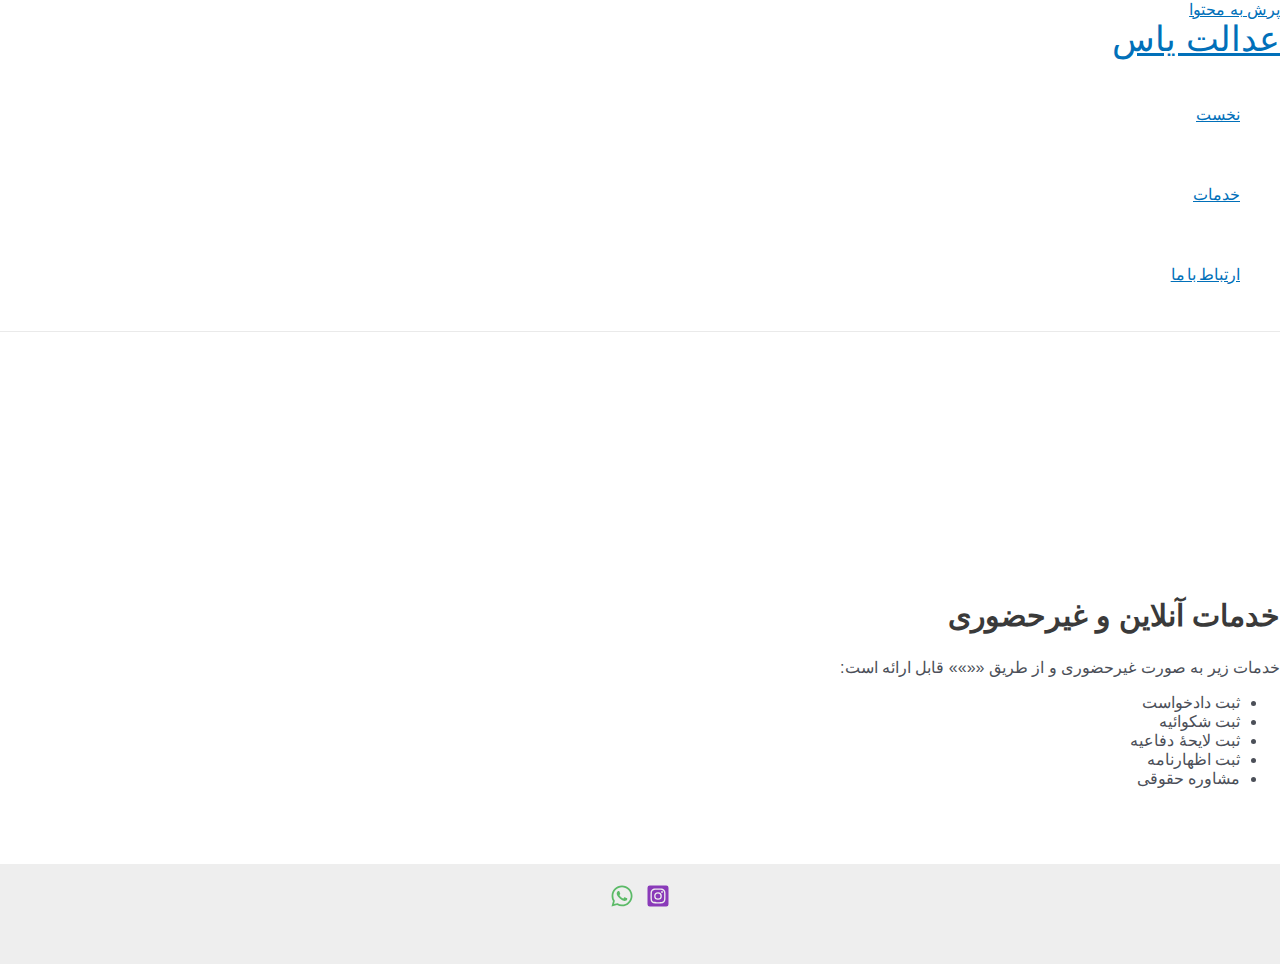
<file: services/index.html>
<!DOCTYPE html>
<html dir="rtl" lang="fa-IR">
<head>
<meta charset="UTF-8">
<meta name="viewport" content="width=device-width, initial-scale=1">
<link rel="profile" href="https://gmpg.org/xfn/11">

<title>خدمات &#8211; عدالت یاس</title>
<meta name="robots" content="max-image-preview:large">
<link rel="dns-prefetch" href="//s.w.org">
<script>
window._wpemojiSettings = {"baseUrl":"https:\/\/s.w.org\/images\/core\/emoji\/14.0.0\/72x72\/","ext":".png","svgUrl":"https:\/\/s.w.org\/images\/core\/emoji\/14.0.0\/svg\/","svgExt":".svg","source":{"concatemoji":"https:\/\/www.vklat.ir\/wp-includes\/js\/wp-emoji-release.min.js?ver=6.0.2"}};
/*! This file is auto-generated */
!function(e,a,t){var n,r,o,i=a.createElement("canvas"),p=i.getContext&&i.getContext("2d");function s(e,t){var a=String.fromCharCode,e=(p.clearRect(0,0,i.width,i.height),p.fillText(a.apply(this,e),0,0),i.toDataURL());return p.clearRect(0,0,i.width,i.height),p.fillText(a.apply(this,t),0,0),e===i.toDataURL()}function c(e){var t=a.createElement("script");t.src=e,t.defer=t.type="text/javascript",a.getElementsByTagName("head")[0].appendChild(t)}for(o=Array("flag","emoji"),t.supports={everything:!0,everythingExceptFlag:!0},r=0;r<o.length;r++)t.supports[o[r]]=function(e){if(!p||!p.fillText)return!1;switch(p.textBaseline="top",p.font="600 32px Arial",e){case"flag":return s([127987,65039,8205,9895,65039],[127987,65039,8203,9895,65039])?!1:!s([55356,56826,55356,56819],[55356,56826,8203,55356,56819])&&!s([55356,57332,56128,56423,56128,56418,56128,56421,56128,56430,56128,56423,56128,56447],[55356,57332,8203,56128,56423,8203,56128,56418,8203,56128,56421,8203,56128,56430,8203,56128,56423,8203,56128,56447]);case"emoji":return!s([129777,127995,8205,129778,127999],[129777,127995,8203,129778,127999])}return!1}(o[r]),t.supports.everything=t.supports.everything&&t.supports[o[r]],"flag"!==o[r]&&(t.supports.everythingExceptFlag=t.supports.everythingExceptFlag&&t.supports[o[r]]);t.supports.everythingExceptFlag=t.supports.everythingExceptFlag&&!t.supports.flag,t.DOMReady=!1,t.readyCallback=function(){t.DOMReady=!0},t.supports.everything||(n=function(){t.readyCallback()},a.addEventListener?(a.addEventListener("DOMContentLoaded",n,!1),e.addEventListener("load",n,!1)):(e.attachEvent("onload",n),a.attachEvent("onreadystatechange",function(){"complete"===a.readyState&&t.readyCallback()})),(e=t.source||{}).concatemoji?c(e.concatemoji):e.wpemoji&&e.twemoji&&(c(e.twemoji),c(e.wpemoji)))}(window,document,window._wpemojiSettings);
</script>
<style>img.wp-smiley,
img.emoji {
	display: inline !important;
	border: none !important;
	box-shadow: none !important;
	height: 1em !important;
	width: 1em !important;
	margin: 0 0.07em !important;
	vertical-align: -0.1em !important;
	background: none !important;
	padding: 0 !important;
}</style>
	<link rel="stylesheet" id="astra-theme-css-rtl-css" href="https://www.vklat.ir/wp-content/themes/astra/assets/css/minified/main.min-rtl.css?ver=3.9.2" media="all">
<style id="astra-theme-css-inline-css">:root{--ast-container-default-xlg-padding:3em;--ast-container-default-lg-padding:3em;--ast-container-default-slg-padding:2em;--ast-container-default-md-padding:3em;--ast-container-default-sm-padding:3em;--ast-container-default-xs-padding:2.4em;--ast-container-default-xxs-padding:1.8em;}html{font-size:100%;}a{color:var(--ast-global-color-0);}a:hover,a:focus{color:var(--ast-global-color-1);}body,button,input,select,textarea,.ast-button,.ast-custom-button{font-family:-apple-system,BlinkMacSystemFont,Segoe UI,Roboto,Oxygen-Sans,Ubuntu,Cantarell,Helvetica Neue,sans-serif;font-weight:inherit;font-size:16px;font-size:1rem;}blockquote{color:var(--ast-global-color-3);}.site-title{font-size:35px;font-size:2.1875rem;display:block;}.ast-archive-description .ast-archive-title{font-size:40px;font-size:2.5rem;}.site-header .site-description{font-size:15px;font-size:0.9375rem;display:none;}.entry-title{font-size:30px;font-size:1.875rem;}h1,.entry-content h1{font-size:40px;font-size:2.5rem;}h2,.entry-content h2{font-size:30px;font-size:1.875rem;}h3,.entry-content h3{font-size:25px;font-size:1.5625rem;}h4,.entry-content h4{font-size:20px;font-size:1.25rem;}h5,.entry-content h5{font-size:18px;font-size:1.125rem;}h6,.entry-content h6{font-size:15px;font-size:0.9375rem;}.ast-single-post .entry-title,.page-title{font-size:30px;font-size:1.875rem;}::selection{background-color:var(--ast-global-color-0);color:#ffffff;}body,h1,.entry-title a,.entry-content h1,h2,.entry-content h2,h3,.entry-content h3,h4,.entry-content h4,h5,.entry-content h5,h6,.entry-content h6{color:var(--ast-global-color-3);}.tagcloud a:hover,.tagcloud a:focus,.tagcloud a.current-item{color:#ffffff;border-color:var(--ast-global-color-0);background-color:var(--ast-global-color-0);}input:focus,input[type="text"]:focus,input[type="email"]:focus,input[type="url"]:focus,input[type="password"]:focus,input[type="reset"]:focus,input[type="search"]:focus,textarea:focus{border-color:var(--ast-global-color-0);}input[type="radio"]:checked,input[type=reset],input[type="checkbox"]:checked,input[type="checkbox"]:hover:checked,input[type="checkbox"]:focus:checked,input[type=range]::-webkit-slider-thumb{border-color:var(--ast-global-color-0);background-color:var(--ast-global-color-0);box-shadow:none;}.site-footer a:hover + .post-count,.site-footer a:focus + .post-count{background:var(--ast-global-color-0);border-color:var(--ast-global-color-0);}.single .nav-links .nav-previous,.single .nav-links .nav-next{color:var(--ast-global-color-0);}.entry-meta,.entry-meta *{line-height:1.45;color:var(--ast-global-color-0);}.entry-meta a:hover,.entry-meta a:hover *,.entry-meta a:focus,.entry-meta a:focus *,.page-links > .page-link,.page-links .page-link:hover,.post-navigation a:hover{color:var(--ast-global-color-1);}#cat option,.secondary .calendar_wrap thead a,.secondary .calendar_wrap thead a:visited{color:var(--ast-global-color-0);}.secondary .calendar_wrap #today,.ast-progress-val span{background:var(--ast-global-color-0);}.secondary a:hover + .post-count,.secondary a:focus + .post-count{background:var(--ast-global-color-0);border-color:var(--ast-global-color-0);}.calendar_wrap #today > a{color:#ffffff;}.page-links .page-link,.single .post-navigation a{color:var(--ast-global-color-0);}.ast-archive-title{color:var(--ast-global-color-2);}.widget-title{font-size:22px;font-size:1.375rem;color:var(--ast-global-color-2);}.ast-single-post .entry-content a,.ast-comment-content a:not(.ast-comment-edit-reply-wrap a){text-decoration:underline;}.ast-single-post .wp-block-button .wp-block-button__link,.ast-single-post .elementor-button-wrapper .elementor-button,.ast-single-post .entry-content .uagb-tab a,.ast-single-post .entry-content .uagb-ifb-cta a,.ast-single-post .entry-content .wp-block-uagb-buttons a,.ast-single-post .entry-content .uabb-module-content a,.ast-single-post .entry-content .uagb-post-grid a,.ast-single-post .entry-content .uagb-timeline a,.ast-single-post .entry-content .uagb-toc__wrap a,.ast-single-post .entry-content .uagb-taxomony-box a,.ast-single-post .entry-content .woocommerce a,.entry-content .wp-block-latest-posts > li > a{text-decoration:none;}.ast-logo-title-inline .site-logo-img{padding-right:1em;}@media (max-width:921px){#ast-desktop-header{display:none;}}@media (min-width:921px){#ast-mobile-header{display:none;}}.wp-block-buttons.aligncenter{justify-content:center;}@media (max-width:921px){.ast-theme-transparent-header #primary,.ast-theme-transparent-header #secondary{padding:0;}}@media (max-width:921px){.ast-plain-container.ast-no-sidebar #primary{padding:0;}}.ast-plain-container.ast-no-sidebar #primary{margin-top:0;margin-bottom:0;}@media (min-width:1200px){.ast-plain-container.ast-no-sidebar #primary{margin-top:60px;margin-bottom:60px;}}.wp-block-button.is-style-outline .wp-block-button__link{border-color:var(--ast-global-color-0);}.wp-block-button.is-style-outline > .wp-block-button__link:not(.has-text-color),.wp-block-button.wp-block-button__link.is-style-outline:not(.has-text-color){color:var(--ast-global-color-0);}.wp-block-button.is-style-outline .wp-block-button__link:hover,.wp-block-button.is-style-outline .wp-block-button__link:focus{color:#ffffff !important;background-color:var(--ast-global-color-1);border-color:var(--ast-global-color-1);}.post-page-numbers.current .page-link,.ast-pagination .page-numbers.current{color:#ffffff;border-color:var(--ast-global-color-0);background-color:var(--ast-global-color-0);border-radius:2px;}h1.widget-title{font-weight:inherit;}h2.widget-title{font-weight:inherit;}h3.widget-title{font-weight:inherit;}#page{display:flex;flex-direction:column;min-height:100vh;}.ast-404-layout-1 h1.page-title{color:var(--ast-global-color-2);}.single .post-navigation a{line-height:1em;height:inherit;}.error-404 .page-sub-title{font-size:1.5rem;font-weight:inherit;}.search .site-content .content-area .search-form{margin-bottom:0;}#page .site-content{flex-grow:1;}.widget{margin-bottom:3.5em;}#secondary li{line-height:1.5em;}#secondary .wp-block-group h2{margin-bottom:0.7em;}#secondary h2{font-size:1.7rem;}.ast-separate-container .ast-article-post,.ast-separate-container .ast-article-single,.ast-separate-container .ast-comment-list li.depth-1,.ast-separate-container .comment-respond{padding:3em;}.ast-separate-container .ast-comment-list li.depth-1,.hentry{margin-bottom:2em;}.ast-separate-container .ast-archive-description,.ast-separate-container .ast-author-box{background-color:var(--ast-global-color-5);border-bottom:1px solid var(--ast-border-color);}.ast-separate-container .comments-title{padding:2em 2em 0 2em;}.ast-page-builder-template .comment-form-textarea,.ast-comment-formwrap .ast-grid-common-col{padding:0;}.ast-comment-formwrap{padding:0 20px;display:inline-flex;column-gap:20px;}.archive.ast-page-builder-template .entry-header{margin-top:2em;}.ast-page-builder-template .ast-comment-formwrap{width:100%;}.entry-title{margin-bottom:0.5em;}.ast-archive-description .ast-archive-title{margin-bottom:10px;text-transform:capitalize;}.ast-archive-description p{font-size:inherit;font-weight:inherit;line-height:inherit;}@media (min-width:921px){.ast-left-sidebar.ast-page-builder-template #secondary,.archive.ast-right-sidebar.ast-page-builder-template .site-main{padding-right:20px;padding-left:20px;}}@media (max-width:544px){.ast-comment-formwrap.ast-row{column-gap:10px;}}@media (min-width:1201px){.ast-separate-container .ast-article-post,.ast-separate-container .ast-article-single,.ast-separate-container .ast-archive-description,.ast-separate-container .ast-author-box,.ast-separate-container .ast-404-layout-1,.ast-separate-container .no-results{padding:3em;}}@media (max-width:921px){.ast-separate-container #primary,.ast-separate-container #secondary{padding:1.5em 0;}#primary,#secondary{padding:1.5em 0;margin:0;}.ast-left-sidebar #content > .ast-container{display:flex;flex-direction:column-reverse;width:100%;}}@media (min-width:922px){.ast-separate-container.ast-right-sidebar #primary,.ast-separate-container.ast-left-sidebar #primary{border:0;}.search-no-results.ast-separate-container #primary{margin-bottom:4em;}}.wp-block-button .wp-block-button__link{color:#ffffff;}.wp-block-button .wp-block-button__link:hover,.wp-block-button .wp-block-button__link:focus{color:#ffffff;background-color:var(--ast-global-color-1);border-color:var(--ast-global-color-1);}.wp-block-button .wp-block-button__link,.wp-block-search .wp-block-search__button,body .wp-block-file .wp-block-file__button{border-color:var(--ast-global-color-0);background-color:var(--ast-global-color-0);color:#ffffff;font-family:inherit;font-weight:inherit;line-height:1;border-radius:2px;padding-top:15px;padding-right:30px;padding-bottom:15px;padding-left:30px;}@media (max-width:921px){.wp-block-button .wp-block-button__link,.wp-block-search .wp-block-search__button,body .wp-block-file .wp-block-file__button{padding-top:14px;padding-right:28px;padding-bottom:14px;padding-left:28px;}}@media (max-width:544px){.wp-block-button .wp-block-button__link,.wp-block-search .wp-block-search__button,body .wp-block-file .wp-block-file__button{padding-top:12px;padding-right:24px;padding-bottom:12px;padding-left:24px;}}.menu-toggle,button,.ast-button,.ast-custom-button,.button,input#submit,input[type="button"],input[type="submit"],input[type="reset"],form[CLASS*="wp-block-search__"].wp-block-search .wp-block-search__inside-wrapper .wp-block-search__button,body .wp-block-file .wp-block-file__button,.search .search-submit{border-style:solid;border-top-width:0;border-right-width:0;border-left-width:0;border-bottom-width:0;color:#ffffff;border-color:var(--ast-global-color-0);background-color:var(--ast-global-color-0);border-radius:2px;padding-top:15px;padding-right:30px;padding-bottom:15px;padding-left:30px;font-family:inherit;font-weight:inherit;line-height:1;}button:focus,.menu-toggle:hover,button:hover,.ast-button:hover,.ast-custom-button:hover .button:hover,.ast-custom-button:hover ,input[type=reset]:hover,input[type=reset]:focus,input#submit:hover,input#submit:focus,input[type="button"]:hover,input[type="button"]:focus,input[type="submit"]:hover,input[type="submit"]:focus,form[CLASS*="wp-block-search__"].wp-block-search .wp-block-search__inside-wrapper .wp-block-search__button:hover,form[CLASS*="wp-block-search__"].wp-block-search .wp-block-search__inside-wrapper .wp-block-search__button:focus,body .wp-block-file .wp-block-file__button:hover,body .wp-block-file .wp-block-file__button:focus{color:#ffffff;background-color:var(--ast-global-color-1);border-color:var(--ast-global-color-1);}form[CLASS*="wp-block-search__"].wp-block-search .wp-block-search__inside-wrapper .wp-block-search__button.has-icon{padding-top:calc(15px - 3px);padding-right:calc(30px - 3px);padding-bottom:calc(15px - 3px);padding-left:calc(30px - 3px);}@media (min-width:544px){.ast-container{max-width:100%;}}@media (max-width:544px){.ast-separate-container .ast-article-post,.ast-separate-container .ast-article-single,.ast-separate-container .comments-title,.ast-separate-container .ast-archive-description{padding:1.5em 1em;}.ast-separate-container #content .ast-container{padding-left:0.54em;padding-right:0.54em;}.ast-separate-container .ast-comment-list li.depth-1{padding:1.5em 1em;margin-bottom:1.5em;}.ast-separate-container .ast-comment-list .bypostauthor{padding:.5em;}.ast-search-menu-icon.ast-dropdown-active .search-field{width:170px;}.menu-toggle,button,.ast-button,.button,input#submit,input[type="button"],input[type="submit"],input[type="reset"]{padding-top:12px;padding-right:24px;padding-bottom:12px;padding-left:24px;}}@media (max-width:921px){.menu-toggle,button,.ast-button,.button,input#submit,input[type="button"],input[type="submit"],input[type="reset"]{padding-top:14px;padding-right:28px;padding-bottom:14px;padding-left:28px;}.ast-mobile-header-stack .main-header-bar .ast-search-menu-icon{display:inline-block;}.ast-header-break-point.ast-header-custom-item-outside .ast-mobile-header-stack .main-header-bar .ast-search-icon{margin:0;}.ast-comment-avatar-wrap img{max-width:2.5em;}.ast-separate-container .ast-comment-list li.depth-1{padding:1.5em 2.14em;}.ast-separate-container .comment-respond{padding:2em 2.14em;}.ast-comment-meta{padding:0 1.8888em 1.3333em;}}@media (max-width:921px){.site-title{display:block;}.ast-archive-description .ast-archive-title{font-size:40px;}.site-header .site-description{display:none;}.entry-title{font-size:30px;}h1,.entry-content h1{font-size:30px;}h2,.entry-content h2{font-size:25px;}h3,.entry-content h3{font-size:20px;}.ast-single-post .entry-title,.page-title{font-size:30px;}}@media (max-width:544px){.site-title{display:block;}.ast-archive-description .ast-archive-title{font-size:40px;}.site-header .site-description{display:none;}.entry-title{font-size:30px;}h1,.entry-content h1{font-size:30px;}h2,.entry-content h2{font-size:25px;}h3,.entry-content h3{font-size:20px;}.ast-single-post .entry-title,.page-title{font-size:30px;}}@media (max-width:921px){html{font-size:91.2%;}}@media (max-width:544px){html{font-size:91.2%;}}@media (min-width:922px){.ast-container{max-width:1240px;}}@media (min-width:922px){.site-content .ast-container{display:flex;}}@media (max-width:921px){.site-content .ast-container{flex-direction:column;}}@media (min-width:922px){.main-header-menu .sub-menu .menu-item.ast-left-align-sub-menu:hover > .sub-menu,.main-header-menu .sub-menu .menu-item.ast-left-align-sub-menu.focus > .sub-menu{margin-left:-0px;}}blockquote,cite {font-style: initial;}.wp-block-file {display: flex;align-items: center;flex-wrap: wrap;justify-content: space-between;}.wp-block-pullquote {border: none;}.wp-block-pullquote blockquote::before {content: "\201D";font-family: "Helvetica",sans-serif;display: flex;transform: rotate( 180deg );font-size: 6rem;font-style: normal;line-height: 1;font-weight: bold;align-items: center;justify-content: center;}.has-text-align-right > blockquote::before {justify-content: flex-start;}.has-text-align-left > blockquote::before {justify-content: flex-end;}figure.wp-block-pullquote.is-style-solid-color blockquote {max-width: 100%;text-align: inherit;}html body {--wp--custom--ast-default-block-top-padding: 3em;--wp--custom--ast-default-block-right-padding: 3em;--wp--custom--ast-default-block-bottom-padding: 3em;--wp--custom--ast-default-block-left-padding: 3em;--wp--custom--ast-container-width: 1200px;--wp--custom--ast-content-width-size: 1200px;--wp--custom--ast-wide-width-size: calc(1200px + var(--wp--custom--ast-default-block-left-padding) + var(--wp--custom--ast-default-block-right-padding));}@media(max-width: 921px) {html body {--wp--custom--ast-default-block-top-padding: 3em;--wp--custom--ast-default-block-right-padding: 2em;--wp--custom--ast-default-block-bottom-padding: 3em;--wp--custom--ast-default-block-left-padding: 2em;}}@media(max-width: 544px) {html body {--wp--custom--ast-default-block-top-padding: 3em;--wp--custom--ast-default-block-right-padding: 1.5em;--wp--custom--ast-default-block-bottom-padding: 3em;--wp--custom--ast-default-block-left-padding: 1.5em;}}.entry-content > .wp-block-group,.entry-content > .wp-block-cover,.entry-content > .wp-block-columns {padding-top: var(--wp--custom--ast-default-block-top-padding);padding-right: var(--wp--custom--ast-default-block-right-padding);padding-bottom: var(--wp--custom--ast-default-block-bottom-padding);padding-left: var(--wp--custom--ast-default-block-left-padding);}.ast-plain-container.ast-no-sidebar .entry-content > .alignfull,.ast-page-builder-template .ast-no-sidebar .entry-content > .alignfull {margin-left: calc( -50vw + 50%);margin-right: calc( -50vw + 50%);max-width: 100vw;width: 100vw;}.ast-plain-container.ast-no-sidebar .entry-content .alignfull .alignfull,.ast-page-builder-template.ast-no-sidebar .entry-content .alignfull .alignfull,.ast-plain-container.ast-no-sidebar .entry-content .alignfull .alignwide,.ast-page-builder-template.ast-no-sidebar .entry-content .alignfull .alignwide,.ast-plain-container.ast-no-sidebar .entry-content .alignwide .alignfull,.ast-page-builder-template.ast-no-sidebar .entry-content .alignwide .alignfull,.ast-plain-container.ast-no-sidebar .entry-content .alignwide .alignwide,.ast-page-builder-template.ast-no-sidebar .entry-content .alignwide .alignwide,.ast-plain-container.ast-no-sidebar .entry-content .wp-block-column .alignfull,.ast-page-builder-template.ast-no-sidebar .entry-content .wp-block-column .alignfull,.ast-plain-container.ast-no-sidebar .entry-content .wp-block-column .alignwide,.ast-page-builder-template.ast-no-sidebar .entry-content .wp-block-column .alignwide {margin-left: auto;margin-right: auto;width: 100%;}[ast-blocks-layout] .wp-block-separator:not(.is-style-dots) {height: 0;}[ast-blocks-layout] .wp-block-separator {margin: 20px auto;}[ast-blocks-layout] .wp-block-separator:not(.is-style-wide):not(.is-style-dots) {max-width: 100px;}[ast-blocks-layout] .wp-block-separator.has-background {padding: 0;}.entry-content[ast-blocks-layout] > * {max-width: var(--wp--custom--ast-content-width-size);margin-left: auto;margin-right: auto;}.entry-content[ast-blocks-layout] > .alignwide {max-width: var(--wp--custom--ast-wide-width-size);}.entry-content[ast-blocks-layout] .alignfull {max-width: none;}.entry-content .wp-block-columns {margin-bottom: 0;}blockquote {margin: 1.5em;border: none;}.wp-block-quote:not(.has-text-align-right):not(.has-text-align-center) {border-right: 5px solid rgba(0,0,0,0.05);}.has-text-align-right > blockquote,blockquote.has-text-align-right {border-left: 5px solid rgba(0,0,0,0.05);}.has-text-align-left > blockquote,blockquote.has-text-align-left {border-right: 5px solid rgba(0,0,0,0.05);}.wp-block-site-tagline,.wp-block-latest-posts .read-more {margin-top: 15px;}.wp-block-loginout p label {display: block;}.wp-block-loginout p:not(.login-remember):not(.login-submit) input {width: 100%;}.wp-block-loginout input:focus {border-color: transparent;}.wp-block-loginout input:focus {outline: thin dotted;}.entry-content .wp-block-media-text .wp-block-media-text__content {padding: 0 0 0 8%;}.entry-content .wp-block-media-text.has-media-on-the-right .wp-block-media-text__content {padding: 0 8% 0 0;}.entry-content .wp-block-media-text.has-background .wp-block-media-text__content {padding: 8%;}.entry-content .wp-block-cover:not([class*="background-color"]) .wp-block-cover__inner-container,.entry-content .wp-block-cover:not([class*="background-color"]) .wp-block-cover-image-text,.entry-content .wp-block-cover:not([class*="background-color"]) .wp-block-cover-text,.entry-content .wp-block-cover-image:not([class*="background-color"]) .wp-block-cover__inner-container,.entry-content .wp-block-cover-image:not([class*="background-color"]) .wp-block-cover-image-text,.entry-content .wp-block-cover-image:not([class*="background-color"]) .wp-block-cover-text {color: var(--ast-global-color-5);}.wp-block-loginout .login-remember input {width: 1.1rem;height: 1.1rem;margin: 0 5px 4px 0;vertical-align: middle;}.wp-block-latest-posts > li > *:first-child,.wp-block-latest-posts:not(.is-grid) > li:first-child {margin-top: 0;}.wp-block-search__inside-wrapper .wp-block-search__input {padding: 0 10px;color: var(--ast-global-color-3);background: var(--ast-global-color-5);border-color: var(--ast-border-color);}.wp-block-latest-posts .read-more {margin-bottom: 1.5em;}.wp-block-search__no-button .wp-block-search__inside-wrapper .wp-block-search__input {padding-top: 5px;padding-bottom: 5px;}.wp-block-latest-posts .wp-block-latest-posts__post-date,.wp-block-latest-posts .wp-block-latest-posts__post-author {font-size: 1rem;}.wp-block-latest-posts > li > *,.wp-block-latest-posts:not(.is-grid) > li {margin-top: 12px;margin-bottom: 12px;}.ast-page-builder-template .entry-content[ast-blocks-layout] > *,.ast-page-builder-template .entry-content[ast-blocks-layout] > .alignfull > * {max-width: none;}.ast-page-builder-template .entry-content[ast-blocks-layout] > .alignwide > * {max-width: var(--wp--custom--ast-wide-width-size);}.ast-page-builder-template .entry-content[ast-blocks-layout] > .inherit-container-width > *,.ast-page-builder-template .entry-content[ast-blocks-layout] > * > *,.entry-content[ast-blocks-layout] > .wp-block-cover .wp-block-cover__inner-container {max-width: var(--wp--custom--ast-content-width-size);margin-left: auto;margin-right: auto;}.entry-content[ast-blocks-layout] .wp-block-cover:not(.alignleft):not(.alignright) {width: auto;}@media(max-width: 1200px) {.ast-separate-container .entry-content > .alignfull,.ast-separate-container .entry-content[ast-blocks-layout] > .alignwide,.ast-plain-container .entry-content[ast-blocks-layout] > .alignwide,.ast-plain-container .entry-content .alignfull {margin-left: calc(-1 * min(var(--ast-container-default-xlg-padding),20px)) ;margin-right: calc(-1 * min(var(--ast-container-default-xlg-padding),20px));}}@media(min-width: 1201px) {.ast-separate-container .entry-content > .alignfull {margin-left: calc(-1 * var(--ast-container-default-xlg-padding) );margin-right: calc(-1 * var(--ast-container-default-xlg-padding) );}.ast-separate-container .entry-content[ast-blocks-layout] > .alignwide,.ast-plain-container .entry-content[ast-blocks-layout] > .alignwide {margin-left: calc(-1 * var(--wp--custom--ast-default-block-left-padding) );margin-right: calc(-1 * var(--wp--custom--ast-default-block-right-padding) );}}@media(min-width: 921px) {.ast-separate-container .entry-content .wp-block-group.alignwide:not(.inherit-container-width) > :where(:not(.alignleft):not(.alignright)),.ast-plain-container .entry-content .wp-block-group.alignwide:not(.inherit-container-width) > :where(:not(.alignleft):not(.alignright)) {max-width: calc( var(--wp--custom--ast-content-width-size) + 80px );}.ast-plain-container.ast-right-sidebar .entry-content[ast-blocks-layout] .alignfull,.ast-plain-container.ast-left-sidebar .entry-content[ast-blocks-layout] .alignfull {margin-left: -60px;margin-right: -60px;}}@media(min-width: 544px) {.entry-content > .alignleft {margin-left: 20px;}.entry-content > .alignright {margin-right: 20px;}}@media (max-width:544px){.wp-block-columns .wp-block-column:not(:last-child){margin-bottom:20px;}.wp-block-latest-posts{margin:0;}}@media( max-width: 600px ) {.entry-content .wp-block-media-text .wp-block-media-text__content,.entry-content .wp-block-media-text.has-media-on-the-right .wp-block-media-text__content {padding: 8% 0 0;}.entry-content .wp-block-media-text.has-background .wp-block-media-text__content {padding: 8%;}}:root .has-ast-global-color-0-color{color:var(--ast-global-color-0);}:root .has-ast-global-color-0-background-color{background-color:var(--ast-global-color-0);}:root .wp-block-button .has-ast-global-color-0-color{color:var(--ast-global-color-0);}:root .wp-block-button .has-ast-global-color-0-background-color{background-color:var(--ast-global-color-0);}:root .has-ast-global-color-1-color{color:var(--ast-global-color-1);}:root .has-ast-global-color-1-background-color{background-color:var(--ast-global-color-1);}:root .wp-block-button .has-ast-global-color-1-color{color:var(--ast-global-color-1);}:root .wp-block-button .has-ast-global-color-1-background-color{background-color:var(--ast-global-color-1);}:root .has-ast-global-color-2-color{color:var(--ast-global-color-2);}:root .has-ast-global-color-2-background-color{background-color:var(--ast-global-color-2);}:root .wp-block-button .has-ast-global-color-2-color{color:var(--ast-global-color-2);}:root .wp-block-button .has-ast-global-color-2-background-color{background-color:var(--ast-global-color-2);}:root .has-ast-global-color-3-color{color:var(--ast-global-color-3);}:root .has-ast-global-color-3-background-color{background-color:var(--ast-global-color-3);}:root .wp-block-button .has-ast-global-color-3-color{color:var(--ast-global-color-3);}:root .wp-block-button .has-ast-global-color-3-background-color{background-color:var(--ast-global-color-3);}:root .has-ast-global-color-4-color{color:var(--ast-global-color-4);}:root .has-ast-global-color-4-background-color{background-color:var(--ast-global-color-4);}:root .wp-block-button .has-ast-global-color-4-color{color:var(--ast-global-color-4);}:root .wp-block-button .has-ast-global-color-4-background-color{background-color:var(--ast-global-color-4);}:root .has-ast-global-color-5-color{color:var(--ast-global-color-5);}:root .has-ast-global-color-5-background-color{background-color:var(--ast-global-color-5);}:root .wp-block-button .has-ast-global-color-5-color{color:var(--ast-global-color-5);}:root .wp-block-button .has-ast-global-color-5-background-color{background-color:var(--ast-global-color-5);}:root .has-ast-global-color-6-color{color:var(--ast-global-color-6);}:root .has-ast-global-color-6-background-color{background-color:var(--ast-global-color-6);}:root .wp-block-button .has-ast-global-color-6-color{color:var(--ast-global-color-6);}:root .wp-block-button .has-ast-global-color-6-background-color{background-color:var(--ast-global-color-6);}:root .has-ast-global-color-7-color{color:var(--ast-global-color-7);}:root .has-ast-global-color-7-background-color{background-color:var(--ast-global-color-7);}:root .wp-block-button .has-ast-global-color-7-color{color:var(--ast-global-color-7);}:root .wp-block-button .has-ast-global-color-7-background-color{background-color:var(--ast-global-color-7);}:root .has-ast-global-color-8-color{color:var(--ast-global-color-8);}:root .has-ast-global-color-8-background-color{background-color:var(--ast-global-color-8);}:root .wp-block-button .has-ast-global-color-8-color{color:var(--ast-global-color-8);}:root .wp-block-button .has-ast-global-color-8-background-color{background-color:var(--ast-global-color-8);}:root{--ast-global-color-0:#0170B9;--ast-global-color-1:#3a3a3a;--ast-global-color-2:#3a3a3a;--ast-global-color-3:#4B4F58;--ast-global-color-4:#F5F5F5;--ast-global-color-5:#FFFFFF;--ast-global-color-6:#E5E5E5;--ast-global-color-7:#424242;--ast-global-color-8:#000000;}:root {--ast-border-color : var(--ast-global-color-6);}.ast-breadcrumbs .trail-browse,.ast-breadcrumbs .trail-items,.ast-breadcrumbs .trail-items li{display:inline-block;margin:0;padding:0;border:none;background:inherit;text-indent:0;}.ast-breadcrumbs .trail-browse{font-size:inherit;font-style:inherit;font-weight:inherit;color:inherit;}.ast-breadcrumbs .trail-items{list-style:none;}.trail-items li::after{padding:0 0.3em;content:"\00bb";}.trail-items li:last-of-type::after{display:none;}h1,.entry-content h1,h2,.entry-content h2,h3,.entry-content h3,h4,.entry-content h4,h5,.entry-content h5,h6,.entry-content h6{color:var(--ast-global-color-2);}.entry-title a{color:var(--ast-global-color-2);}@media (max-width:921px){.ast-builder-grid-row-container.ast-builder-grid-row-tablet-3-firstrow .ast-builder-grid-row > *:first-child,.ast-builder-grid-row-container.ast-builder-grid-row-tablet-3-lastrow .ast-builder-grid-row > *:last-child{grid-column:1 / -1;}}@media (max-width:544px){.ast-builder-grid-row-container.ast-builder-grid-row-mobile-3-firstrow .ast-builder-grid-row > *:first-child,.ast-builder-grid-row-container.ast-builder-grid-row-mobile-3-lastrow .ast-builder-grid-row > *:last-child{grid-column:1 / -1;}}.ast-builder-layout-element[data-section="title_tagline"]{display:flex;}@media (max-width:921px){.ast-header-break-point .ast-builder-layout-element[data-section="title_tagline"]{display:flex;}}@media (max-width:544px){.ast-header-break-point .ast-builder-layout-element[data-section="title_tagline"]{display:flex;}}.ast-builder-menu-1{font-family:inherit;font-weight:inherit;}.ast-builder-menu-1 .sub-menu,.ast-builder-menu-1 .inline-on-mobile .sub-menu{border-top-width:2px;border-bottom-width:0px;border-right-width:0px;border-left-width:0px;border-color:var(--ast-global-color-0);border-style:solid;border-radius:0px;}.ast-builder-menu-1 .main-header-menu > .menu-item > .sub-menu,.ast-builder-menu-1 .main-header-menu > .menu-item > .astra-full-megamenu-wrapper{margin-top:0px;}.ast-desktop .ast-builder-menu-1 .main-header-menu > .menu-item > .sub-menu:before,.ast-desktop .ast-builder-menu-1 .main-header-menu > .menu-item > .astra-full-megamenu-wrapper:before{height:calc( 0px + 5px );}.ast-desktop .ast-builder-menu-1 .menu-item .sub-menu .menu-link{border-style:none;}@media (max-width:921px){.ast-header-break-point .ast-builder-menu-1 .menu-item.menu-item-has-children > .ast-menu-toggle{top:0;}.ast-builder-menu-1 .menu-item-has-children > .menu-link:after{content:unset;}}@media (max-width:544px){.ast-header-break-point .ast-builder-menu-1 .menu-item.menu-item-has-children > .ast-menu-toggle{top:0;}}.ast-builder-menu-1{display:flex;}@media (max-width:921px){.ast-header-break-point .ast-builder-menu-1{display:flex;}}@media (max-width:544px){.ast-header-break-point .ast-builder-menu-1{display:flex;}}.ast-builder-social-element:hover {color: #0274be;}.ast-social-stack-desktop .ast-builder-social-element,.ast-social-stack-tablet .ast-builder-social-element,.ast-social-stack-mobile .ast-builder-social-element {margin-top: 6px;margin-bottom: 6px;}.ast-social-color-type-official .ast-builder-social-element,.ast-social-color-type-official .social-item-label {color: var(--color);background-color: var(--background-color);}.header-social-inner-wrap.ast-social-color-type-official .ast-builder-social-element svg,.footer-social-inner-wrap.ast-social-color-type-official .ast-builder-social-element svg {fill: currentColor;}.social-show-label-true .ast-builder-social-element {width: auto;padding: 0 0.4em;}[data-section^="section-fb-social-icons-"] .footer-social-inner-wrap {text-align: center;}.ast-footer-social-wrap {width: 100%;}.ast-footer-social-wrap .ast-builder-social-element:first-child {margin-right: 0;}.ast-footer-social-wrap .ast-builder-social-element:last-child {margin-left: 0;}.ast-header-social-wrap .ast-builder-social-element:first-child {margin-right: 0;}.ast-header-social-wrap .ast-builder-social-element:last-child {margin-left: 0;}.ast-builder-social-element {line-height: 1;color: #3a3a3a;background: transparent;vertical-align: middle;transition: all 0.01s;margin-right: 6px;margin-left: 6px;justify-content: center;align-items: center;}.ast-builder-social-element {line-height: 1;color: #3a3a3a;background: transparent;vertical-align: middle;transition: all 0.01s;margin-right: 6px;margin-left: 6px;justify-content: center;align-items: center;}.ast-builder-social-element .social-item-label {padding-right: 6px;}.ast-footer-social-1-wrap .ast-builder-social-element svg{width:24px;height:24px;}[data-section="section-fb-social-icons-1"] .footer-social-inner-wrap{text-align:center;}@media (max-width:921px){[data-section="section-fb-social-icons-1"] .footer-social-inner-wrap{text-align:center;}}@media (max-width:544px){[data-section="section-fb-social-icons-1"] .footer-social-inner-wrap{text-align:center;}}.ast-builder-layout-element[data-section="section-fb-social-icons-1"]{display:flex;}@media (max-width:921px){.ast-header-break-point .ast-builder-layout-element[data-section="section-fb-social-icons-1"]{display:flex;}}@media (max-width:544px){.ast-header-break-point .ast-builder-layout-element[data-section="section-fb-social-icons-1"]{display:flex;}}.site-above-footer-wrap{padding-top:20px;padding-bottom:20px;}.site-above-footer-wrap[data-section="section-above-footer-builder"]{background-color:#eeeeee;;background-image:none;;min-height:60px;}.site-above-footer-wrap[data-section="section-above-footer-builder"] .ast-builder-grid-row{max-width:1200px;margin-left:auto;margin-right:auto;}.site-above-footer-wrap[data-section="section-above-footer-builder"] .ast-builder-grid-row,.site-above-footer-wrap[data-section="section-above-footer-builder"] .site-footer-section{align-items:flex-start;}.site-above-footer-wrap[data-section="section-above-footer-builder"].ast-footer-row-inline .site-footer-section{display:flex;margin-bottom:0;}.ast-builder-grid-row-full .ast-builder-grid-row{grid-template-columns:1fr;}@media (max-width:921px){.site-above-footer-wrap[data-section="section-above-footer-builder"].ast-footer-row-tablet-inline .site-footer-section{display:flex;margin-bottom:0;}.site-above-footer-wrap[data-section="section-above-footer-builder"].ast-footer-row-tablet-stack .site-footer-section{display:block;margin-bottom:10px;}.ast-builder-grid-row-container.ast-builder-grid-row-tablet-full .ast-builder-grid-row{grid-template-columns:1fr;}}@media (max-width:544px){.site-above-footer-wrap[data-section="section-above-footer-builder"].ast-footer-row-mobile-inline .site-footer-section{display:flex;margin-bottom:0;}.site-above-footer-wrap[data-section="section-above-footer-builder"].ast-footer-row-mobile-stack .site-footer-section{display:block;margin-bottom:10px;}.ast-builder-grid-row-container.ast-builder-grid-row-mobile-full .ast-builder-grid-row{grid-template-columns:1fr;}}.site-above-footer-wrap[data-section="section-above-footer-builder"]{display:grid;}@media (max-width:921px){.ast-header-break-point .site-above-footer-wrap[data-section="section-above-footer-builder"]{display:grid;}}@media (max-width:544px){.ast-header-break-point .site-above-footer-wrap[data-section="section-above-footer-builder"]{display:grid;}}.ast-header-break-point .main-header-bar{border-bottom-width:1px;}@media (min-width:922px){.main-header-bar{border-bottom-width:1px;}}.main-header-menu .menu-item, #astra-footer-menu .menu-item, .main-header-bar .ast-masthead-custom-menu-items{-js-display:flex;display:flex;-webkit-box-pack:center;-webkit-justify-content:center;-moz-box-pack:center;-ms-flex-pack:center;justify-content:center;-webkit-box-orient:vertical;-webkit-box-direction:normal;-webkit-flex-direction:column;-moz-box-orient:vertical;-moz-box-direction:normal;-ms-flex-direction:column;flex-direction:column;}.main-header-menu > .menu-item > .menu-link, #astra-footer-menu > .menu-item > .menu-link{height:100%;-webkit-box-align:center;-webkit-align-items:center;-moz-box-align:center;-ms-flex-align:center;align-items:center;-js-display:flex;display:flex;}.ast-header-break-point .main-navigation ul .menu-item .menu-link .icon-arrow:first-of-type svg{top:.2em;margin-top:0px;margin-right:0px;width:.65em;transform:translate(0, -2px) rotateZ(90deg);}.ast-mobile-popup-content .ast-submenu-expanded > .ast-menu-toggle{transform:rotateX(180deg);}.ast-separate-container .blog-layout-1, .ast-separate-container .blog-layout-2, .ast-separate-container .blog-layout-3{background-color:transparent;background-image:none;}.ast-separate-container .ast-article-post{background-color:var(--ast-global-color-5);;}@media (max-width:921px){.ast-separate-container .ast-article-post{background-color:var(--ast-global-color-5);;}}@media (max-width:544px){.ast-separate-container .ast-article-post{background-color:var(--ast-global-color-5);;}}.ast-separate-container .ast-article-single:not(.ast-related-post), .ast-separate-container .comments-area .comment-respond,.ast-separate-container .comments-area .ast-comment-list li, .ast-separate-container .ast-woocommerce-container, .ast-separate-container .error-404, .ast-separate-container .no-results, .single.ast-separate-container .site-main .ast-author-meta, .ast-separate-container .related-posts-title-wrapper, .ast-separate-container.ast-two-container #secondary .widget,.ast-separate-container .comments-count-wrapper, .ast-box-layout.ast-plain-container .site-content,.ast-padded-layout.ast-plain-container .site-content, .ast-separate-container .comments-area .comments-title{background-color:var(--ast-global-color-5);;}@media (max-width:921px){.ast-separate-container .ast-article-single:not(.ast-related-post), .ast-separate-container .comments-area .comment-respond,.ast-separate-container .comments-area .ast-comment-list li, .ast-separate-container .ast-woocommerce-container, .ast-separate-container .error-404, .ast-separate-container .no-results, .single.ast-separate-container .site-main .ast-author-meta, .ast-separate-container .related-posts-title-wrapper, .ast-separate-container.ast-two-container #secondary .widget,.ast-separate-container .comments-count-wrapper, .ast-box-layout.ast-plain-container .site-content,.ast-padded-layout.ast-plain-container .site-content, .ast-separate-container .comments-area .comments-title{background-color:var(--ast-global-color-5);;}}@media (max-width:544px){.ast-separate-container .ast-article-single:not(.ast-related-post), .ast-separate-container .comments-area .comment-respond,.ast-separate-container .comments-area .ast-comment-list li, .ast-separate-container .ast-woocommerce-container, .ast-separate-container .error-404, .ast-separate-container .no-results, .single.ast-separate-container .site-main .ast-author-meta, .ast-separate-container .related-posts-title-wrapper, .ast-separate-container.ast-two-container #secondary .widget,.ast-separate-container .comments-count-wrapper, .ast-box-layout.ast-plain-container .site-content,.ast-padded-layout.ast-plain-container .site-content, .ast-separate-container .comments-area .comments-title{background-color:var(--ast-global-color-5);;}}.ast-plain-container, .ast-page-builder-template{background-color:var(--ast-global-color-5);;}@media (max-width:921px){.ast-plain-container, .ast-page-builder-template{background-color:var(--ast-global-color-5);;}}@media (max-width:544px){.ast-plain-container, .ast-page-builder-template{background-color:var(--ast-global-color-5);;}}.ast-mobile-header-content > *,.ast-desktop-header-content > * {padding: 10px 0;height: auto;}.ast-mobile-header-content > *:first-child,.ast-desktop-header-content > *:first-child {padding-top: 10px;}.ast-mobile-header-content > .ast-builder-menu,.ast-desktop-header-content > .ast-builder-menu {padding-top: 0;}.ast-mobile-header-content > *:last-child,.ast-desktop-header-content > *:last-child {padding-bottom: 0;}.ast-mobile-header-content .ast-search-menu-icon.ast-inline-search label,.ast-desktop-header-content .ast-search-menu-icon.ast-inline-search label {width: 100%;}.ast-desktop-header-content .main-header-bar-navigation .ast-submenu-expanded > .ast-menu-toggle::before {transform: rotateX(180deg);}#ast-desktop-header .ast-desktop-header-content,.ast-mobile-header-content .ast-search-icon,.ast-desktop-header-content .ast-search-icon,.ast-mobile-header-wrap .ast-mobile-header-content,.ast-main-header-nav-open.ast-popup-nav-open .ast-mobile-header-wrap .ast-mobile-header-content,.ast-main-header-nav-open.ast-popup-nav-open .ast-desktop-header-content {display: none;}.ast-main-header-nav-open.ast-header-break-point #ast-desktop-header .ast-desktop-header-content,.ast-main-header-nav-open.ast-header-break-point .ast-mobile-header-wrap .ast-mobile-header-content {display: block;}.ast-desktop .ast-desktop-header-content .astra-menu-animation-slide-up > .menu-item > .sub-menu,.ast-desktop .ast-desktop-header-content .astra-menu-animation-slide-up > .menu-item .menu-item > .sub-menu,.ast-desktop .ast-desktop-header-content .astra-menu-animation-slide-down > .menu-item > .sub-menu,.ast-desktop .ast-desktop-header-content .astra-menu-animation-slide-down > .menu-item .menu-item > .sub-menu,.ast-desktop .ast-desktop-header-content .astra-menu-animation-fade > .menu-item > .sub-menu,.ast-desktop .ast-desktop-header-content .astra-menu-animation-fade > .menu-item .menu-item > .sub-menu {opacity: 1;visibility: visible;}.ast-hfb-header.ast-default-menu-enable.ast-header-break-point .ast-mobile-header-wrap .ast-mobile-header-content .main-header-bar-navigation {width: unset;margin: unset;}.ast-mobile-header-content.content-align-flex-end .main-header-bar-navigation .menu-item-has-children > .ast-menu-toggle,.ast-desktop-header-content.content-align-flex-end .main-header-bar-navigation .menu-item-has-children > .ast-menu-toggle {right: calc( 20px - 0.907em);}.ast-mobile-header-content .ast-search-menu-icon,.ast-mobile-header-content .ast-search-menu-icon.slide-search,.ast-desktop-header-content .ast-search-menu-icon,.ast-desktop-header-content .ast-search-menu-icon.slide-search {width: 100%;position: relative;display: block;left: auto;transform: none;}.ast-mobile-header-content .ast-search-menu-icon.slide-search .search-form,.ast-mobile-header-content .ast-search-menu-icon .search-form,.ast-desktop-header-content .ast-search-menu-icon.slide-search .search-form,.ast-desktop-header-content .ast-search-menu-icon .search-form {left: 0;visibility: visible;opacity: 1;position: relative;top: auto;transform: none;padding: 0;display: block;overflow: hidden;}.ast-mobile-header-content .ast-search-menu-icon.ast-inline-search .search-field,.ast-mobile-header-content .ast-search-menu-icon .search-field,.ast-desktop-header-content .ast-search-menu-icon.ast-inline-search .search-field,.ast-desktop-header-content .ast-search-menu-icon .search-field {width: 100%;padding-left: 5.5em;}.ast-mobile-header-content .ast-search-menu-icon .search-submit,.ast-desktop-header-content .ast-search-menu-icon .search-submit {display: block;position: absolute;height: 100%;top: 0;left: 0;padding: 0 1em;border-radius: 0;}.ast-hfb-header.ast-default-menu-enable.ast-header-break-point .ast-mobile-header-wrap .ast-mobile-header-content .main-header-bar-navigation ul .sub-menu .menu-link {padding-right: 30px;}.ast-hfb-header.ast-default-menu-enable.ast-header-break-point .ast-mobile-header-wrap .ast-mobile-header-content .main-header-bar-navigation .sub-menu .menu-item .menu-item .menu-link {padding-right: 40px;}.ast-mobile-popup-drawer.active .ast-mobile-popup-inner{background-color:#ffffff;;}.ast-mobile-header-wrap .ast-mobile-header-content, .ast-desktop-header-content{background-color:#ffffff;;}.ast-mobile-popup-content > *, .ast-mobile-header-content > *, .ast-desktop-popup-content > *, .ast-desktop-header-content > *{padding-top:0px;padding-bottom:0px;}.content-align-flex-start .ast-builder-layout-element{justify-content:flex-start;}.content-align-flex-start .main-header-menu{text-align:right;}.ast-mobile-popup-drawer.active .menu-toggle-close{color:#3a3a3a;}.ast-mobile-header-wrap .ast-primary-header-bar,.ast-primary-header-bar .site-primary-header-wrap{min-height:80px;}.ast-desktop .ast-primary-header-bar .main-header-menu > .menu-item{line-height:80px;}@media (max-width:921px){#masthead .ast-mobile-header-wrap .ast-primary-header-bar,#masthead .ast-mobile-header-wrap .ast-below-header-bar{padding-left:20px;padding-right:20px;}}.ast-header-break-point .ast-primary-header-bar{border-bottom-width:1px;border-bottom-color:#eaeaea;border-bottom-style:solid;}@media (min-width:922px){.ast-primary-header-bar{border-bottom-width:1px;border-bottom-color:#eaeaea;border-bottom-style:solid;}}.ast-primary-header-bar{background-color:#ffffff;;}.ast-primary-header-bar{display:block;}@media (max-width:921px){.ast-header-break-point .ast-primary-header-bar{display:grid;}}@media (max-width:544px){.ast-header-break-point .ast-primary-header-bar{display:grid;}}[data-section="section-header-mobile-trigger"] .ast-button-wrap .ast-mobile-menu-trigger-minimal{color:var(--ast-global-color-0);border:none;background:transparent;}[data-section="section-header-mobile-trigger"] .ast-button-wrap .mobile-menu-toggle-icon .ast-mobile-svg{width:20px;height:20px;fill:var(--ast-global-color-0);}[data-section="section-header-mobile-trigger"] .ast-button-wrap .mobile-menu-wrap .mobile-menu{color:var(--ast-global-color-0);}.ast-builder-menu-mobile .main-navigation .menu-item > .menu-link{font-family:inherit;font-weight:inherit;}.ast-builder-menu-mobile .main-navigation .menu-item.menu-item-has-children > .ast-menu-toggle{top:0;}.ast-builder-menu-mobile .main-navigation .menu-item-has-children > .menu-link:after{content:unset;}.ast-hfb-header .ast-builder-menu-mobile .main-header-menu, .ast-hfb-header .ast-builder-menu-mobile .main-navigation .menu-item .menu-link, .ast-hfb-header .ast-builder-menu-mobile .main-navigation .menu-item .sub-menu .menu-link{border-style:none;}.ast-builder-menu-mobile .main-navigation .menu-item.menu-item-has-children > .ast-menu-toggle{top:0;}@media (max-width:921px){.ast-builder-menu-mobile .main-navigation .menu-item.menu-item-has-children > .ast-menu-toggle{top:0;}.ast-builder-menu-mobile .main-navigation .menu-item-has-children > .menu-link:after{content:unset;}}@media (max-width:544px){.ast-builder-menu-mobile .main-navigation .menu-item.menu-item-has-children > .ast-menu-toggle{top:0;}}.ast-builder-menu-mobile .main-navigation{display:block;}@media (max-width:921px){.ast-header-break-point .ast-builder-menu-mobile .main-navigation{display:block;}}@media (max-width:544px){.ast-header-break-point .ast-builder-menu-mobile .main-navigation{display:block;}}</style>
<link rel="stylesheet" id="wp-block-library-rtl-css" href="https://www.vklat.ir/wp-includes/css/dist/block-library/style-rtl.min.css?ver=6.0.2" media="all">
<style id="global-styles-inline-css">body{--wp--preset--color--black: #000000;--wp--preset--color--cyan-bluish-gray: #abb8c3;--wp--preset--color--white: #ffffff;--wp--preset--color--pale-pink: #f78da7;--wp--preset--color--vivid-red: #cf2e2e;--wp--preset--color--luminous-vivid-orange: #ff6900;--wp--preset--color--luminous-vivid-amber: #fcb900;--wp--preset--color--light-green-cyan: #7bdcb5;--wp--preset--color--vivid-green-cyan: #00d084;--wp--preset--color--pale-cyan-blue: #8ed1fc;--wp--preset--color--vivid-cyan-blue: #0693e3;--wp--preset--color--vivid-purple: #9b51e0;--wp--preset--color--ast-global-color-0: var(--ast-global-color-0);--wp--preset--color--ast-global-color-1: var(--ast-global-color-1);--wp--preset--color--ast-global-color-2: var(--ast-global-color-2);--wp--preset--color--ast-global-color-3: var(--ast-global-color-3);--wp--preset--color--ast-global-color-4: var(--ast-global-color-4);--wp--preset--color--ast-global-color-5: var(--ast-global-color-5);--wp--preset--color--ast-global-color-6: var(--ast-global-color-6);--wp--preset--color--ast-global-color-7: var(--ast-global-color-7);--wp--preset--color--ast-global-color-8: var(--ast-global-color-8);--wp--preset--gradient--vivid-cyan-blue-to-vivid-purple: linear-gradient(135deg,rgba(6,147,227,1) 0%,rgb(155,81,224) 100%);--wp--preset--gradient--light-green-cyan-to-vivid-green-cyan: linear-gradient(135deg,rgb(122,220,180) 0%,rgb(0,208,130) 100%);--wp--preset--gradient--luminous-vivid-amber-to-luminous-vivid-orange: linear-gradient(135deg,rgba(252,185,0,1) 0%,rgba(255,105,0,1) 100%);--wp--preset--gradient--luminous-vivid-orange-to-vivid-red: linear-gradient(135deg,rgba(255,105,0,1) 0%,rgb(207,46,46) 100%);--wp--preset--gradient--very-light-gray-to-cyan-bluish-gray: linear-gradient(135deg,rgb(238,238,238) 0%,rgb(169,184,195) 100%);--wp--preset--gradient--cool-to-warm-spectrum: linear-gradient(135deg,rgb(74,234,220) 0%,rgb(151,120,209) 20%,rgb(207,42,186) 40%,rgb(238,44,130) 60%,rgb(251,105,98) 80%,rgb(254,248,76) 100%);--wp--preset--gradient--blush-light-purple: linear-gradient(135deg,rgb(255,206,236) 0%,rgb(152,150,240) 100%);--wp--preset--gradient--blush-bordeaux: linear-gradient(135deg,rgb(254,205,165) 0%,rgb(254,45,45) 50%,rgb(107,0,62) 100%);--wp--preset--gradient--luminous-dusk: linear-gradient(135deg,rgb(255,203,112) 0%,rgb(199,81,192) 50%,rgb(65,88,208) 100%);--wp--preset--gradient--pale-ocean: linear-gradient(135deg,rgb(255,245,203) 0%,rgb(182,227,212) 50%,rgb(51,167,181) 100%);--wp--preset--gradient--electric-grass: linear-gradient(135deg,rgb(202,248,128) 0%,rgb(113,206,126) 100%);--wp--preset--gradient--midnight: linear-gradient(135deg,rgb(2,3,129) 0%,rgb(40,116,252) 100%);--wp--preset--duotone--dark-grayscale: url('#wp-duotone-dark-grayscale');--wp--preset--duotone--grayscale: url('#wp-duotone-grayscale');--wp--preset--duotone--purple-yellow: url('#wp-duotone-purple-yellow');--wp--preset--duotone--blue-red: url('#wp-duotone-blue-red');--wp--preset--duotone--midnight: url('#wp-duotone-midnight');--wp--preset--duotone--magenta-yellow: url('#wp-duotone-magenta-yellow');--wp--preset--duotone--purple-green: url('#wp-duotone-purple-green');--wp--preset--duotone--blue-orange: url('#wp-duotone-blue-orange');--wp--preset--font-size--small: 13px;--wp--preset--font-size--medium: 20px;--wp--preset--font-size--large: 36px;--wp--preset--font-size--x-large: 42px;}body { margin: 0; }body{--wp--style--block-gap: 24px;}.wp-site-blocks > .alignleft { float: left; margin-right: 2em; }.wp-site-blocks > .alignright { float: right; margin-left: 2em; }.wp-site-blocks > .aligncenter { justify-content: center; margin-left: auto; margin-right: auto; }.wp-site-blocks > * { margin-block-start: 0; margin-block-end: 0; }.wp-site-blocks > * + * { margin-block-start: var( --wp--style--block-gap ); }.has-black-color{color: var(--wp--preset--color--black) !important;}.has-cyan-bluish-gray-color{color: var(--wp--preset--color--cyan-bluish-gray) !important;}.has-white-color{color: var(--wp--preset--color--white) !important;}.has-pale-pink-color{color: var(--wp--preset--color--pale-pink) !important;}.has-vivid-red-color{color: var(--wp--preset--color--vivid-red) !important;}.has-luminous-vivid-orange-color{color: var(--wp--preset--color--luminous-vivid-orange) !important;}.has-luminous-vivid-amber-color{color: var(--wp--preset--color--luminous-vivid-amber) !important;}.has-light-green-cyan-color{color: var(--wp--preset--color--light-green-cyan) !important;}.has-vivid-green-cyan-color{color: var(--wp--preset--color--vivid-green-cyan) !important;}.has-pale-cyan-blue-color{color: var(--wp--preset--color--pale-cyan-blue) !important;}.has-vivid-cyan-blue-color{color: var(--wp--preset--color--vivid-cyan-blue) !important;}.has-vivid-purple-color{color: var(--wp--preset--color--vivid-purple) !important;}.has-ast-global-color-0-color{color: var(--wp--preset--color--ast-global-color-0) !important;}.has-ast-global-color-1-color{color: var(--wp--preset--color--ast-global-color-1) !important;}.has-ast-global-color-2-color{color: var(--wp--preset--color--ast-global-color-2) !important;}.has-ast-global-color-3-color{color: var(--wp--preset--color--ast-global-color-3) !important;}.has-ast-global-color-4-color{color: var(--wp--preset--color--ast-global-color-4) !important;}.has-ast-global-color-5-color{color: var(--wp--preset--color--ast-global-color-5) !important;}.has-ast-global-color-6-color{color: var(--wp--preset--color--ast-global-color-6) !important;}.has-ast-global-color-7-color{color: var(--wp--preset--color--ast-global-color-7) !important;}.has-ast-global-color-8-color{color: var(--wp--preset--color--ast-global-color-8) !important;}.has-black-background-color{background-color: var(--wp--preset--color--black) !important;}.has-cyan-bluish-gray-background-color{background-color: var(--wp--preset--color--cyan-bluish-gray) !important;}.has-white-background-color{background-color: var(--wp--preset--color--white) !important;}.has-pale-pink-background-color{background-color: var(--wp--preset--color--pale-pink) !important;}.has-vivid-red-background-color{background-color: var(--wp--preset--color--vivid-red) !important;}.has-luminous-vivid-orange-background-color{background-color: var(--wp--preset--color--luminous-vivid-orange) !important;}.has-luminous-vivid-amber-background-color{background-color: var(--wp--preset--color--luminous-vivid-amber) !important;}.has-light-green-cyan-background-color{background-color: var(--wp--preset--color--light-green-cyan) !important;}.has-vivid-green-cyan-background-color{background-color: var(--wp--preset--color--vivid-green-cyan) !important;}.has-pale-cyan-blue-background-color{background-color: var(--wp--preset--color--pale-cyan-blue) !important;}.has-vivid-cyan-blue-background-color{background-color: var(--wp--preset--color--vivid-cyan-blue) !important;}.has-vivid-purple-background-color{background-color: var(--wp--preset--color--vivid-purple) !important;}.has-ast-global-color-0-background-color{background-color: var(--wp--preset--color--ast-global-color-0) !important;}.has-ast-global-color-1-background-color{background-color: var(--wp--preset--color--ast-global-color-1) !important;}.has-ast-global-color-2-background-color{background-color: var(--wp--preset--color--ast-global-color-2) !important;}.has-ast-global-color-3-background-color{background-color: var(--wp--preset--color--ast-global-color-3) !important;}.has-ast-global-color-4-background-color{background-color: var(--wp--preset--color--ast-global-color-4) !important;}.has-ast-global-color-5-background-color{background-color: var(--wp--preset--color--ast-global-color-5) !important;}.has-ast-global-color-6-background-color{background-color: var(--wp--preset--color--ast-global-color-6) !important;}.has-ast-global-color-7-background-color{background-color: var(--wp--preset--color--ast-global-color-7) !important;}.has-ast-global-color-8-background-color{background-color: var(--wp--preset--color--ast-global-color-8) !important;}.has-black-border-color{border-color: var(--wp--preset--color--black) !important;}.has-cyan-bluish-gray-border-color{border-color: var(--wp--preset--color--cyan-bluish-gray) !important;}.has-white-border-color{border-color: var(--wp--preset--color--white) !important;}.has-pale-pink-border-color{border-color: var(--wp--preset--color--pale-pink) !important;}.has-vivid-red-border-color{border-color: var(--wp--preset--color--vivid-red) !important;}.has-luminous-vivid-orange-border-color{border-color: var(--wp--preset--color--luminous-vivid-orange) !important;}.has-luminous-vivid-amber-border-color{border-color: var(--wp--preset--color--luminous-vivid-amber) !important;}.has-light-green-cyan-border-color{border-color: var(--wp--preset--color--light-green-cyan) !important;}.has-vivid-green-cyan-border-color{border-color: var(--wp--preset--color--vivid-green-cyan) !important;}.has-pale-cyan-blue-border-color{border-color: var(--wp--preset--color--pale-cyan-blue) !important;}.has-vivid-cyan-blue-border-color{border-color: var(--wp--preset--color--vivid-cyan-blue) !important;}.has-vivid-purple-border-color{border-color: var(--wp--preset--color--vivid-purple) !important;}.has-ast-global-color-0-border-color{border-color: var(--wp--preset--color--ast-global-color-0) !important;}.has-ast-global-color-1-border-color{border-color: var(--wp--preset--color--ast-global-color-1) !important;}.has-ast-global-color-2-border-color{border-color: var(--wp--preset--color--ast-global-color-2) !important;}.has-ast-global-color-3-border-color{border-color: var(--wp--preset--color--ast-global-color-3) !important;}.has-ast-global-color-4-border-color{border-color: var(--wp--preset--color--ast-global-color-4) !important;}.has-ast-global-color-5-border-color{border-color: var(--wp--preset--color--ast-global-color-5) !important;}.has-ast-global-color-6-border-color{border-color: var(--wp--preset--color--ast-global-color-6) !important;}.has-ast-global-color-7-border-color{border-color: var(--wp--preset--color--ast-global-color-7) !important;}.has-ast-global-color-8-border-color{border-color: var(--wp--preset--color--ast-global-color-8) !important;}.has-vivid-cyan-blue-to-vivid-purple-gradient-background{background: var(--wp--preset--gradient--vivid-cyan-blue-to-vivid-purple) !important;}.has-light-green-cyan-to-vivid-green-cyan-gradient-background{background: var(--wp--preset--gradient--light-green-cyan-to-vivid-green-cyan) !important;}.has-luminous-vivid-amber-to-luminous-vivid-orange-gradient-background{background: var(--wp--preset--gradient--luminous-vivid-amber-to-luminous-vivid-orange) !important;}.has-luminous-vivid-orange-to-vivid-red-gradient-background{background: var(--wp--preset--gradient--luminous-vivid-orange-to-vivid-red) !important;}.has-very-light-gray-to-cyan-bluish-gray-gradient-background{background: var(--wp--preset--gradient--very-light-gray-to-cyan-bluish-gray) !important;}.has-cool-to-warm-spectrum-gradient-background{background: var(--wp--preset--gradient--cool-to-warm-spectrum) !important;}.has-blush-light-purple-gradient-background{background: var(--wp--preset--gradient--blush-light-purple) !important;}.has-blush-bordeaux-gradient-background{background: var(--wp--preset--gradient--blush-bordeaux) !important;}.has-luminous-dusk-gradient-background{background: var(--wp--preset--gradient--luminous-dusk) !important;}.has-pale-ocean-gradient-background{background: var(--wp--preset--gradient--pale-ocean) !important;}.has-electric-grass-gradient-background{background: var(--wp--preset--gradient--electric-grass) !important;}.has-midnight-gradient-background{background: var(--wp--preset--gradient--midnight) !important;}.has-small-font-size{font-size: var(--wp--preset--font-size--small) !important;}.has-medium-font-size{font-size: var(--wp--preset--font-size--medium) !important;}.has-large-font-size{font-size: var(--wp--preset--font-size--large) !important;}.has-x-large-font-size{font-size: var(--wp--preset--font-size--x-large) !important;}</style>
<link rel="stylesheet" id="seosakht-theme-css-css" href="https://www.vklat.ir/wp-content/themes/seosakht/style.css?ver=1.0.0" media="all">
<!--[if IE]>
<script src='http://localhost:8080/vklat/wp-content/themes/astra/assets/js/minified/flexibility.min.js?ver=3.9.2' id='astra-flexibility-js'></script>
<script id='astra-flexibility-js-after'>
flexibility(document.documentElement);
</script>
<![endif]-->
<link rel="https://api.w.org/" href="https://www.vklat.ir/wp-json/">
<link rel="alternate" type="application/json" href="https://www.vklat.ir/wp-json/wp/v2/pages/15">
<link rel="EditURI" type="application/rsd+xml" title="RSD" href="https://www.vklat.ir/xmlrpc.php?rsd">
<link rel="wlwmanifest" type="application/wlwmanifest+xml" href="https://www.vklat.ir/wp-includes/wlwmanifest.xml"> 
<meta name="generator" content="WordPress 6.0.2">
<link rel="canonical" href="https://www.vklat.ir/services/">
<link rel="shortlink" href="https://www.vklat.ir/?p=15">
<link rel="alternate" type="application/json+oembed" href="https://www.vklat.ir/wp-json/oembed/1.0/embed?url=https%3A%2F%2Fwww.vklat.ir%2Fservices%2F">
<link rel="alternate" type="text/xml+oembed" href="https://www.vklat.ir/wp-json/oembed/1.0/embed?url=https%3A%2F%2Fwww.vklat.ir%2Fservices%2F&#038;format=xml">
</head>

<body itemtype="https://schema.org/WebPage" itemscope="itemscope" class="rtl page-template-default page page-id-15 ast-single-post ast-inherit-site-logo-transparent ast-hfb-header ast-desktop ast-plain-container ast-no-sidebar astra-3.9.2">
<svg xmlns="http://www.w3.org/2000/svg" viewbox="0 0 0 0" width="0" height="0" focusable="false" role="none" style="visibility: hidden; position: absolute; left: -9999px; overflow: hidden;"><defs><filter id="wp-duotone-dark-grayscale"><fecolormatrix color-interpolation-filters="sRGB" type="matrix" values=" .299 .587 .114 0 0 .299 .587 .114 0 0 .299 .587 .114 0 0 .299 .587 .114 0 0 "></fecolormatrix><fecomponenttransfer color-interpolation-filters="sRGB"><fefuncr type="table" tablevalues="0 0.49803921568627"></fefuncr><fefuncg type="table" tablevalues="0 0.49803921568627"></fefuncg><fefuncb type="table" tablevalues="0 0.49803921568627"></fefuncb><fefunca type="table" tablevalues="1 1"></fefunca></fecomponenttransfer><fecomposite in2="SourceGraphic" operator="in"></fecomposite></filter></defs></svg><svg xmlns="http://www.w3.org/2000/svg" viewbox="0 0 0 0" width="0" height="0" focusable="false" role="none" style="visibility: hidden; position: absolute; left: -9999px; overflow: hidden;"><defs><filter id="wp-duotone-grayscale"><fecolormatrix color-interpolation-filters="sRGB" type="matrix" values=" .299 .587 .114 0 0 .299 .587 .114 0 0 .299 .587 .114 0 0 .299 .587 .114 0 0 "></fecolormatrix><fecomponenttransfer color-interpolation-filters="sRGB"><fefuncr type="table" tablevalues="0 1"></fefuncr><fefuncg type="table" tablevalues="0 1"></fefuncg><fefuncb type="table" tablevalues="0 1"></fefuncb><fefunca type="table" tablevalues="1 1"></fefunca></fecomponenttransfer><fecomposite in2="SourceGraphic" operator="in"></fecomposite></filter></defs></svg><svg xmlns="http://www.w3.org/2000/svg" viewbox="0 0 0 0" width="0" height="0" focusable="false" role="none" style="visibility: hidden; position: absolute; left: -9999px; overflow: hidden;"><defs><filter id="wp-duotone-purple-yellow"><fecolormatrix color-interpolation-filters="sRGB" type="matrix" values=" .299 .587 .114 0 0 .299 .587 .114 0 0 .299 .587 .114 0 0 .299 .587 .114 0 0 "></fecolormatrix><fecomponenttransfer color-interpolation-filters="sRGB"><fefuncr type="table" tablevalues="0.54901960784314 0.98823529411765"></fefuncr><fefuncg type="table" tablevalues="0 1"></fefuncg><fefuncb type="table" tablevalues="0.71764705882353 0.25490196078431"></fefuncb><fefunca type="table" tablevalues="1 1"></fefunca></fecomponenttransfer><fecomposite in2="SourceGraphic" operator="in"></fecomposite></filter></defs></svg><svg xmlns="http://www.w3.org/2000/svg" viewbox="0 0 0 0" width="0" height="0" focusable="false" role="none" style="visibility: hidden; position: absolute; left: -9999px; overflow: hidden;"><defs><filter id="wp-duotone-blue-red"><fecolormatrix color-interpolation-filters="sRGB" type="matrix" values=" .299 .587 .114 0 0 .299 .587 .114 0 0 .299 .587 .114 0 0 .299 .587 .114 0 0 "></fecolormatrix><fecomponenttransfer color-interpolation-filters="sRGB"><fefuncr type="table" tablevalues="0 1"></fefuncr><fefuncg type="table" tablevalues="0 0.27843137254902"></fefuncg><fefuncb type="table" tablevalues="0.5921568627451 0.27843137254902"></fefuncb><fefunca type="table" tablevalues="1 1"></fefunca></fecomponenttransfer><fecomposite in2="SourceGraphic" operator="in"></fecomposite></filter></defs></svg><svg xmlns="http://www.w3.org/2000/svg" viewbox="0 0 0 0" width="0" height="0" focusable="false" role="none" style="visibility: hidden; position: absolute; left: -9999px; overflow: hidden;"><defs><filter id="wp-duotone-midnight"><fecolormatrix color-interpolation-filters="sRGB" type="matrix" values=" .299 .587 .114 0 0 .299 .587 .114 0 0 .299 .587 .114 0 0 .299 .587 .114 0 0 "></fecolormatrix><fecomponenttransfer color-interpolation-filters="sRGB"><fefuncr type="table" tablevalues="0 0"></fefuncr><fefuncg type="table" tablevalues="0 0.64705882352941"></fefuncg><fefuncb type="table" tablevalues="0 1"></fefuncb><fefunca type="table" tablevalues="1 1"></fefunca></fecomponenttransfer><fecomposite in2="SourceGraphic" operator="in"></fecomposite></filter></defs></svg><svg xmlns="http://www.w3.org/2000/svg" viewbox="0 0 0 0" width="0" height="0" focusable="false" role="none" style="visibility: hidden; position: absolute; left: -9999px; overflow: hidden;"><defs><filter id="wp-duotone-magenta-yellow"><fecolormatrix color-interpolation-filters="sRGB" type="matrix" values=" .299 .587 .114 0 0 .299 .587 .114 0 0 .299 .587 .114 0 0 .299 .587 .114 0 0 "></fecolormatrix><fecomponenttransfer color-interpolation-filters="sRGB"><fefuncr type="table" tablevalues="0.78039215686275 1"></fefuncr><fefuncg type="table" tablevalues="0 0.94901960784314"></fefuncg><fefuncb type="table" tablevalues="0.35294117647059 0.47058823529412"></fefuncb><fefunca type="table" tablevalues="1 1"></fefunca></fecomponenttransfer><fecomposite in2="SourceGraphic" operator="in"></fecomposite></filter></defs></svg><svg xmlns="http://www.w3.org/2000/svg" viewbox="0 0 0 0" width="0" height="0" focusable="false" role="none" style="visibility: hidden; position: absolute; left: -9999px; overflow: hidden;"><defs><filter id="wp-duotone-purple-green"><fecolormatrix color-interpolation-filters="sRGB" type="matrix" values=" .299 .587 .114 0 0 .299 .587 .114 0 0 .299 .587 .114 0 0 .299 .587 .114 0 0 "></fecolormatrix><fecomponenttransfer color-interpolation-filters="sRGB"><fefuncr type="table" tablevalues="0.65098039215686 0.40392156862745"></fefuncr><fefuncg type="table" tablevalues="0 1"></fefuncg><fefuncb type="table" tablevalues="0.44705882352941 0.4"></fefuncb><fefunca type="table" tablevalues="1 1"></fefunca></fecomponenttransfer><fecomposite in2="SourceGraphic" operator="in"></fecomposite></filter></defs></svg><svg xmlns="http://www.w3.org/2000/svg" viewbox="0 0 0 0" width="0" height="0" focusable="false" role="none" style="visibility: hidden; position: absolute; left: -9999px; overflow: hidden;"><defs><filter id="wp-duotone-blue-orange"><fecolormatrix color-interpolation-filters="sRGB" type="matrix" values=" .299 .587 .114 0 0 .299 .587 .114 0 0 .299 .587 .114 0 0 .299 .587 .114 0 0 "></fecolormatrix><fecomponenttransfer color-interpolation-filters="sRGB"><fefuncr type="table" tablevalues="0.098039215686275 1"></fefuncr><fefuncg type="table" tablevalues="0 0.66274509803922"></fefuncg><fefuncb type="table" tablevalues="0.84705882352941 0.41960784313725"></fefuncb><fefunca type="table" tablevalues="1 1"></fefunca></fecomponenttransfer><fecomposite in2="SourceGraphic" operator="in"></fecomposite></filter></defs></svg>
<a class="skip-link screen-reader-text" href="#content" role="link" title="پرش به محتوا">
		پرش به محتوا</a>

<div class="hfeed site" id="page">
			<header class="site-header header-main-layout-1 ast-primary-menu-enabled ast-logo-title-inline ast-hide-custom-menu-mobile ast-builder-menu-toggle-icon ast-mobile-header-inline" id="masthead" itemtype="https://schema.org/WPHeader" itemscope="itemscope" itemid="#masthead">
			<div id="ast-desktop-header" data-toggle-type="dropdown">
		<div class="ast-main-header-wrap main-header-bar-wrap ">
		<div class="ast-primary-header-bar ast-primary-header main-header-bar site-header-focus-item" data-section="section-primary-header-builder">
						<div class="site-primary-header-wrap ast-builder-grid-row-container site-header-focus-item ast-container" data-section="section-primary-header-builder">
				<div class="ast-builder-grid-row ast-builder-grid-row-has-sides ast-builder-grid-row-no-center">
											<div class="site-header-primary-section-left site-header-section ast-flex site-header-section-left">
									<div class="ast-builder-layout-element ast-flex site-header-focus-item" data-section="title_tagline">
											<div class="site-branding ast-site-identity" itemtype="https://schema.org/Organization" itemscope="itemscope">
					<div class="ast-site-title-wrap">
						<span class="site-title" itemprop="name">
				<a href="https://www.vklat.ir/" rel="home" itemprop="url">
					عدالت یاس
				</a>
			</span>
						
				</div>				</div>
			<!-- .site-branding -->
					</div>
								</div>
																									<div class="site-header-primary-section-right site-header-section ast-flex ast-grid-right-section">
										<div class="ast-builder-menu-1 ast-builder-menu ast-flex ast-builder-menu-1-focus-item ast-builder-layout-element site-header-focus-item" data-section="section-hb-menu-1">
			<div class="ast-main-header-bar-alignment"><div class="main-header-bar-navigation"><nav class="site-navigation ast-flex-grow-1 navigation-accessibility site-header-focus-item" id="primary-site-navigation" aria-label="راهبری سایت" itemtype="https://schema.org/SiteNavigationElement" itemscope="itemscope"><div class="main-navigation ast-inline-flex"><ul id="ast-hf-menu-1" class="main-header-menu ast-menu-shadow ast-nav-menu ast-flex  submenu-with-border stack-on-mobile">
<li id="menu-item-16" class="menu-item menu-item-type-post_type menu-item-object-page menu-item-home menu-item-16"><a href="https://www.vklat.ir/" class="menu-link">نخست</a></li>
<li id="menu-item-18" class="menu-item menu-item-type-post_type menu-item-object-page current-menu-item page_item page-item-15 current_page_item menu-item-18"><a href="https://www.vklat.ir/services/" aria-current="page" class="menu-link">خدمات</a></li>
<li id="menu-item-17" class="menu-item menu-item-type-post_type menu-item-object-page menu-item-17"><a href="https://www.vklat.ir/contact/" class="menu-link">ارتباط با ما</a></li>
</ul></div></nav></div></div>		</div>
									</div>
												</div>
					</div>
								</div>
			</div>
		<div class="ast-desktop-header-content content-align-flex-start ">
			</div>
</div> <!-- Main Header Bar Wrap -->
<div id="ast-mobile-header" class="ast-mobile-header-wrap " data-type="dropdown">
		<div class="ast-main-header-wrap main-header-bar-wrap">
		<div class="ast-primary-header-bar ast-primary-header main-header-bar site-primary-header-wrap site-header-focus-item ast-builder-grid-row-layout-default ast-builder-grid-row-tablet-layout-default ast-builder-grid-row-mobile-layout-default" data-section="section-primary-header-builder">
									<div class="ast-builder-grid-row ast-builder-grid-row-has-sides ast-builder-grid-row-no-center">
													<div class="site-header-primary-section-left site-header-section ast-flex site-header-section-left">
										<div class="ast-builder-layout-element ast-flex site-header-focus-item" data-section="title_tagline">
											<div class="site-branding ast-site-identity" itemtype="https://schema.org/Organization" itemscope="itemscope">
					<div class="ast-site-title-wrap">
						<span class="site-title" itemprop="name">
				<a href="https://www.vklat.ir/" rel="home" itemprop="url">
					عدالت یاس
				</a>
			</span>
						
				</div>				</div>
			<!-- .site-branding -->
					</div>
									</div>
																									<div class="site-header-primary-section-right site-header-section ast-flex ast-grid-right-section">
										<div class="ast-builder-layout-element ast-flex site-header-focus-item" data-section="section-header-mobile-trigger">
						<div class="ast-button-wrap">
				<button type="button" class="menu-toggle main-header-menu-toggle ast-mobile-menu-trigger-minimal" aria-expanded="false">
					<span class="screen-reader-text">Main Menu</span>
					<span class="mobile-menu-toggle-icon">
						<span class="ahfb-svg-iconset ast-inline-flex svg-baseline"><svg class="ast-mobile-svg ast-menu-svg" fill="currentColor" version="1.1" xmlns="http://www.w3.org/2000/svg" width="24" height="24" viewbox="0 0 24 24"><path d="M3 13h18c0.552 0 1-0.448 1-1s-0.448-1-1-1h-18c-0.552 0-1 0.448-1 1s0.448 1 1 1zM3 7h18c0.552 0 1-0.448 1-1s-0.448-1-1-1h-18c-0.552 0-1 0.448-1 1s0.448 1 1 1zM3 19h18c0.552 0 1-0.448 1-1s-0.448-1-1-1h-18c-0.552 0-1 0.448-1 1s0.448 1 1 1z"></path></svg></span><span class="ahfb-svg-iconset ast-inline-flex svg-baseline"><svg class="ast-mobile-svg ast-close-svg" fill="currentColor" version="1.1" xmlns="http://www.w3.org/2000/svg" width="24" height="24" viewbox="0 0 24 24"><path d="M5.293 6.707l5.293 5.293-5.293 5.293c-0.391 0.391-0.391 1.024 0 1.414s1.024 0.391 1.414 0l5.293-5.293 5.293 5.293c0.391 0.391 1.024 0.391 1.414 0s0.391-1.024 0-1.414l-5.293-5.293 5.293-5.293c0.391-0.391 0.391-1.024 0-1.414s-1.024-0.391-1.414 0l-5.293 5.293-5.293-5.293c-0.391-0.391-1.024-0.391-1.414 0s-0.391 1.024 0 1.414z"></path></svg></span>					</span>
									</button>
			</div>
					</div>
									</div>
											</div>
						</div>
	</div>
		<div class="ast-mobile-header-content content-align-flex-start ">
				<div class="ast-builder-menu-mobile ast-builder-menu ast-builder-menu-mobile-focus-item ast-builder-layout-element site-header-focus-item" data-section="section-header-mobile-menu">
			<div class="ast-main-header-bar-alignment"><div class="main-header-bar-navigation"><nav class="site-navigation ast-flex-grow-1 navigation-accessibility site-header-focus-item" id="ast-mobile-site-navigation" aria-label="راهبری سایت" itemtype="https://schema.org/SiteNavigationElement" itemscope="itemscope"><div class="main-navigation"><ul id="ast-hf-mobile-menu" class="main-header-menu ast-nav-menu ast-flex  submenu-with-border astra-menu-animation-fade  stack-on-mobile">
<li class="menu-item menu-item-type-post_type menu-item-object-page menu-item-home menu-item-16"><a href="https://www.vklat.ir/" class="menu-link">نخست</a></li>
<li class="menu-item menu-item-type-post_type menu-item-object-page current-menu-item page_item page-item-15 current_page_item menu-item-18"><a href="https://www.vklat.ir/services/" aria-current="page" class="menu-link">خدمات</a></li>
<li class="menu-item menu-item-type-post_type menu-item-object-page menu-item-17"><a href="https://www.vklat.ir/contact/" class="menu-link">ارتباط با ما</a></li>
</ul></div></nav></div></div>		</div>
			</div>
</div>
		</header><!-- #masthead -->
			<div id="content" class="site-content">
		<div class="ast-container">
		

	<div id="primary" class="content-area primary">

		
					<main id="main" class="site-main">
				<article class="post-15 page type-page status-publish ast-article-single" id="post-15" itemtype="https://schema.org/CreativeWork" itemscope="itemscope">
		<header class="entry-header ast-header-without-markup">
		
			</header><!-- .entry-header -->

	<div class="entry-content clear" ast-blocks-layout="true" itemprop="text">

		
		
<div class="wp-block-cover alignfull is-light" style="min-height:70px">
<span aria-hidden="true" class="wp-block-cover__background has-background-dim-100 has-background-dim has-background-gradient has-midnight-gradient-background"></span><div class="wp-block-cover__inner-container">
<h1 class="has-text-align-center has-large-font-size" style="margin-top:0px;margin-right:0px;margin-bottom:0px;margin-left:0px">خدمات</h1>
</div>
</div>



<div style="height:15px" aria-hidden="true" class="wp-block-spacer"></div>



<h2 class="has-text-align-center">خدمات آنلاین و غیرحضوری</h2>



<p>خدمات زیر به صورت غیرحضوری و از طریق ««»» قابل ارائه است:</p>



<ul>
<li>ثبت دادخواست</li>
<li>ثبت شکوائیه</li>
<li>ثبت لایحهٔ دفاعیه</li>
<li>ثبت اظهارنامه</li>
<li>مشاوره حقوقی</li>
</ul>

		
		
	</div>
<!-- .entry-content .clear -->

	
	
</article><!-- #post-## -->

			</main><!-- #main -->
			
		
	</div>
<!-- #primary -->


	</div> <!-- ast-container -->
	</div>
<!-- #content -->
<footer class="site-footer" id="colophon" itemtype="https://schema.org/WPFooter" itemscope="itemscope" itemid="#colophon">
			<div class="site-above-footer-wrap ast-builder-grid-row-container site-footer-focus-item ast-builder-grid-row-full ast-builder-grid-row-tablet-full ast-builder-grid-row-mobile-full ast-footer-row-stack ast-footer-row-tablet-stack ast-footer-row-mobile-stack" data-section="section-above-footer-builder">
	<div class="ast-builder-grid-row-container-inner">
					<div class="ast-builder-footer-grid-columns site-above-footer-inner-wrap ast-builder-grid-row">
											<div class="site-footer-above-section-1 site-footer-section site-footer-section-1">
								<div class="ast-builder-layout-element ast-flex site-footer-focus-item" data-section="section-fb-social-icons-1">
				<div class="ast-footer-social-1-wrap ast-footer-social-wrap"><div class="footer-social-inner-wrap element-social-inner-wrap social-show-label-false ast-social-color-type-official ast-social-stack-none ast-social-element-style-filled">
<a href="https://www.instagram.com/lavasani-vekalat" aria-label="Instagram" target="_blank" rel="noopener noreferrer" style="--color: #8a3ab9; --background-color: transparent;" class="ast-builder-social-element ast-inline-flex ast-instagram footer-social-item"><span class="ahfb-svg-iconset ast-inline-flex svg-baseline"><svg xmlns="http://www.w3.org/2000/svg" viewbox="0 0 448 512"><path d="M224,202.66A53.34,53.34,0,1,0,277.36,256,53.38,53.38,0,0,0,224,202.66Zm124.71-41a54,54,0,0,0-30.41-30.41c-21-8.29-71-6.43-94.3-6.43s-73.25-1.93-94.31,6.43a54,54,0,0,0-30.41,30.41c-8.28,21-6.43,71.05-6.43,94.33S91,329.26,99.32,350.33a54,54,0,0,0,30.41,30.41c21,8.29,71,6.43,94.31,6.43s73.24,1.93,94.3-6.43a54,54,0,0,0,30.41-30.41c8.35-21,6.43-71.05,6.43-94.33S357.1,182.74,348.75,161.67ZM224,338a82,82,0,1,1,82-82A81.9,81.9,0,0,1,224,338Zm85.38-148.3a19.14,19.14,0,1,1,19.13-19.14A19.1,19.1,0,0,1,309.42,189.74ZM400,32H48A48,48,0,0,0,0,80V432a48,48,0,0,0,48,48H400a48,48,0,0,0,48-48V80A48,48,0,0,0,400,32ZM382.88,322c-1.29,25.63-7.14,48.34-25.85,67s-41.4,24.63-67,25.85c-26.41,1.49-105.59,1.49-132,0-25.63-1.29-48.26-7.15-67-25.85s-24.63-41.42-25.85-67c-1.49-26.42-1.49-105.61,0-132,1.29-25.63,7.07-48.34,25.85-67s41.47-24.56,67-25.78c26.41-1.49,105.59-1.49,132,0,25.63,1.29,48.33,7.15,67,25.85s24.63,41.42,25.85,67.05C384.37,216.44,384.37,295.56,382.88,322Z"></path></svg></span></a><a href="https://api.whatsapp.com/send?phone=989123101454" aria-label="WhatsApp" target="_blank" rel="noopener noreferrer" style="--color: #5BBA67; --background-color: transparent;" class="ast-builder-social-element ast-inline-flex ast-whatsapp footer-social-item"><span class="ahfb-svg-iconset ast-inline-flex svg-baseline"><svg xmlns="http://www.w3.org/2000/svg" viewbox="0 0 448 512"><path d="M380.9 97.1C339 55.1 283.2 32 223.9 32c-122.4 0-222 99.6-222 222 0 39.1 10.2 77.3 29.6 111L0 480l117.7-30.9c32.4 17.7 68.9 27 106.1 27h.1c122.3 0 224.1-99.6 224.1-222 0-59.3-25.2-115-67.1-157zm-157 341.6c-33.2 0-65.7-8.9-94-25.7l-6.7-4-69.8 18.3L72 359.2l-4.4-7c-18.5-29.4-28.2-63.3-28.2-98.2 0-101.7 82.8-184.5 184.6-184.5 49.3 0 95.6 19.2 130.4 54.1 34.8 34.9 56.2 81.2 56.1 130.5 0 101.8-84.9 184.6-186.6 184.6zm101.2-138.2c-5.5-2.8-32.8-16.2-37.9-18-5.1-1.9-8.8-2.8-12.5 2.8-3.7 5.6-14.3 18-17.6 21.8-3.2 3.7-6.5 4.2-12 1.4-32.6-16.3-54-29.1-75.5-66-5.7-9.8 5.7-9.1 16.3-30.3 1.8-3.7.9-6.9-.5-9.7-1.4-2.8-12.5-30.1-17.1-41.2-4.5-10.8-9.1-9.3-12.5-9.5-3.2-.2-6.9-.2-10.6-.2-3.7 0-9.7 1.4-14.8 6.9-5.1 5.6-19.4 19-19.4 46.3 0 27.3 19.9 53.7 22.6 57.4 2.8 3.7 39.1 59.7 94.8 83.8 35.2 15.2 49 16.5 66.6 13.9 10.7-1.6 32.8-13.4 37.4-26.4 4.6-13 4.6-24.1 3.2-26.4-1.3-2.5-5-3.9-10.5-6.6z"></path></svg></span></a>
</div></div>			</div>
						</div>
										</div>
			</div>

</div>
	</footer><!-- #colophon -->
	</div>
<!-- #page -->
<script id="astra-theme-js-js-extra">var astra = {"break_point":"921","isRtl":"1"};</script>
<script src="https://www.vklat.ir/wp-content/themes/astra/assets/js/minified/frontend.min.js?ver=3.9.2" id="astra-theme-js-js"></script>
			<script>/(trident|msie)/i.test(navigator.userAgent)&&document.getElementById&&window.addEventListener&&window.addEventListener("hashchange",function(){var t,e=location.hash.substring(1);/^[A-z0-9_-]+$/.test(e)&&(t=document.getElementById(e))&&(/^(?:a|select|input|button|textarea)$/i.test(t.tagName)||(t.tabIndex=-1),t.focus())},!1);</script>
				</body>
</html>
</file>
